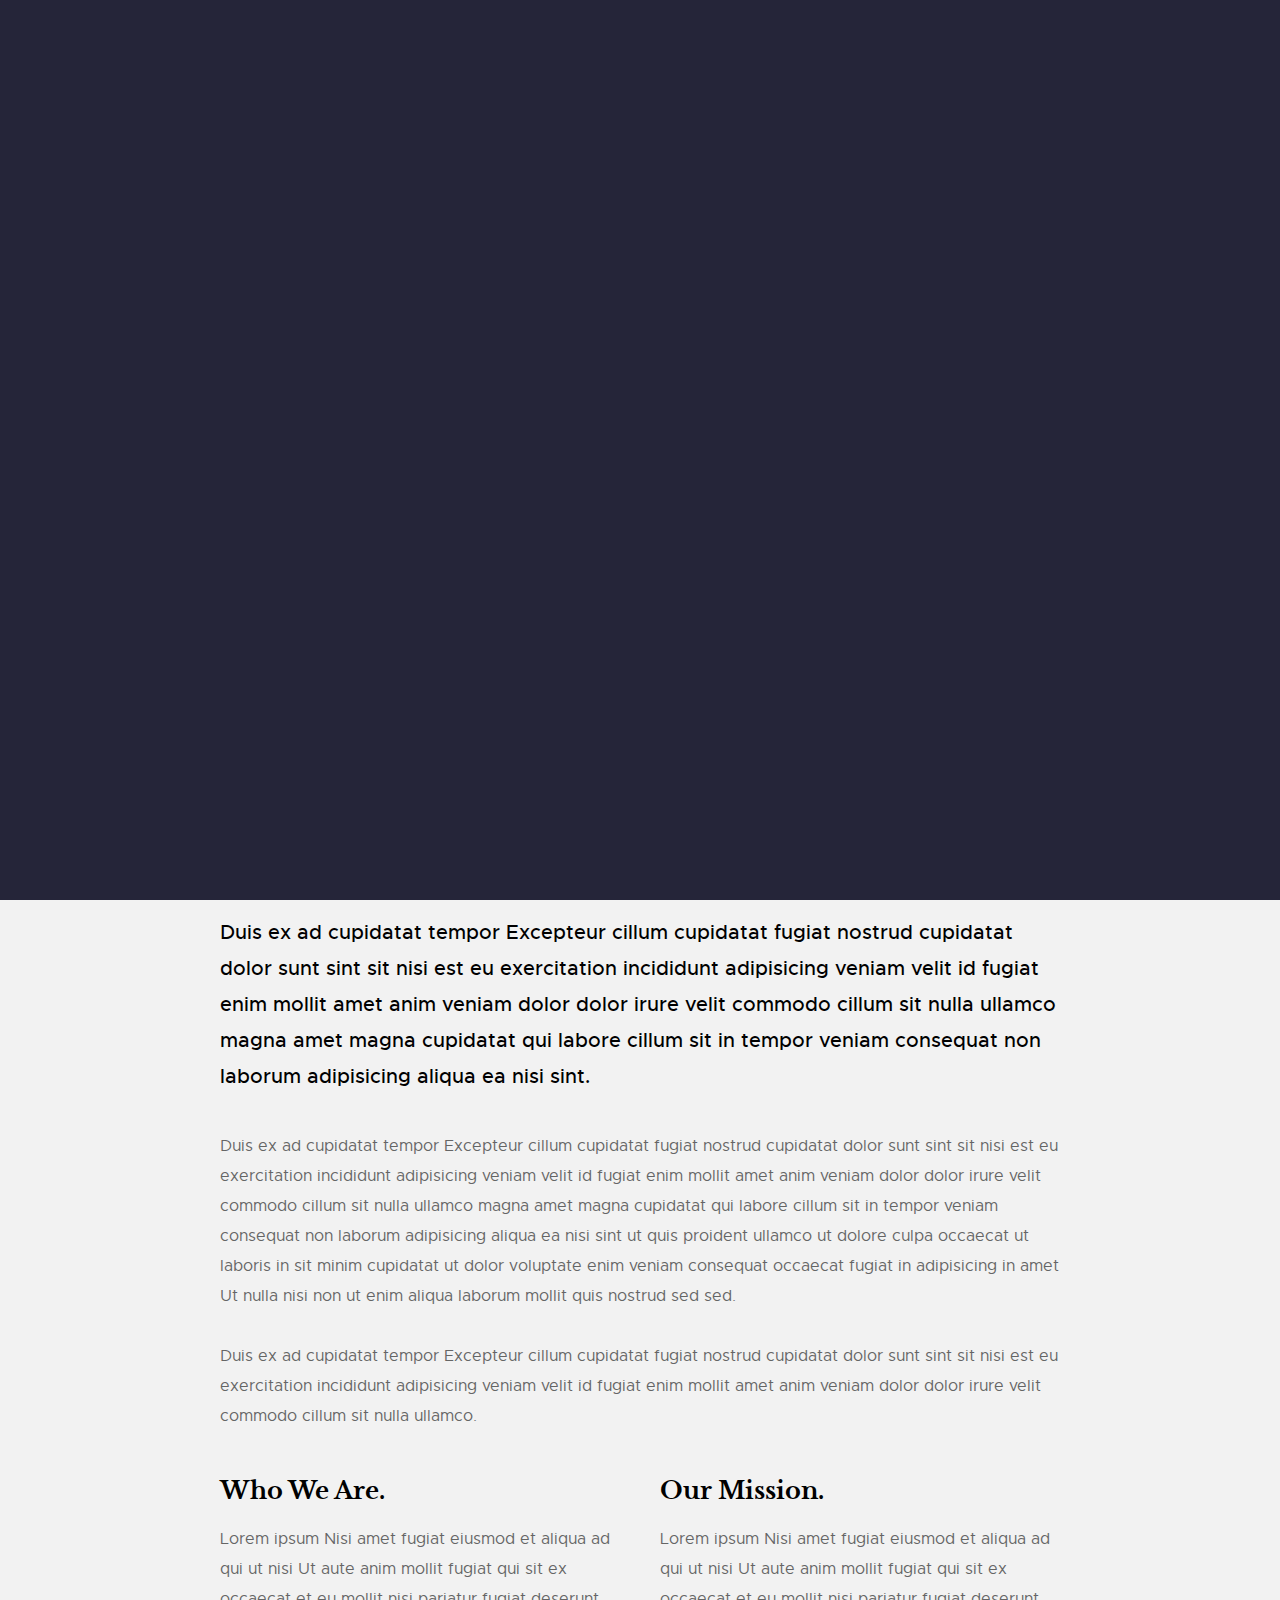
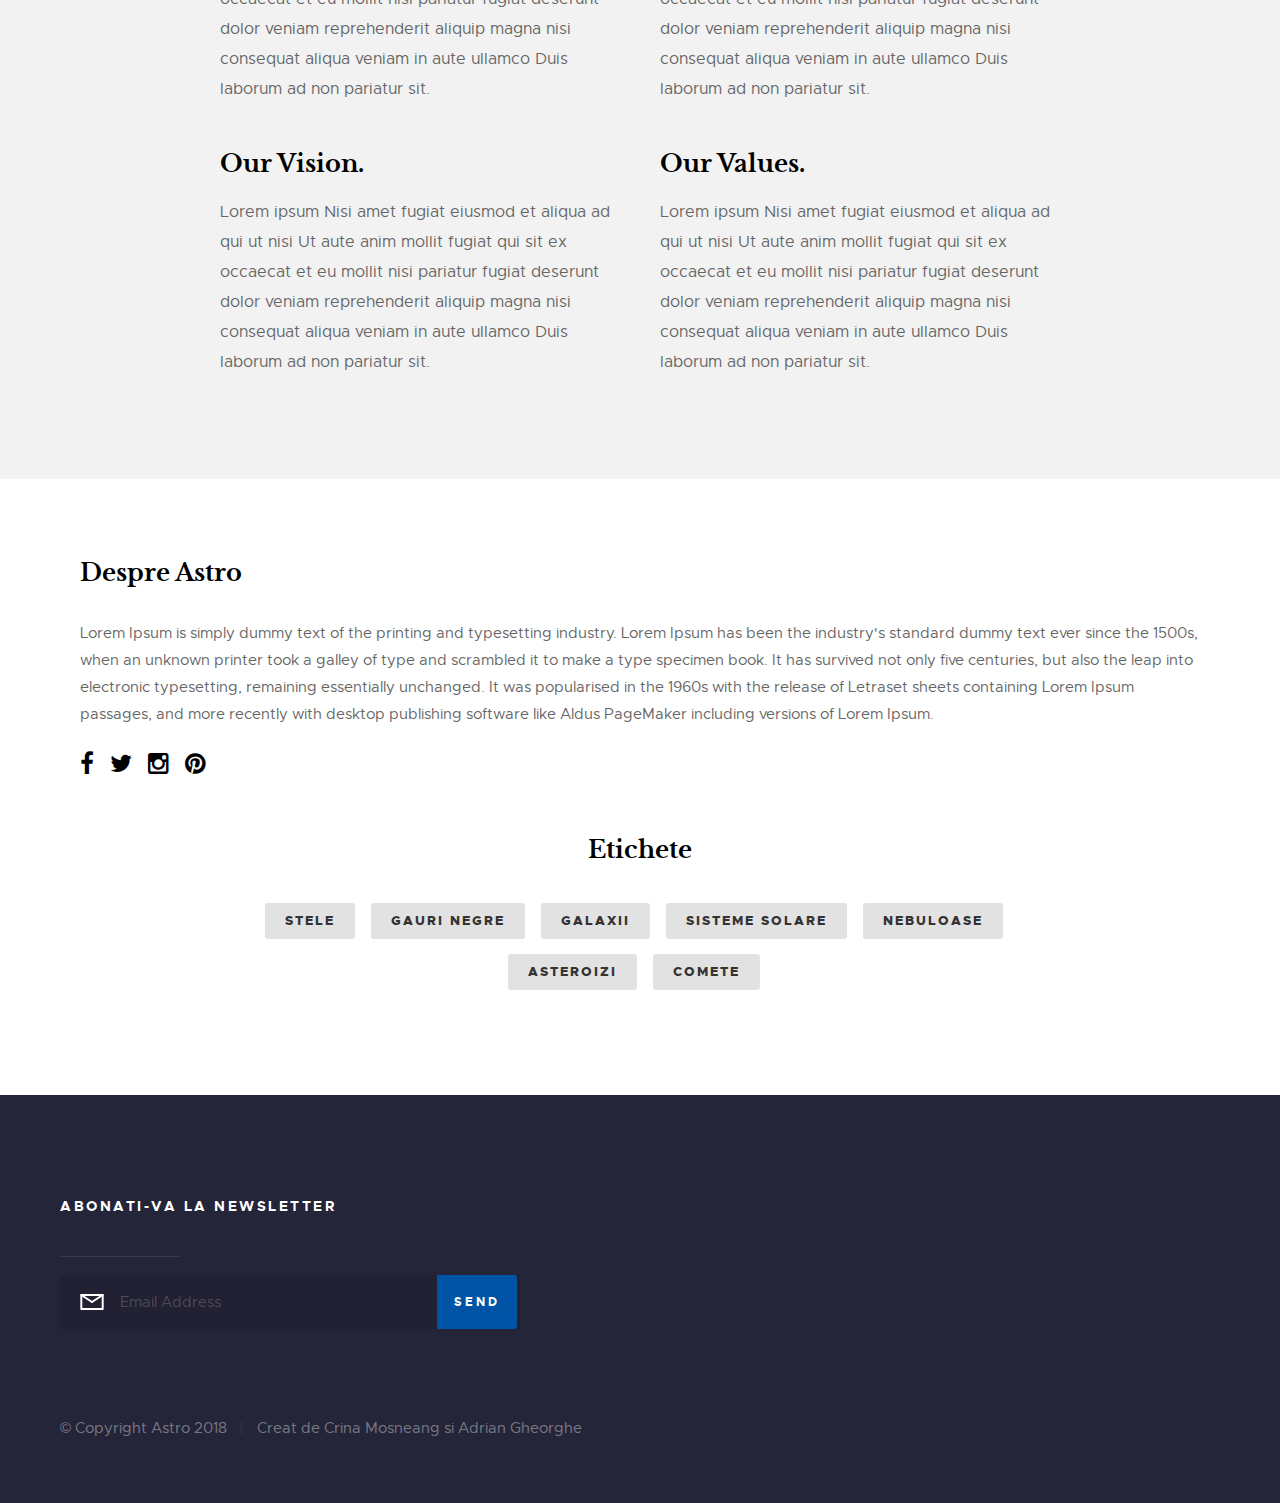
<file: about.html>
<!DOCTYPE html>
<html class="no-js" lang="en">

<head>

    <!--- basic page needs
    ================================================== -->
    <meta charset="utf-8">
    <title>About - Philosophy</title>
    <meta name="description" content="">
    <meta name="author" content="">

    <!-- mobile specific metas
    ================================================== -->
    <meta name="viewport" content="width=device-width, initial-scale=1, maximum-scale=1">

    <!-- CSS
    ================================================== -->
    <link rel="stylesheet" href="css/base.css">
    <link rel="stylesheet" href="css/vendor.css">
    <link rel="stylesheet" href="css/main.css">

    <!-- script
    ================================================== -->
    <script src="js/modernizr.js"></script>
    <script src="js/pace.min.js"></script>

    <!-- favicons
    ================================================== -->
    <link rel="shortcut icon" href="favicon.ico" type="image/x-icon">
    <link rel="icon" href="favicon.ico" type="image/x-icon">

</head>

<body id="top">

    <!-- pageheader
    ================================================== -->
    <div class="s-pageheader">

        <header class="header">
            <div class="header__content row">

                <div class="header__logo">
                    <a class="logo" href="index.html">
                        Astro
                    </a>
                </div> <!-- end header__logo -->

                <ul class="header__social">
                    <li>
                        <a href="#0"><i class="fa fa-facebook" aria-hidden="true"></i></a>
                    </li>
                    <li>
                        <a href="#0"><i class="fa fa-twitter" aria-hidden="true"></i></a>
                    </li>
                    <li>
                        <a href="#0"><i class="fa fa-instagram" aria-hidden="true"></i></a>
                    </li>
                    <li>
                        <a href="#0"><i class="fa fa-pinterest" aria-hidden="true"></i></a>
                    </li>
                </ul> <!-- end header__social -->

                <a class="header__search-trigger" href="#0"></a>

                <div class="header__search">

                    <form role="search" method="get" class="header__search-form" action="#">
                        <label>
                            <span class="hide-content">Cauta :</span>
                            <input type="search" class="search-field" placeholder="Scrie cuvinte cheie" value="" name="s"
                                title="Cauta pentru:" autocomplete="off">
                        </label>
                        <input type="submit" class="search-submit" value="Search">
                    </form>

                    <a href="#0" title="Close Search" class="header__overlay-close">Inchide</a>

                </div> <!-- end header__search -->


                <a class="header__toggle-menu" href="#0" title="Menu"><span>Menu</span></a>

                <nav class="header__nav-wrap">

                    <h2 class="header__nav-heading h6">Meniu</h2>

                    <ul class="header__nav">
                        <li><a href="index.html" title="">Acasa</a></li>
                        <li class="has-children">
                            <a href="#0" title="">Categorii</a>
                            <ul class="sub-menu">
                                <li><a href="category_istoria_astronomiei.html">Istoria Astronomiei</a></li>
                                <li><a href="category_corpurile_ceresti.html">Corpurile Ceresti</a></li>
                                <li><a href="category_astrofizica.html">Astrofizica</a></li>
                                <li><a href="category_gaurile_negre.html">Gaurile Negre</a></li>
                                <li><a href="category_sistem_solar.html">Sistem Solar</a></li>
                            </ul>
                        </li>
                        <li class="current"><a href="about.html" title="">Despre noi</a></li>
                        <li><a href="contact.html" title="">Contact</a></li>
                    </ul> <!-- end header__nav -->

                    <a href="#0" title="Close Menu" class="header__overlay-close close-mobile-menu">Close</a>

                </nav> <!-- end header__nav-wrap -->

            </div> <!-- header-content -->
        </header> <!-- header -->

    </div> <!-- end s-pageheader -->


    <!-- s-content
    ================================================== -->
    <section class="s-content s-content--narrow">

        <div class="row">

            <div class="s-content__header col-full">
                <h1 class="s-content__header-title">
                    Mai multe despre noi.
                </h1>
            </div> <!-- end s-content__header -->

            <div class="s-content__media col-full">
                <div class="s-content__post-thumb">
                    <img src="images/thumbs/about/about-1000.jpg" srcset="images/thumbs/about/about-2000.jpg 2000w, 
                                 images/thumbs/about/about-1000.jpg 1000w, 
                                 images/thumbs/about/about-500.jpg 500w"
                        sizes="(max-width: 2000px) 100vw, 2000px" alt="">
                </div>
            </div> <!-- end s-content__media -->

            <div class="col-full s-content__main">

                <p class="lead">Duis ex ad cupidatat tempor Excepteur cillum cupidatat fugiat nostrud cupidatat dolor
                    sunt sint sit nisi est eu exercitation incididunt adipisicing veniam velit id fugiat enim mollit
                    amet anim veniam dolor dolor irure velit commodo cillum sit nulla ullamco magna amet magna
                    cupidatat qui labore cillum sit in tempor veniam consequat non laborum adipisicing aliqua ea nisi
                    sint.</p>

                <p>Duis ex ad cupidatat tempor Excepteur cillum cupidatat fugiat nostrud cupidatat dolor sunt sint sit
                    nisi est eu exercitation incididunt adipisicing veniam velit id fugiat enim mollit amet anim veniam
                    dolor dolor irure velit commodo cillum sit nulla ullamco magna amet magna cupidatat qui labore
                    cillum sit in tempor veniam consequat non laborum adipisicing aliqua ea nisi sint ut quis proident
                    ullamco ut dolore culpa occaecat ut laboris in sit minim cupidatat ut dolor voluptate enim veniam
                    consequat occaecat fugiat in adipisicing in amet Ut nulla nisi non ut enim aliqua laborum mollit
                    quis nostrud sed sed.
                </p>

                <p>Duis ex ad cupidatat tempor Excepteur cillum cupidatat fugiat nostrud cupidatat dolor sunt sint sit
                    nisi est eu exercitation incididunt adipisicing veniam velit id fugiat enim mollit amet anim veniam
                    dolor dolor irure velit commodo cillum sit nulla ullamco.
                </p>

                <div class="row block-1-2 block-tab-full">
                    <div class="col-block">
                        <h3 class="quarter-top-margin">Who We Are.</h3>
                        <p>Lorem ipsum Nisi amet fugiat eiusmod et aliqua ad qui ut nisi Ut aute anim mollit fugiat qui
                            sit ex occaecat et eu mollit nisi pariatur fugiat deserunt dolor veniam reprehenderit
                            aliquip magna nisi consequat aliqua veniam in aute ullamco Duis laborum ad non pariatur
                            sit.</p>
                    </div>

                    <div class="col-block">
                        <h3 class="quarter-top-margin">Our Mission.</h3>
                        <p>Lorem ipsum Nisi amet fugiat eiusmod et aliqua ad qui ut nisi Ut aute anim mollit fugiat qui
                            sit ex occaecat et eu mollit nisi pariatur fugiat deserunt dolor veniam reprehenderit
                            aliquip magna nisi consequat aliqua veniam in aute ullamco Duis laborum ad non pariatur
                            sit.</p>
                    </div>

                    <div class="col-block">
                        <h3 class="quarter-top-margin">Our Vision.</h3>
                        <p>Lorem ipsum Nisi amet fugiat eiusmod et aliqua ad qui ut nisi Ut aute anim mollit fugiat qui
                            sit ex occaecat et eu mollit nisi pariatur fugiat deserunt dolor veniam reprehenderit
                            aliquip magna nisi consequat aliqua veniam in aute ullamco Duis laborum ad non pariatur
                            sit.</p>
                    </div>

                    <div class="col-block">
                        <h3 class="quarter-top-margin">Our Values.</h3>
                        <p>Lorem ipsum Nisi amet fugiat eiusmod et aliqua ad qui ut nisi Ut aute anim mollit fugiat qui
                            sit ex occaecat et eu mollit nisi pariatur fugiat deserunt dolor veniam reprehenderit
                            aliquip magna nisi consequat aliqua veniam in aute ullamco Duis laborum ad non pariatur
                            sit.</p>
                    </div>

                </div>


            </div> <!-- end s-content__main -->

        </div> <!-- end row -->

    </section> <!-- s-content -->

    <!-- s-extra
    ================================================== -->
    <section class="s-extra">

        <div class="row top">

            <div class="col-full md-full tab-full about">
                <h3>Despre Astro</h3>
                <p>
                    Lorem Ipsum is simply dummy text of the printing and typesetting industry. Lorem Ipsum has been the
                    industry's standard dummy text ever since the 1500s, when an unknown printer took a galley of type
                    and scrambled it to make a type specimen book. It has survived not only five centuries, but also
                    the leap into electronic typesetting, remaining essentially unchanged. It was popularised in the
                    1960s with the release of Letraset sheets containing Lorem Ipsum passages, and more recently with
                    desktop publishing software like Aldus PageMaker including versions of Lorem Ipsum.
                </p>

                <ul class="about__social">
                    <li>
                        <a href="#0"><i class="fa fa-facebook" aria-hidden="true"></i></a>
                    </li>
                    <li>
                        <a href="#0"><i class="fa fa-twitter" aria-hidden="true"></i></a>
                    </li>
                    <li>
                        <a href="#0"><i class="fa fa-instagram" aria-hidden="true"></i></a>
                    </li>
                    <li>
                        <a href="#0"><i class="fa fa-pinterest" aria-hidden="true"></i></a>
                    </li>
                </ul> <!-- end header__social -->
            </div> <!-- end about -->

        </div> <!-- end row -->

        <div class="row bottom tags-wrap">
            <div class="col-full tags">
                <h3>Etichete</h3>

                <div class="tagcloud">
                    <a href="#0">Stele</a>
                    <a href="#0">Gauri Negre</a>
                    <a href="#0">Galaxii</a>
                    <a href="#0">Sisteme Solare</a>
                    <a href="#0">Nebuloase</a>
                    <a href="#0">Asteroizi</a>
                    <a href="#0">Comete</a>
                </div> <!-- end tagcloud -->
            </div> <!-- end tags -->
        </div> <!-- end tags-wrap -->

    </section> <!-- end s-extra -->


    <!-- s-footer
        ================================================== -->
    <footer class="s-footer">

        <div class="s-footer__main">
            <div class="row">

                <div class="col-five md-full end s-footer__subscribe">

                    <h4>Abonati-va la newsletter</h4>

                    <div class="subscribe-form">
                        <form id="mc-form" class="group" novalidate="true">

                            <input type="email" value="" name="EMAIL" class="email" id="mc-email" placeholder="Email Address"
                                required="">

                            <input type="submit" name="subscribe" value="Send">

                            <label for="mc-email" class="subscribe-message"></label>

                        </form>
                    </div>

                </div> <!-- end s-footer__subscribe -->

            </div>
        </div> <!-- end s-footer__main -->

        <div class="s-footer__bottom">
            <div class="row">
                <div class="col-full">
                    <div class="s-footer__copyright">
                        <span>© Copyright Astro 2018</span>
                        <span>Creat de Crina Mosneang si Adrian Gheorghe</span>
                    </div>

                    <div class="go-top">
                        <a class="smoothscroll" title="Back to Top" href="#top"></a>
                    </div>
                </div>
            </div>
        </div> <!-- end s-footer__bottom -->

    </footer> <!-- end s-footer -->


    <!-- preloader
    ================================================== -->
    <div id="preloader">
        <div id="loader">
            <div class="line-scale">
                <div></div>
                <div></div>
                <div></div>
                <div></div>
                <div></div>
            </div>
        </div>
    </div>


    <!-- Java Script
    ================================================== -->
    <script src="js/jquery-3.2.1.min.js"></script>
    <script src="js/plugins.js"></script>
    <script src="js/main.js"></script>

</body>

</html>
</file>
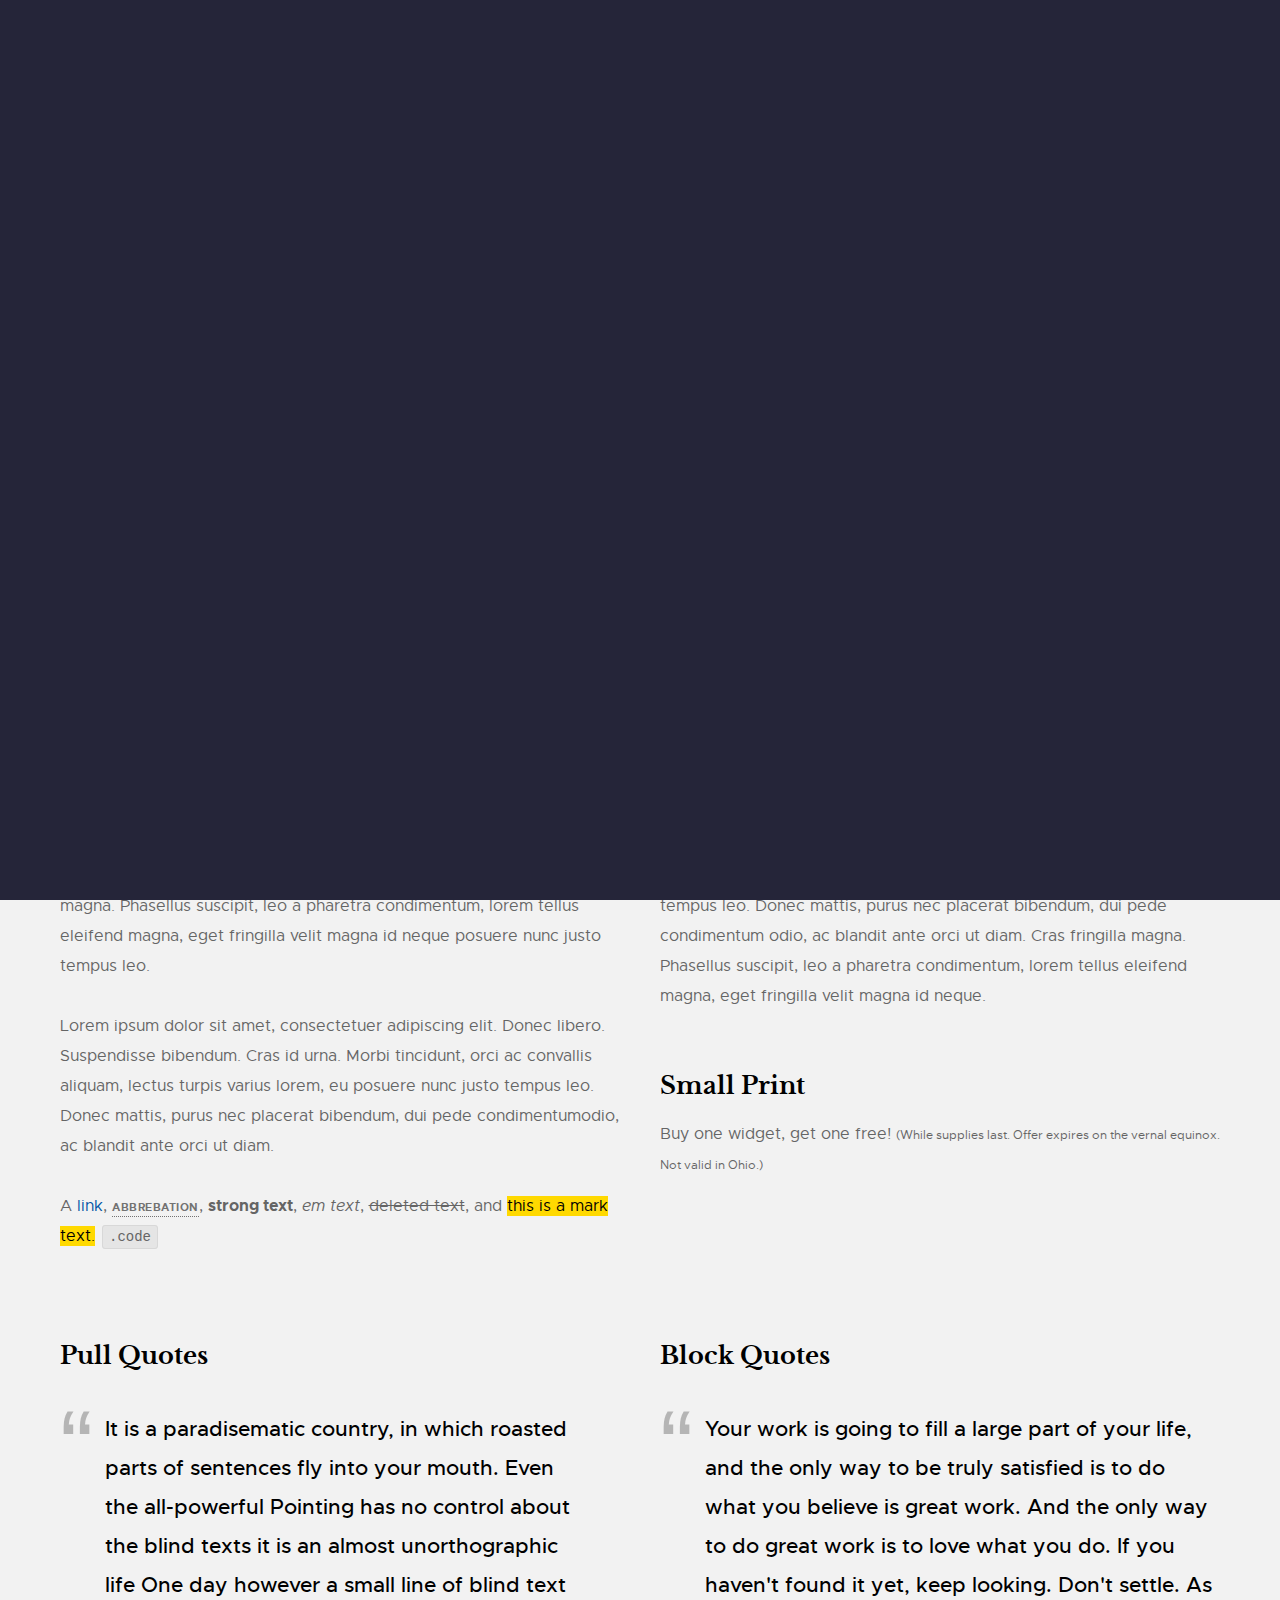
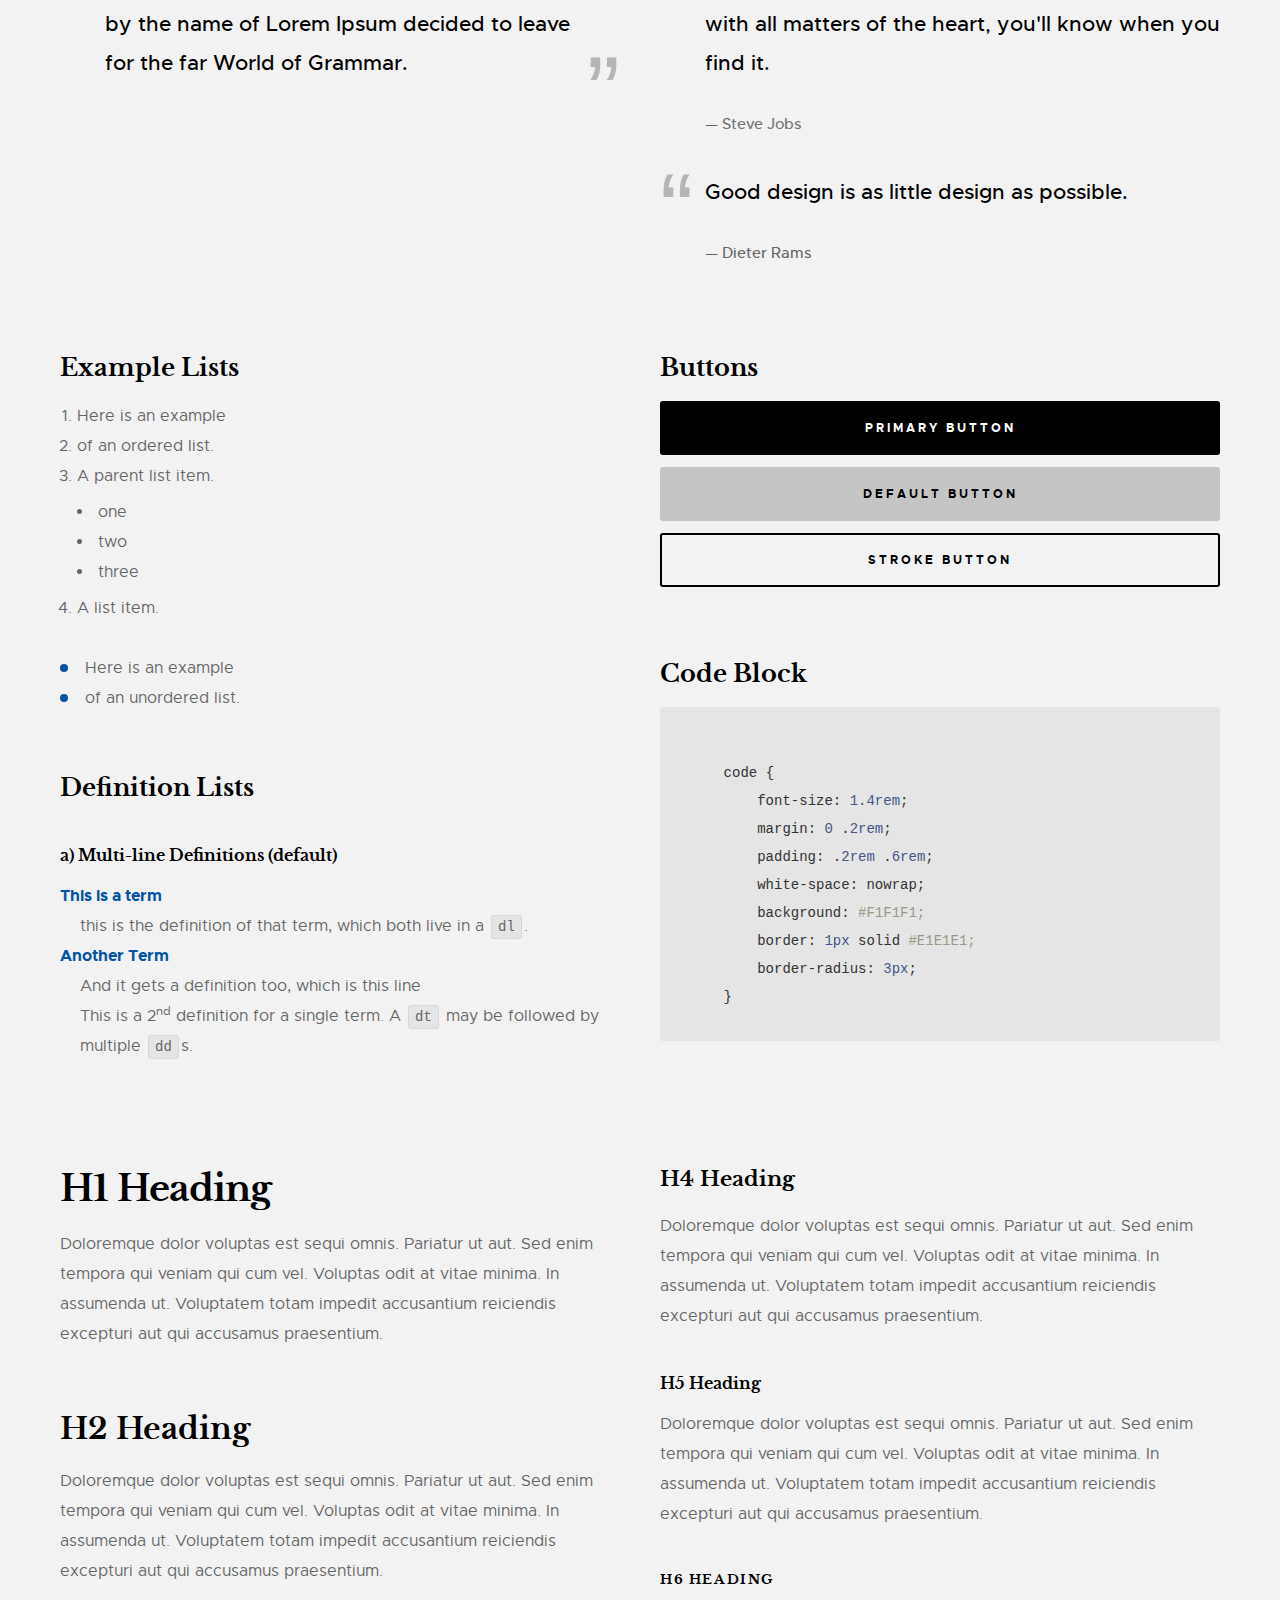
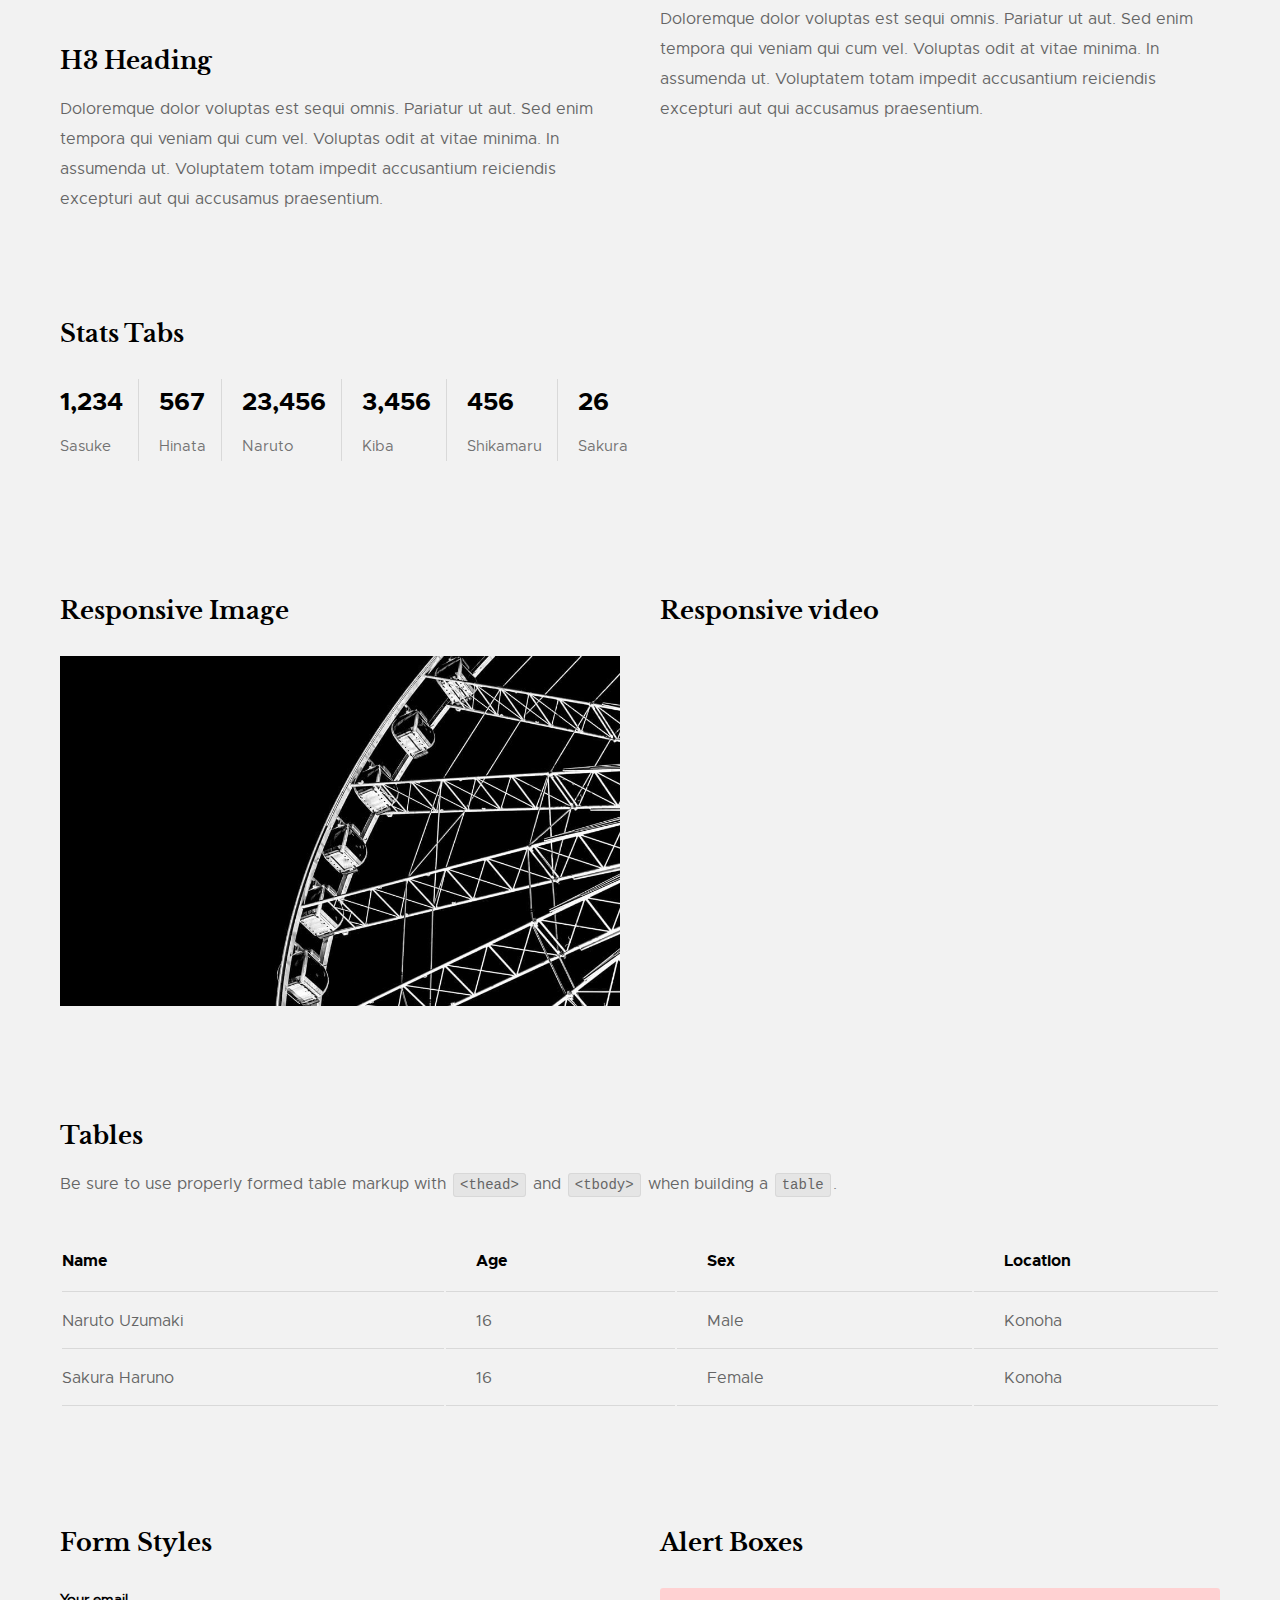
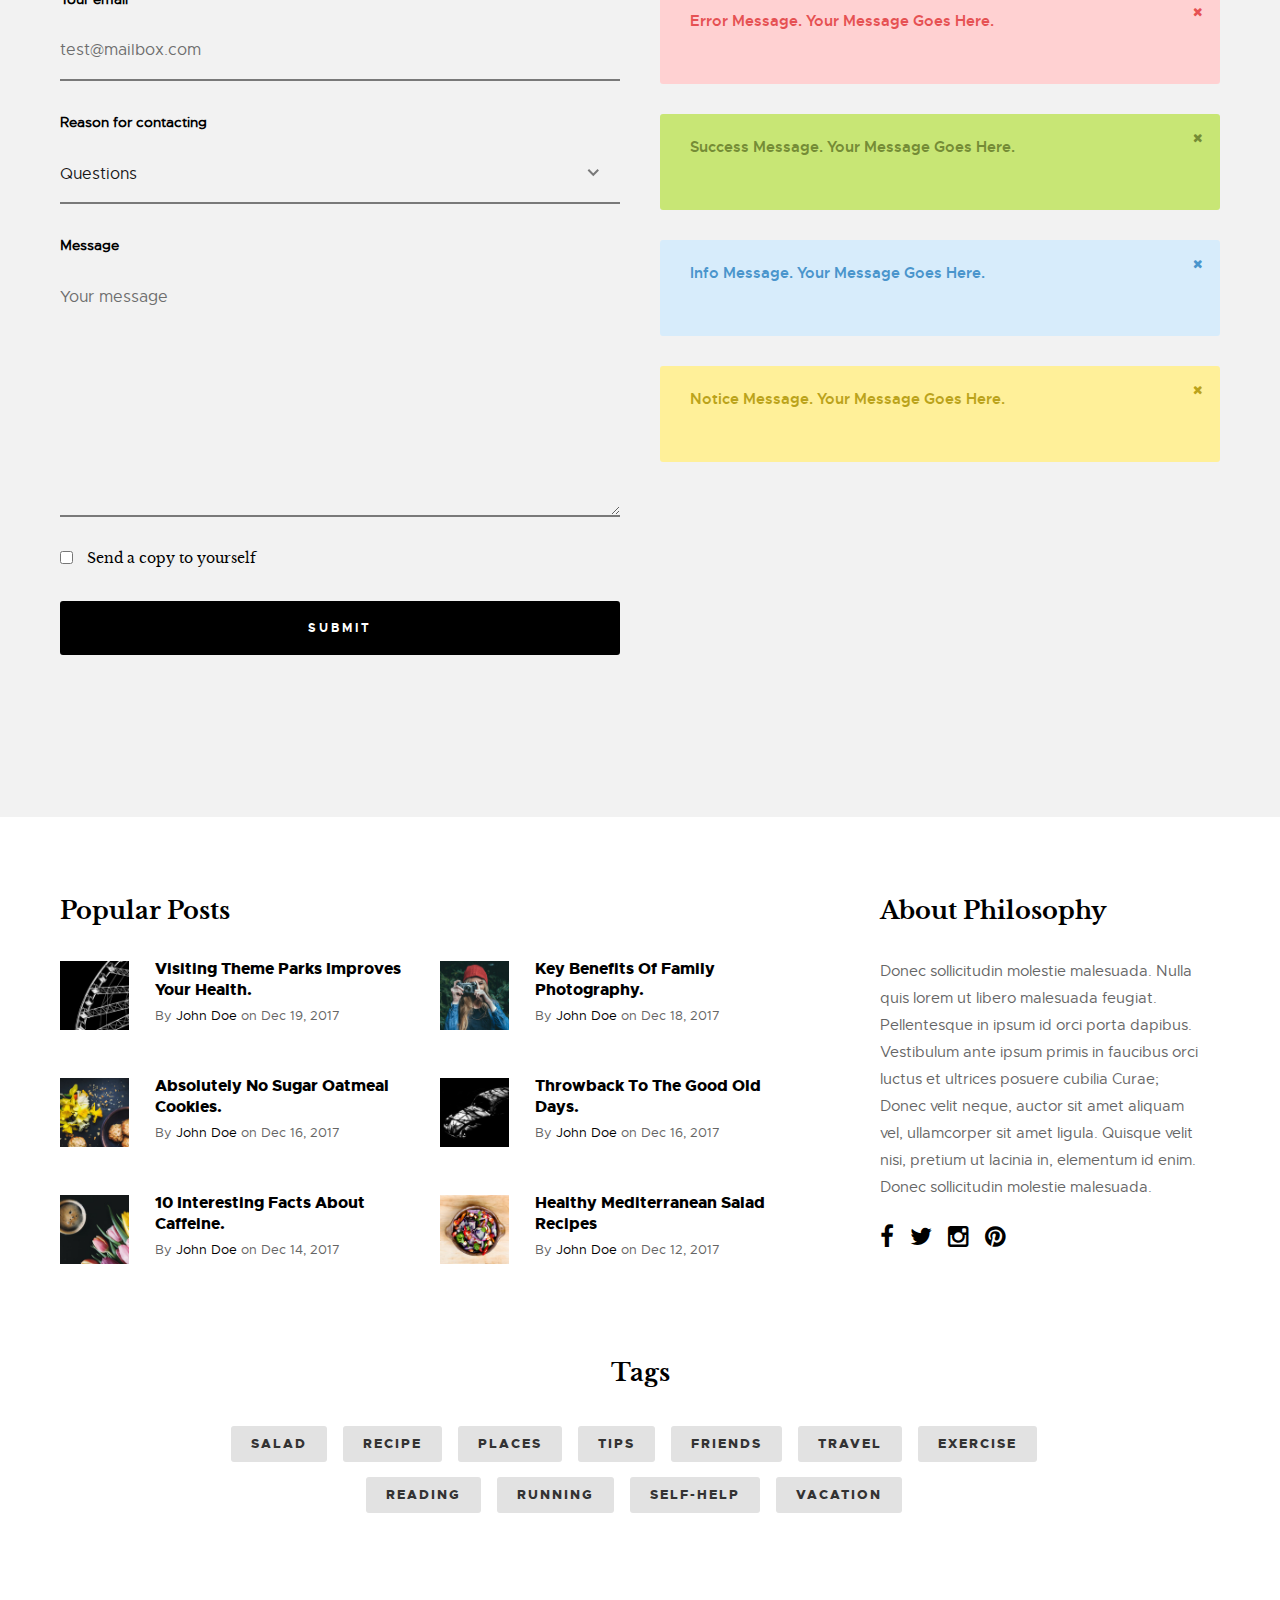
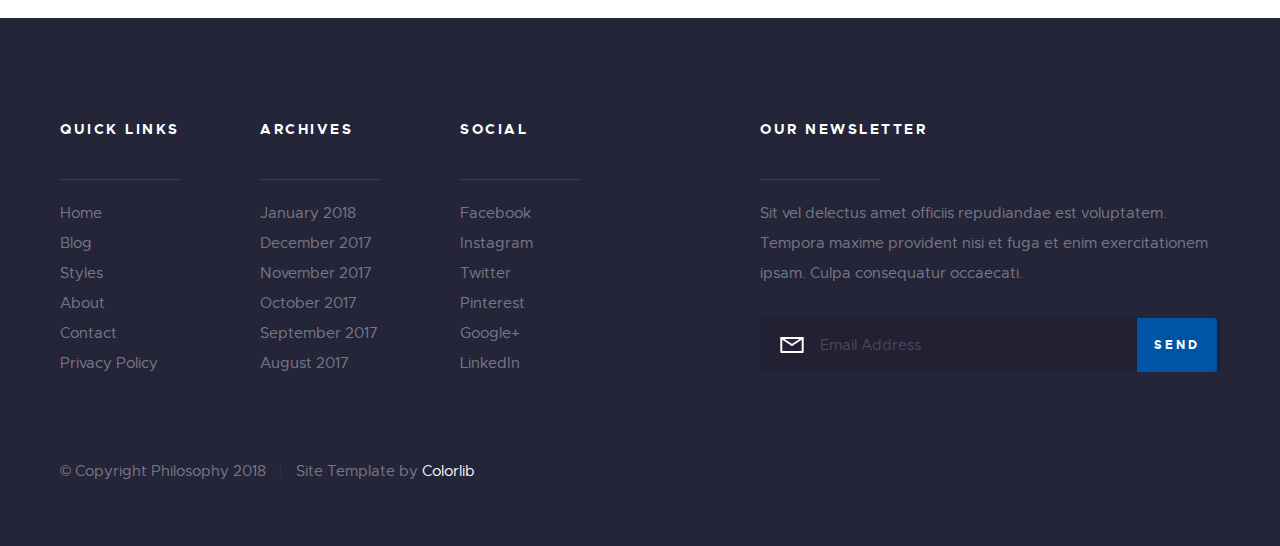
<file: style-guide.html>
<!DOCTYPE html>
<html class="no-js" lang="en">
<head>

    <!--- basic page needs
    ================================================== -->
    <meta charset="utf-8">
    <title>Style Guide - Philosophy</title>
    <meta name="description" content="">
    <meta name="author" content="">

    <!-- mobile specific metas
    ================================================== -->
    <meta name="viewport" content="width=device-width, initial-scale=1, maximum-scale=1">

    <!-- CSS
    ================================================== -->
    <link rel="stylesheet" href="css/base.css">
    <link rel="stylesheet" href="css/vendor.css">
    <link rel="stylesheet" href="css/main.css">

    <style type="text/css" media="screen">
        .s-styles { 
            background: #f2f2f2;
            padding-top: 12rem;
            padding-bottom: 12rem;
        }

        .s-styles .section-intro h1 {
            margin-top: 0;
        }
     </style> 

    <!-- script
    ================================================== -->
    <script src="js/modernizr.js"></script>
    <script src="js/pace.min.js"></script>

    <!-- favicons
    ================================================== -->
    <link rel="shortcut icon" href="favicon.ico" type="image/x-icon">
    <link rel="icon" href="favicon.ico" type="image/x-icon">

</head>

<body id="top">

    <!-- pageheader
    ================================================== -->
    <div class="s-pageheader">

        <header class="header">
            <div class="header__content row">

                <div class="header__logo">
                    <a class="logo" href="index.html">
                        <img src="images/logo.svg" alt="Homepage">
                    </a>
                </div> <!-- end header__logo -->

                <ul class="header__social">
                    <li>
                        <a href="#0"><i class="fa fa-facebook" aria-hidden="true"></i></a>
                    </li>
                    <li>
                        <a href="#0"><i class="fa fa-twitter" aria-hidden="true"></i></a>
                    </li>
                    <li>
                        <a href="#0"><i class="fa fa-instagram" aria-hidden="true"></i></a>
                    </li>
                    <li>
                        <a href="#0"><i class="fa fa-pinterest" aria-hidden="true"></i></a>
                    </li>
                </ul> <!-- end header__social -->

                <a class="header__search-trigger" href="#0"></a>

                <div class="header__search">

                    <form role="search" method="get" class="header__search-form" action="#">
                        <label>
                            <span class="hide-content">Search for:</span>
                            <input type="search" class="search-field" placeholder="Type Keywords" value="" name="s" title="Search for:" autocomplete="off">
                        </label>
                        <input type="submit" class="search-submit" value="Search">
                    </form>
        
                    <a href="#0" title="Close Search" class="header__overlay-close">Close</a>

                </div>  <!-- end header__search -->


                <a class="header__toggle-menu" href="#0" title="Menu"><span>Menu</span></a>

                <nav class="header__nav-wrap">

                    <h2 class="header__nav-heading h6">Site Navigation</h2>

                    <ul class="header__nav">
                        <li><a href="index.html" title="">Home</a></li>
                        <li class="has-children">
                            <a href="#0" title="">Categories</a>
                            <ul class="sub-menu">
                            <li><a href="category.html">Lifestyle</a></li>
                            <li><a href="category.html">Health</a></li>
                            <li><a href="category.html">Family</a></li>
                            <li><a href="category.html">Management</a></li>
                            <li><a href="category.html">Travel</a></li>
                            <li><a href="category.html">Work</a></li>
                            </ul>
                        </li>
                        <li class="has-children">
                            <a href="#0" title="">Blog</a>
                            <ul class="sub-menu">
                            <li><a href="single-video.html">Video Post</a></li>
                            <li><a href="single-audio.html">Audio Post</a></li>
                            <li><a href="single-gallery.html">Gallery Post</a></li>
                            <li><a href="single-standard.html">Standard Post</a></li>
                            </ul>
                        </li>
                        <li><a href="style-guide.html" title="">Styles</a></li>
                        <li><a href="about.html" title="">About</a></li>
                        <li><a href="contact.html" title="">Contact</a></li>
                    </ul> <!-- end header__nav -->

                    <a href="#0" title="Close Menu" class="header__overlay-close close-mobile-menu">Close</a>

                </nav> <!-- end header__nav-wrap -->

            </div> <!-- header-content -->
        </header> <!-- header -->

    </div> <!-- end s-pageheader -->


    <!-- styles
    ================================================== -->
    <section id="styles" class="s-styles">
    
        <div class="row narrow section-intro add-bottom text-center">

            <div class="col-twelve tab-full">

                <h1>Style Guide.</h1>

                <p class="lead">Lorem ipsum Officia elit ad tempor dolore est ex incididunt incididunt occaecat culpa deserunt sunt labore in cillum ullamco magna in Excepteur consequat in reprehenderit proident mollit incididunt officia commodo.
                Duis ea officia sed dolor pariatur enim dolore dolore quis incididunt nulla exercitation commodo veniam et ea incididunt.</p>

            </div>

        </div>

        <div class="row">

            <div class="col-six tab-full">

                <h3>Paragraph and Image</h3>

                <p>
                <a href="#"><img width="120" height="120" class="pull-left" alt="sample-image" src="images/sample-image.jpg"></a>
                Lorem ipsum dolor sit amet, consectetuer adipiscing elit. Donec libero. Suspendisse bibendum.Cras id urna. Morbi tincidunt, orci ac convallis aliquam, lectus turpis varius lorem, eu posuere nunc justo tempus leo. Donec mattis, purus nec placerat bibendum, dui pede condimentum odio, ac blandit ante orci ut diam. Cras fringilla magna. Phasellus suscipit, leo a pharetra condimentum, lorem tellus eleifend magna, eget fringilla velit magna id neque posuere nunc justo tempus leo. </p>

                <p>
                Lorem ipsum dolor sit amet, consectetuer adipiscing elit. Donec libero. Suspendisse bibendum. Cras id urna. Morbi tincidunt, orci ac convallis aliquam, lectus turpis varius lorem, eu posuere nunc justo tempus leo. Donec mattis, purus nec placerat bibendum, dui pede condimentumodio, ac blandit ante orci ut diam.	
                </p>

                <p>A <a href="#">link</a>,
                <abbr title="this really isn't a very good description">abbrebation</abbr>,
                <strong>strong text</strong>,
                <em>em text</em>,
                <del>deleted text</del>, and
                <mark>this is a mark text.</mark>
                <code>.code</code>
                </p>

            </div>

            <div class="col-six tab-full">

                <h3>Drop Caps</h3>

                <p class="drop-cap">Far far away, behind the word mountains, far from the countries Vokalia and Consonantia,
                there live the blind texts. Separated they live in Bookmarksgrove right at the coast of the
                Semantics, a large language ocean. A small river named Duden flows by their place and supplies it with the necessary regelialia. Morbi tincidunt, orci ac convallis aliquam, lectus turpis varius lorem, eu	posuere nunc justo tempus leo. Donec mattis, purus nec placerat bibendum, dui pede condimentum odio, ac blandit ante orci ut diam. Cras fringilla magna. Phasellus suscipit, leo a pharetra condimentum, lorem tellus eleifend magna, eget fringilla velit magna id neque.
                </p>

                <h3>Small Print</h3>

                <p>Buy one widget, get one free!
                <small>(While supplies last. Offer expires on the vernal equinox. Not valid in Ohio.)</small>
                </p>

            </div>

        </div> <!-- end row -->

        <div class="row">

            <div class="col-six tab-full">

                <h3>Pull Quotes</h3>

                <aside class="pull-quote">
                    <blockquote>
                    <p>It is a paradisematic country, in which roasted parts of
                    sentences fly into your mouth. Even the all-powerful Pointing has no control about the blind
                    texts it is an almost unorthographic life One day however a small line of blind text by the name
                    of Lorem Ipsum decided to leave for the far World of Grammar.</p>
                    </blockquote>
                </aside>

            </div>

            <div class="col-six tab-full">

                <h3>Block Quotes</h3>

                <blockquote cite="http://where-i-got-my-info-from.com">
                <p>Your work is going to fill a large part of your life, and the only way to be truly satisfied is
                to do what you believe is great work. And the only way to do great work is to love what you do.
                If you haven't found it yet, keep looking. Don't settle. As with all matters of the heart, you'll know when you find it.
                </p>
                <cite>
                    <a href="#">Steve Jobs</a>
                </cite>
                </blockquote>

                <blockquote>
                <p>Good design is as little design as possible.</p>
                <cite>Dieter Rams</cite>
                </blockquote>

            </div>

        </div> <!-- end row -->

        <div class="row half-bottom">

            <div class="col-six tab-full">

                <h3>Example Lists</h3>

                <ol>
                    <li>Here is an example</li>
                    <li>of an ordered list.</li>
                    <li>A parent list item.
                            <ul>
                                <li>one</li>
                                <li>two</li>
                                <li>three</li>
                        </ul>
                        </li>
                        <li>A list item.</li>
                    </ol>

                <ul class="disc">
                    <li>Here is an example</li>
                    <li>of an unordered list.</li>
                </ul>

                <h3>Definition Lists</h3>

                <h5>a) Multi-line Definitions (default) </h5>

                <dl>
                    <dt><strong>This is a term</strong></dt>
                        <dd>this is the definition of that term, which both live in a <code>dl</code>.</dd>
                    <dt><strong>Another Term</strong></dt>
                        <dd>And it gets a definition too, which is this line</dd>
                        <dd>This is a 2<sup>nd</sup> definition for a single term. A <code>dt</code> may be followed by multiple <code>dd</code>s.</dd>
                </dl>

            </div>

            <div class="col-six tab-full">

                <h3>Buttons</h3>

                <p>
                    <a class="btn btn--primary full-width" href="#0">Primary Button</a>
                    <a class="btn full-width" href="#0">Default Button</a>
                    <a class="btn btn--stroke full-width" href="#0">Stroke Button</a>
                </p>

                <h3>Code Block</h3>
                
<pre><code>
    code {
        font-size: 1.4rem;
        margin: 0 .2rem;
        padding: .2rem .6rem;
        white-space: nowrap;
        background: #F1F1F1;
        border: 1px solid #E1E1E1;	
        border-radius: 3px;
    }
</code></pre>

            </div>

        </div> <!-- end row -->

        <div class="row half-bottom">

            <div class="col-six tab-full">
                    
                <h1>H1 Heading</h1>
                <p>Doloremque dolor voluptas est sequi omnis. Pariatur ut aut. Sed enim tempora qui veniam qui cum vel. 
                Voluptas odit at vitae minima. In assumenda ut. Voluptatem totam impedit accusantium reiciendis excepturi aut qui accusamus praesentium.</p>

                <h2>H2 Heading</h2>
                <p>Doloremque dolor voluptas est sequi omnis. Pariatur ut aut. Sed enim tempora qui veniam qui cum vel. 
                Voluptas odit at vitae minima. In assumenda ut. Voluptatem totam impedit accusantium reiciendis excepturi aut qui accusamus praesentium.</p>

                <h3>H3 Heading</h3>
                <p>Doloremque dolor voluptas est sequi omnis. Pariatur ut aut. Sed enim tempora qui veniam qui cum vel. 
                Voluptas odit at vitae minima. In assumenda ut. Voluptatem totam impedit accusantium reiciendis excepturi aut qui accusamus praesentium.</p>

            </div>

            <div class="col-six tab-full">
                    
                <h4>H4 Heading</h4>
                <p>Doloremque dolor voluptas est sequi omnis. Pariatur ut aut. Sed enim tempora qui veniam qui cum vel. 
                Voluptas odit at vitae minima. In assumenda ut. Voluptatem totam impedit accusantium reiciendis excepturi aut qui accusamus praesentium.</p>

                <h5>H5 Heading</h5>
                <p>Doloremque dolor voluptas est sequi omnis. Pariatur ut aut. Sed enim tempora qui veniam qui cum vel. 
                Voluptas odit at vitae minima. In assumenda ut. Voluptatem totam impedit accusantium reiciendis excepturi aut qui accusamus praesentium.</p>

                <h6>H6 Heading</h6>
                <p>Doloremque dolor voluptas est sequi omnis. Pariatur ut aut. Sed enim tempora qui veniam qui cum vel. 
                Voluptas odit at vitae minima. In assumenda ut. Voluptatem totam impedit accusantium reiciendis excepturi aut qui accusamus praesentium.</p>

            </div>

        </div>


        <div class="row half-bottom">

            <div class="col-twelve">

                    <h3>Stats Tabs</h3>

                <ul class="stats-tabs">
                    <li><a href="#">1,234 <em>Sasuke</em></a></li>
                    <li><a href="#">567 <em>Hinata</em></a></li>
                    <li><a href="#">23,456 <em>Naruto</em></a></li>
                    <li><a href="#">3,456 <em>Kiba</em></a></li>
                    <li><a href="#">456 <em>Shikamaru</em></a></li>
                    <li><a href="#">26 <em>Sakura</em></a></li>
                    </ul>

            </div>

        </div> <!-- end row -->


        <div class="row half-bottom">

            <div class="col-six tab-full">

                <h3 class="add-bottom">Responsive Image</h3>

                <p><img src="images/wheel-500.jpg" 
                    srcset="images/wheel-1000.jpg 1000w, 
                    images/wheel-500.jpg 500w" 
                    sizes="(max-width: 1000px) 100vw, 1000px" alt=""></p>

            </div>

            <div class="col-six tab-full">

                <h3 class="add-bottom">Responsive video</h3>

                <div class="video-container">
                <iframe src="https://player.vimeo.com/video/14592941?title=0&amp;byline=0&amp;portrait=0&amp;color=F64B39" width="500" height="281" frameborder="0" webkitallowfullscreen mozallowfullscreen allowfullscreen></iframe> 
                </div>

            </div>
            
        </div> <!-- end row -->


        <div class="row add-bottom">

            <div class="col-twelve">

                <h3>Tables</h3>
                <p>Be sure to use properly formed table markup with <code>&lt;thead&gt;</code> and <code>&lt;tbody&gt;</code> when building a <code>table</code>.</p>

                <div class="table-responsive">

                    <table>
                            <thead>
                            <tr>
                                <th>Name</th>
                                <th>Age</th>
                                <th>Sex</th>
                                <th>Location</th>
                            </tr>
                            </thead>
                            <tbody>
                            <tr>
                                <td>Naruto Uzumaki</td>
                                <td>16</td>
                                <td>Male</td>
                                <td>Konoha</td>
                            </tr>
                            <tr>
                                <td>Sakura Haruno</td>
                                <td>16</td>
                                <td>Female</td>
                                <td>Konoha</td>
                            </tr>
                            </tbody>
                    </table>

                </div>

            </div>
            
        </div> <!-- end row -->
    

        <div class="row">

            <div class="col-six tab-full">

                <h3 class="add-bottom">Form Styles</h3>

                <form>
                    <div>
                        <label for="sampleInput">Your email</label>
                        <input class="full-width" type="email" placeholder="test@mailbox.com" id="sampleInput">
                    </div>
                    <div>
                        <label for="sampleRecipientInput">Reason for contacting</label>
                        <div class="cl-custom-select">
                            <select class="full-width" id="sampleRecipientInput">
                                <option value="Option 1">Questions</option>
                                <option value="Option 2">Report</option>
                                <option value="Option 3">Others</option>
                            </select>
                        </div>
                    </div>
                    
                    <label for="exampleMessage">Message</label>
                    <textarea class="full-width" placeholder="Your message" id="exampleMessage"></textarea>

                    <label class="add-bottom">
                        <input type="checkbox">
                        <span class="label-text">Send a copy to yourself</span>
                    </label>
                    
                    <input class="btn--primary full-width" type="submit" value="Submit">

                </form>

            </div>

            <div class="col-six tab-full">

                <h3 class="add-bottom">Alert Boxes</h3>

                
                <div class="alert-box alert-box--error hideit">
                    <p>Error Message. Your Message Goes Here.</p>
                    <i class="fa fa-times alert-box__close"></i>
                </div> <!-- end error -->
                        
                <div class="alert-box alert-box--success hideit">
                    <p>Success Message. Your Message Goes Here.</p>
                    <i class="fa fa-times alert-box__close"></i>
                </div> <!-- end success -->
                        
                <div class="alert-box alert-box--info hideit">
                    <p>Info Message. Your Message Goes Here.</p>
                    <i class="fa fa-times alert-box__close"></i>
                </div> <!-- end info -->
                        
                <div class="alert-box alert-box--notice hideit">
                    <p>Notice Message. Your Message Goes Here.</p>
                    <i class="fa fa-times alert-box__close"></i>
                </div> <!-- end notice -->
            
            </div>

        </div> <!-- end row -->

    </section> <!-- end styles -->


    <!-- s-extra
    ================================================== -->
    <section class="s-extra">

        <div class="row top">

            <div class="col-eight md-six tab-full popular">
                <h3>Popular Posts</h3>

                <div class="block-1-2 block-m-full popular__posts">
                    <article class="col-block popular__post">
                        <a href="#0" class="popular__thumb">
                            <img src="images/thumbs/small/wheel-150.jpg" alt="">
                        </a>
                        <h5><a href="#0">Visiting Theme Parks Improves Your Health.</a></h5>
                        <section class="popular__meta">
                                <span class="popular__author"><span>By</span> <a href="#0"> John Doe</a></span>
                            <span class="popular__date"><span>on</span> <time datetime="2017-12-19">Dec 19, 2017</time></span>
                        </section>
                    </article>
                    <article class="col-block popular__post">
                        <a href="#0" class="popular__thumb">
                            <img src="images/thumbs/small/shutterbug-150.jpg" alt="">
                        </a>
                        <h5><a href="#0">Key Benefits Of Family Photography.</a></h5>
                        <section class="popular__meta">
                            <span class="popular__author"><span>By</span> <a href="#0"> John Doe</a></span>
                            <span class="popular__date"><span>on</span> <time datetime="2017-12-18">Dec 18, 2017</time></span>
                        </section>
                    </article>
                    <article class="col-block popular__post">
                        <a href="#0" class="popular__thumb">
                            <img src="images/thumbs/small/cookies-150.jpg" alt="">
                        </a>
                        <h5><a href="#0">Absolutely No Sugar Oatmeal Cookies.</a></h5>
                        <section class="popular__meta">
                                <span class="popular__author"><span>By</span> <a href="#0"> John Doe</a></span>
                            <span class="popular__date"><span>on</span> <time datetime="2017-12-16">Dec 16, 2017</time></span>
                        </section>
                    </article>
                    <article class="col-block popular__post">
                        <a href="#0" class="popular__thumb">
                            <img src="images/thumbs/small/beetle-150.jpg" alt="">
                        </a>
                        <h5><a href="#0">Throwback To The Good Old Days.</a></h5>
                        <section class="popular__meta">
                            <span class="popular__author"><span>By</span> <a href="#0"> John Doe</a></span>
                            <span class="popular__date"><span>on</span> <time datetime="2017-12-16">Dec 16, 2017</time></span>
                        </section>
                    </article>
                    <article class="col-block popular__post">
                        <a href="#0" class="popular__thumb">
                            <img src="images/thumbs/small/tulips-150.jpg" alt="">
                        </a>
                        <h5><a href="#0">10 Interesting Facts About Caffeine.</a></h5>
                        <section class="popular__meta">
                            <span class="popular__author"><span>By</span> <a href="#0"> John Doe</a></span>
                            <span class="popular__date"><span>on</span> <time datetime="2017-12-14">Dec 14, 2017</time></span>
                        </section>
                    </article>
                    <article class="col-block popular__post">
                        <a href="#0" class="popular__thumb">
                            <img src="images/thumbs/small/salad-150.jpg" alt="">
                        </a>
                        <h5><a href="#0">Healthy Mediterranean Salad Recipes</a></h5>
                        <section class="popular__meta">
                            <span class="popular__author"><span>By</span> <a href="#0"> John Doe</a></span>
                            <span class="popular__date"><span>on</span> <time datetime="2017-12-12">Dec 12, 2017</time></span>
                        </section>
                    </article>
                </div> <!-- end popular_posts -->
            </div> <!-- end popular -->
            
            <div class="col-four md-six tab-full about">
                <h3>About Philosophy</h3>

                <p>
                Donec sollicitudin molestie malesuada. Nulla quis lorem ut libero malesuada feugiat. Pellentesque in ipsum id orci porta dapibus. Vestibulum ante ipsum primis in faucibus orci luctus et ultrices posuere cubilia Curae; Donec velit neque, auctor sit amet aliquam vel, ullamcorper sit amet ligula. Quisque velit nisi, pretium ut lacinia in, elementum id enim. Donec sollicitudin molestie malesuada.
                </p>

                <ul class="about__social">
                    <li>
                        <a href="#0"><i class="fa fa-facebook" aria-hidden="true"></i></a>
                    </li>
                    <li>
                        <a href="#0"><i class="fa fa-twitter" aria-hidden="true"></i></a>
                    </li>
                    <li>
                        <a href="#0"><i class="fa fa-instagram" aria-hidden="true"></i></a>
                    </li>
                    <li>
                        <a href="#0"><i class="fa fa-pinterest" aria-hidden="true"></i></a>
                    </li>
                </ul> <!-- end header__social -->
            </div> <!-- end about -->

        </div> <!-- end row -->

        <div class="row bottom tags-wrap">
            <div class="col-full tags">
                <h3>Tags</h3>

                <div class="tagcloud">
                    <a href="#0">Salad</a>
                    <a href="#0">Recipe</a>
                    <a href="#0">Places</a>
                    <a href="#0">Tips</a>
                    <a href="#0">Friends</a>
                    <a href="#0">Travel</a>
                    <a href="#0">Exercise</a>
                    <a href="#0">Reading</a>
                    <a href="#0">Running</a>
                    <a href="#0">Self-Help</a>
                    <a href="#0">Vacation</a>
                </div> <!-- end tagcloud -->
            </div> <!-- end tags -->
        </div> <!-- end tags-wrap -->

    </section> <!-- end s-extra -->


    <!-- s-footer
    ================================================== -->
    <footer class="s-footer">

        <div class="s-footer__main">
            <div class="row">
                
                <div class="col-two md-four mob-full s-footer__sitelinks">
                        
                    <h4>Quick Links</h4>

                    <ul class="s-footer__linklist">
                        <li><a href="#0">Home</a></li>
                        <li><a href="#0">Blog</a></li>
                        <li><a href="#0">Styles</a></li>
                        <li><a href="#0">About</a></li>
                        <li><a href="#0">Contact</a></li>
                        <li><a href="#0">Privacy Policy</a></li>
                    </ul>

                </div> <!-- end s-footer__sitelinks -->

                <div class="col-two md-four mob-full s-footer__archives">
                        
                    <h4>Archives</h4>

                    <ul class="s-footer__linklist">
                        <li><a href="#0">January 2018</a></li>
                        <li><a href="#0">December 2017</a></li>
                        <li><a href="#0">November 2017</a></li>
                        <li><a href="#0">October 2017</a></li>
                        <li><a href="#0">September 2017</a></li>
                        <li><a href="#0">August 2017</a></li>
                    </ul>

                </div> <!-- end s-footer__archives -->

                <div class="col-two md-four mob-full s-footer__social">
                        
                    <h4>Social</h4>

                    <ul class="s-footer__linklist">
                        <li><a href="#0">Facebook</a></li>
                        <li><a href="#0">Instagram</a></li>
                        <li><a href="#0">Twitter</a></li>
                        <li><a href="#0">Pinterest</a></li>
                        <li><a href="#0">Google+</a></li>
                        <li><a href="#0">LinkedIn</a></li>
                    </ul>

                </div> <!-- end s-footer__social -->

                <div class="col-five md-full end s-footer__subscribe">
                        
                    <h4>Our Newsletter</h4>

                    <p>Sit vel delectus amet officiis repudiandae est voluptatem. Tempora maxime provident nisi et fuga et enim exercitationem ipsam. Culpa consequatur occaecati.</p>

                    <div class="subscribe-form">
                        <form id="mc-form" class="group" novalidate="true">

                            <input type="email" value="" name="EMAIL" class="email" id="mc-email" placeholder="Email Address" required="">
                
                            <input type="submit" name="subscribe" value="Send">
                
                            <label for="mc-email" class="subscribe-message"></label>
                
                        </form>
                    </div>

                </div> <!-- end s-footer__subscribe -->

            </div>
        </div> <!-- end s-footer__main -->

        <div class="s-footer__bottom">
            <div class="row">
                <div class="col-full">
                    <div class="s-footer__copyright">
                        <span>© Copyright Philosophy 2018</span> 
                        <span>Site Template by <a href="https://colorlib.com/">Colorlib</a></span>
                    </div>

                    <div class="go-top">
                        <a class="smoothscroll" title="Back to Top" href="#top"></a>
                    </div>
                </div>
            </div>
        </div> <!-- end s-footer__bottom -->

    </footer> <!-- end s-footer -->


    <!-- preloader
    ================================================== -->
    <div id="preloader">
        <div id="loader">
            <div class="line-scale">
                <div></div>
                <div></div>
                <div></div>
                <div></div>
                <div></div>
            </div>
        </div>
    </div>


    <!-- Java Script
    ================================================== -->
    <script src="js/jquery-3.2.1.min.js"></script>
    <script src="js/plugins.js"></script>
    <script src="js/main.js"></script>

</body>

</html>
</file>
<file: css/base.css>
/* =================================================================== 
 *
 *  Philosophy v1.0 Base Stylesheet
 *  12-30-2017
 *  ------------------------------------------------------------------
 *
 *  TOC:
 *  # imports
 *  # normalize
 *  # basic/base setup styles
 *    ## Media
 *    ## Typography resets
 *    ## links
 *    ## inputs
 *  # grid
 *    ## medium size devices
 *    ## tablets
 *    ## mobile devices
 *    ## small mobile devices
 *  # block grids
 *    ## medium size devices
 *    ## tablets
 *    ## mobile devices
 *    ## small mobile devices
 *  # MISC
 *
 * =================================================================== */


/* ===================================================================
 *  # imports 
 *
 * ------------------------------------------------------------------- */
@import url("font-awesome/css/font-awesome.min.css");
@import url("fonts.css");


/* ===================================================================
 *  # normalize
 *  normalize.css v5.0.0 | MIT License | 
 *  github.com/necolas/normalize.css
 *
 * ------------------------------------------------------------------- */
html {
   font-family: sans-serif;
   line-height: 1.15;
   -ms-text-size-adjust: 100%;
   -webkit-text-size-adjust: 100%;
}

body {
   margin: 0;
}

article,
aside,
footer,
header,
nav,
section {
   display: block;
}

h1 {
   font-size: 2em;
   margin: 0.67em 0;
}

figcaption,
figure,
main {
   display: block;
}

figure {
   margin: 1em 40px;
}

hr {
   box-sizing: content-box;
   height: 0;
   overflow: visible;
}

pre {
   font-family: monospace, monospace;
   font-size: 1em;
}

a {
   background-color: transparent;
   -webkit-text-decoration-skip: objects;
}

a:active,
a:hover {
   outline-width: 0;
}

abbr[title] {
   border-bottom: none;
   text-decoration: underline;
   text-decoration: underline dotted;
}

b,
strong {
   font-weight: inherit;
}

b,
strong {
   font-weight: bolder;
}

code,
kbd,
samp {
   font-family: monospace, monospace;
   font-size: 1em;
}

dfn {
   font-style: italic;
}

mark {
   background-color: #ff0;
   color: #000;
}

small {
   font-size: 80%;
}

sub,
sup {
   font-size: 75%;
   line-height: 0;
   position: relative;
   vertical-align: baseline;
}

sub {
   bottom: -0.25em;
}

sup {
   top: -0.5em;
}

audio,
video {
   display: inline-block;
}

audio:not([controls]) {
   display: none;
   height: 0;
}

img {
   border-style: none;
}

svg:not(:root) {
   overflow: hidden;
}

button,
input,
optgroup,
select,
textarea {
   font-family: sans-serif;
   font-size: 100%;
   line-height: 1.15;
   margin: 0;
}

button,
input {
   overflow: visible;
}

button,
select {
   text-transform: none;
}

button,
html [type="button"],
[type="reset"],
[type="submit"] {
   -webkit-appearance: button;
}

button::-moz-focus-inner,
[type="button"]::-moz-focus-inner,
[type="reset"]::-moz-focus-inner,
[type="submit"]::-moz-focus-inner {
   border-style: none;
   padding: 0;
}

button:-moz-focusring,
[type="button"]:-moz-focusring,
[type="reset"]:-moz-focusring,
[type="submit"]:-moz-focusring {
   outline: 1px dotted ButtonText;
}

fieldset {
   border: 1px solid #c0c0c0;
   margin: 0 2px;
   padding: 0.35em 0.625em 0.75em;
}

legend {
   box-sizing: border-box;
   color: inherit;
   display: table;
   max-width: 100%;
   padding: 0;
   white-space: normal;
}

progress {
   display: inline-block;
   vertical-align: baseline;
}

textarea {
   overflow: auto;
}

[type="checkbox"],
[type="radio"] {
   box-sizing: border-box;
   padding: 0;
}

[type="number"]::-webkit-inner-spin-button,
[type="number"]::-webkit-outer-spin-button {
   height: auto;
}

[type="search"] {
   -webkit-appearance: textfield;
   outline-offset: -2px;
}

[type="search"]::-webkit-search-cancel-button,
[type="search"]::-webkit-search-decoration {
   -webkit-appearance: none;
}

::-webkit-file-upload-button {
   -webkit-appearance: button;
   font: inherit;
}

details,
menu {
   display: block;
}

summary {
   display: list-item;
}

canvas {
   display: inline-block;
}

template {
   display: none;
}

[hidden] {
   display: none;
}


/* ===================================================================
*  # basic/base setup styles
*
* ------------------------------------------------------------------- */
html {
   font-size: 62.5%;
   box-sizing: border-box;
}

*,
*::before,
*::after {
   box-sizing: inherit;
}

body {
   font-weight: normal;
   line-height: 1;
   word-wrap: break-word;
   text-rendering: optimizeLegibility;
   -webkit-overflow-scrolling: touch;
   -webkit-text-size-adjust: none;
}

body,
input,
button {
   -moz-osx-font-smoothing: grayscale;
   -webkit-font-smoothing: antialiased;
}

/* ------------------------------------------------------------------- 
 * ## Media
 * ------------------------------------------------------------------- */
img,
video {
   max-width: 100%;
   height: auto;
}

/* ------------------------------------------------------------------- 
 * ## Typography resets 
 * ------------------------------------------------------------------- */
div, dl, dt, dd, ul, ol, li, h1, h2, h3, h4, h5, h6, pre, form, p, blockquote, th, td {
   margin: 0;
   padding: 0;
}

h1, h2, h3, h4, h5, h6 {
   -webkit-font-smoothing: auto;
   -webkit-font-smoothing: antialiased;
   -webkit-font-variant-ligatures: common-ligatures;
   -moz-font-variant-ligatures: common-ligatures;
   font-variant-ligatures: common-ligatures;
   text-rendering: optimizeLegibility;
}

em,
i {
   font-style: italic;
   line-height: inherit;
}

strong,
b {
   font-weight: bold;
   line-height: inherit;
}

small {
   font-size: 60%;
   line-height: inherit;
}

ol,
ul {
   list-style: none;
}

li {
   display: block;
}

/* ------------------------------------------------------------------- 
 * ## links
 * ------------------------------------------------------------------- */
a {
   text-decoration: none;
   line-height: inherit;
}

a img {
   border: none;
}

/* ------------------------------------------------------------------- 
 *  ## inputs
 * ------------------------------------------------------------------- */
fieldset {
   margin: 0;
   padding: 0;
}

input[type="email"],
input[type="number"],
input[type="search"],
input[type="text"],
input[type="tel"],
input[type="url"],
input[type="password"],
textarea {
   -webkit-appearance: none;
   -moz-appearance: none;
   -ms-appearance: none;
   -o-appearance: none;
   appearance: none;
}


/* ===================================================================
 * # grid
 *
 * ------------------------------------------------------------------- */
.row {
   width: 94%;
   max-width: 1200px;
   margin: 0 auto;
}

.row:after {
   content: "";
   display: table;
   clear: both;
}

.row .row {
   width: auto;
   max-width: none;
   margin-left: -20px;
   margin-right: -20px;
}

/* column blocks
 * -------------------------------------- */
[class*="col-"] {
   float: left;
   padding: 0 20px;
}

[class*="col-"] + [class*="col-"].end {
   float: right;
}

/* column width classes 
 * -------------------------------------- */
.col-one {
   width: 8.33333%;
}

.col-two,
.col-1-6 {
   width: 16.66667%;
}

.col-three,
.col-1-4 {
   width: 25%;
}

.col-four,
.col-1-3 {
   width: 33.33333%;
}

.col-five {
   width: 41.66667%;
}

.col-six,
.col-1-2 {
   width: 50%;
}

.col-seven {
   width: 58.33333%;
}

.col-eight,
.col-2-3 {
   width: 66.66667%;
}

.col-nine,
.col-3-4 {
  width: 75%;
}

.col-ten,
.col-5-6 {
   width: 83.33333%;
}

.col-eleven {
   width: 91.66667%;
}

.col-twelve,
.col-full {
   width: 100%;
}


/* ------------------------------------------------------------------- 
 * ## medium size devices
 * ------------------------------------------------------------------- */
@media only screen and (max-width: 1200px) {
   .row .row {
      margin-left: -15px;
      margin-right: -15px;
   }

   [class*="col-"] {
      padding: 0 15px;
   }

   .md-two,
   .md-1-6 {
      width: 16.66667%;
   }

   .md-one {
      width: 8.33333%;
   }

   .md-three,
   .md-1-4 {
      width: 25%;
   }

   .md-four,
   .md-1-3 {
      width: 33.33333%;
   }

   .md-five {
      width: 41.66667%;
   }

   .md-six,
   .md-1-2 {
      width: 50%;
   }

   .md-seven {
      width: 58.33333%;
   }

   .md-eight,
   .md-2-3 {
      width: 66.66667%;
   }

   .md-nine,
   .md-3-4 {
      width: 75%;
   }

   .md-ten,
   .md-5-6 {
      width: 83.33333%;
   }

   .md-eleven {
      width: 91.66667%;
   }

   .md-twelve,
   .md-full {
      width: 100%;
   }
}

/* ------------------------------------------------------------------- 
 * ## tablets
 * ------------------------------------------------------------------- */
@media only screen and (max-width: 800px) {
   .row {
      width: 90%;
   }

   .tab-1-4 {
      width: 25%;
   }

   .tab-1-3 {
      width: 33.33333%;
   }

   .tab-1-2 {
      width: 50%;
   }

   .tab-2-3 {
      width: 66.66667%;
   }

   .tab-3-4 {
      width: 75%;
   }

   .tab-full {
      width: 100%;
   }

   .hide-on-tablet {
      display: none;
   }
}

/* ------------------------------------------------------------------- 
 * ## mobile devices
 * ------------------------------------------------------------------- */
@media only screen and (max-width: 600px) {
   .row {
      width: auto;
      padding-left: 25px;
      padding-right: 25px;
   }

   .row .row {
      margin-left: -10px;
      margin-right: -10px;
      padding-left: 0;
      padding-right: 0;
   }

   [class*="col-"] {
      padding: 0 10px;
   }

   .mob-1-4 {
      width: 25%;
   }

   .mob-1-3 {
      width: 33.33333%;
   }

   .mob-1-2 {
      width: 50%;
   }

   .mob-2-3 {
      width: 66.66667%;
   }

   .mob-3-4 {
      width: 75%;
   }

   .mob-full {
      width: 100%;
   }

   .hide-on-mobile {
      display: none;
   }
}

/* ------------------------------------------------------------------- 
 * ## small mobile devices
 * ------------------------------------------------------------------- */

/* stack columns on small mobile devices
 * ------------------------------------------------------------------- */
@media only screen and (max-width: 400px) {
   .row .row {
      margin-left: 0;
      margin-right: 0;
   }

   [class*="col-"] {
      width: 100% !important;
      float: none !important;
      clear: both !important;
      margin-left: 0;
      margin-right: 0;
      padding: 0;
   }

   [class*="col-"] + [class*="col-"].end {
      float: none;
   }
}


/* ===================================================================
 * # block grids
 *
 * ------------------------------------------------------------------- */

/* Equally-sized columns define at row level
 * ------------------------------------------------------------------- */
[class*="block-"]:after {
   content: "";
   display: table;
   clear: both;
}

.block-1-6 .col-block {
   width: 16.66667%;
}

.block-1-5 .col-block {
   width: 20%;
}

.block-1-4 .col-block {
   width: 25%;
}

.block-1-3 .col-block {
   width: 33.33333%;
}

.block-1-2 .col-block {
   width: 50%;
}

/**
 * Clearing for block grid columns. Allow columns with 
 * different heights to align properly.
 */
.block-1-6 .col-block:nth-child(6n + 1),
.block-1-5 .col-block:nth-child(5n + 1),
.block-1-4 .col-block:nth-child(4n + 1),
.block-1-3 .col-block:nth-child(3n + 1),
.block-1-2 .col-block:nth-child(2n + 1) {
   clear: both;
}

/* ------------------------------------------------------------------- 
 * ## medium size devices
 * ------------------------------------------------------------------- */
@media only screen and (max-width: 1200px) {
   .block-m-1-6 .col-block {
      width: 16.66667%;
   }

   .block-m-1-5 .col-block {
      width: 20%;
   }

   .block-m-1-4 .col-block {
      width: 25%;
   }

   .block-m-1-3 .col-block {
      width: 33.33333%;
   }

   .block-m-1-2 .col-block {
      width: 50%;
   }

   .block-m-full .col-block {
      width: 100%;
      clear: both;
   }

   [class*="block-m-"] .col-block:nth-child(n) {
      clear: none;
   }

   .block-m-1-6 .col-block:nth-child(6n + 1),
   .block-m-1-5 .col-block:nth-child(5n + 1),
   .block-m-1-4 .col-block:nth-child(4n + 1),
   .block-m-1-3 .col-block:nth-child(3n + 1),
   .block-m-1-2 .col-block:nth-child(2n + 1) {
      clear: both;
   }
}

/* ------------------------------------------------------------------- 
 * ## tablets
 * ------------------------------------------------------------------- */
@media only screen and (max-width: 800px) {
   .block-tab-1-6 .col-block {
      width: 16.66667%;
   }

   .block-tab-1-5 .col-block {
      width: 20%;
   }

   .block-tab-1-4 .col-block {
      width: 25%;
   }

   .block-tab-1-3 .col-block {
      width: 33.33333%;
   }

   .block-tab-1-2 .col-block {
      width: 50%;
   }

   .block-tab-full .col-block {
      width: 100%;
      clear: both;
   }

   [class*="block-tab-"] .col-block:nth-child(n) {
      clear: none;
   }

   .block-tab-1-6 .col-block:nth-child(6n + 1),
   .block-tab-1-6 .col-block:nth-child(5n + 1),
   .block-tab-1-4 .col-block:nth-child(4n + 1),
   .block-tab-1-3 .col-block:nth-child(3n + 1),
   .block-tab-1-2 .col-block:nth-child(2n + 1) {
      clear: both;
   }
}

/* ------------------------------------------------------------------- 
 * ## mobile devices
 * ------------------------------------------------------------------- */
@media only screen and (max-width: 600px) {
   .block-mob-1-6 .col-block {
      width: 16.66667%;
   }

   .block-mob-1-5 .col-block {
      width: 20%;
   }

   .block-mob-1-4 .col-block {
      width: 25%;
   }

   .block-mob-1-3 .col-block {
      width: 33.33333%;
   }

   .block-mob-1-2 .col-block {
      width: 50%;
   }

   .block-mob-full .col-block {
      width: 100%;
      clear: both;
   }

   [class*="block-mob-"] .col-block:nth-child(n) {
      clear: none;
   }

   .block-mob-1-6 .col-block:nth-child(6n + 1),
   .block-mob-1-5 .col-block:nth-child(5n + 1),
   .block-mob-1-4 .col-block:nth-child(4n + 1),
   .block-mob-1-3 .col-block:nth-child(3n + 1),
   .block-mob-1-2 .col-block:nth-child(2n + 1) {
      clear: both;
   }
}

/* ------------------------------------------------------------------- 
 * ## small mobile devices
 * ------------------------------------------------------------------- */

/* stack columns on small mobile devices
 * ------------------------------------------------------------------- */
@media only screen and (max-width: 400px) {
   .stack .col-block {
      width: 100% !important;
      float: none !important;
      clear: both !important;
      margin-left: 0;
      margin-right: 0;
   }
}


/* ===================================================================
 * # MISC
 *
 * ------------------------------------------------------------------- */
.group:after {
   content: "";
   display: table;
   clear: both;
}

/* Misc Helper Styles
 * -------------------------------------- */
.is-hidden {
   display: none;
}

.is-invisible {
   visibility: hidden;
}

.antialiased {
   -webkit-font-smoothing: antialiased;
   -moz-osx-font-smoothing: grayscale;
}

.overflow-hidden {
   overflow: hidden;
}

.remove-bottom {
   margin-bottom: 0;
}

.half-bottom {
   margin-bottom: 1.5rem !important;
}

.add-bottom {
   margin-bottom: 3rem !important;
}

.no-border {
   border: none;
}

.full-width {
   width: 100%;
}

.text-center {
   text-align: center;
}

.text-left {
   text-align: left;
}

.text-right {
   text-align: right;
}

.pull-left {
   float: left;
}

.pull-right {
   float: right;
}

.align-center {
   margin-left: auto;
   margin-right: auto;
   text-align: center;
}

/*# sourceMappingURL=base.css.map */
</file>
<file: css/vendor.css>
/* =================================================================== 
 *
 *  Philosophy v1.0 Vendor/Third Party CSS 
 *  12-30-2017
 *  ------------------------------------------------------------------
 *
 *  TOC:
 *  # lity - v1.6.6 - 2016-04-22
 *  # Animate on Scroll
 *  # Slick Slider
 *  # MediaElement
 *  # prettyprint GitHub Theme
 *
 * =================================================================== */


/* ===================================================================
 * # lity - v1.6.6 - 2016-04-22
 *   http://sorgalla.com/lity/
 *   Copyright (c) 2016 Jan Sorgalla; Licensed MIT 
 * ------------------------------------------------------------------- */
.lity {
   z-index: 9990;
   position: fixed;
   top: 0;
   right: 0;
   bottom: 0;
   left: 0;
   white-space: nowrap;
   background: #ffffff;
   background: white;
   outline: none !important;
   opacity: 0;
   -webkit-transition: opacity 0.3s ease;
   -o-transition: opacity 0.3s ease;
   transition: opacity 0.3s ease;
}

.lity.lity-opened {
   opacity: 1;
}

.lity.lity-closed {
   opacity: 0;
}

.lity * {
   -webkit-box-sizing: border-box;
   -moz-box-sizing: border-box;
   box-sizing: border-box;
}

.lity-wrap {
   z-index: 9990;
   position: fixed;
   top: 0;
   right: 0;
   bottom: 0;
   left: 0;
   text-align: center;
   outline: none !important;
}

.lity-wrap:before {
   content: '';
   display: inline-block;
   height: 100%;
   vertical-align: middle;
   margin-right: -0.25em;
}

.lity-loader {
   z-index: 9991;
   color: #333;
   position: absolute;
   top: 50%;
   margin-top: -0.8em;
   width: 100%;
   text-align: center;
   font-size: 14px;
   font-family: Arial, Helvetica, sans-serif;
   opacity: 0;
   -webkit-transition: opacity 0.3s ease;
   -o-transition: opacity 0.3s ease;
   transition: opacity 0.3s ease;
}

.lity-loading .lity-loader {
   opacity: 1;
}

.lity-container {
   z-index: 9992;
   position: relative;
   text-align: left;
   vertical-align: middle;
   display: inline-block;
   white-space: normal;
   max-width: 100%;
   max-height: 100%;
   outline: none !important;
}

.lity-content {
   z-index: 9993;
   width: 100%;
   -webkit-transform: scale(1);
   -ms-transform: scale(1);
   -o-transform: scale(1);
   transform: scale(1);
   -webkit-transition: -webkit-transform 0.3s ease;
   -o-transition: -o-transform 0.3s ease;
   transition: transform 0.3s ease;
}

.lity-loading .lity-content,
.lity-closed .lity-content {
   -webkit-transform: scale(0.8);
   -ms-transform: scale(0.8);
   -o-transform: scale(0.8);
   transform: scale(0.8);
}

.lity-content:after {
   content: '';
   position: absolute;
   left: 0;
   top: 0;
   bottom: 0;
   display: block;
   right: 0;
   width: auto;
   height: auto;
   z-index: -1;
}

.lity-close {
   z-index: 9994;
   width: 42px;
   height: 42px;
   position: fixed;
   text-align: center !important;
   right: 20px;
   top: 20px;
   -webkit-appearance: none;
   cursor: pointer;
   text-decoration: none;
   text-align: center;
   padding: 0;
   margin: 0;
   color: black;
   font-style: normal;
   font-size: 30px;
   font-family: Arial, sans-serif;
   line-height: 42px;
   border: 0;
   background: transparent;
   outline: none;
   -webkit-box-shadow: none;
   box-shadow: none;
   font: 0/0 a;
   text-shadow: none;
   color: transparent;
   border-radius: 50%;
}

.lity-close::before,
.lity-close::after {
   display: block;
   content: "";
   height: 20px;
   width: 2px;
   background-color: black;
   position: absolute;
   top: 11px;
   left: 20px;
}

.lity-close::before {
   -webkit-transform: rotate(-45deg);
   -ms-transform: rotate(-45deg);
   transform: rotate(-45deg);
}

.lity-close::after {
   -webkit-transform: rotate(45deg);
   -ms-transform: rotate(45deg);
   transform: rotate(45deg);
}

.lity-close::-moz-focus-inner {
   border: 0;
   padding: 0;
}

.lity-close:hover,
.lity-close:focus,
.lity-close:active,
.lity-close:visited {
   text-decoration: none;
   text-align: center;
   padding: 0;
   color: #fff;
   font-style: normal;
   font-size: 30px;
   font-family: Arial, sans-serif;
   line-height: 36px;
   border: 0;
   background: transparent;
   outline: none;
   -webkit-box-shadow: none;
   box-shadow: none;
   font: 0/0 a;
   text-shadow: none;
   color: transparent;
}

.lity-close:hover::before,
.lity-close:hover::after,
.lity-close:focus::before,
.lity-close:focus::after,
.lity-close:active::before,
.lity-close:active::after,
.lity-close:visited::before,
.lity-close:visited::after {
   background-color: #0054a5;
}

/* Image */
.lity-image img {
   max-width: 100%;
   display: block;
   line-height: 0;
   border: 0;
}

/* iFrame */
.lity-iframe .lity-container {
   width: 100%;
   max-width: 964px;
}

.lity-iframe-container {
   width: 100%;
   height: 0;
   padding-top: 56.25%;
   overflow: auto;
   pointer-events: auto;
   -webkit-transform: translateZ(0);
   transform: translateZ(0);
   -webkit-overflow-scrolling: touch;
}

.lity-iframe-container iframe {
   position: absolute;
   display: block;
   top: 0;
   left: 0;
   width: 100%;
   height: 100%;
   background: #000;
}

.lity-hide {
   display: none;
}


/* ===================================================================
 * # Animate on Scroll 
 *   https://michalsnik.github.io/aos/
 *
 * ------------------------------------------------------------------- */
[data-aos][data-aos][data-aos-duration='50'],
body[data-aos-duration='50'] [data-aos] {
   transition-duration: 50ms;
}

[data-aos][data-aos][data-aos-delay='50'],
body[data-aos-delay='50'] [data-aos] {
   transition-delay: 0;
}

[data-aos][data-aos][data-aos-delay='50'].aos-animate,
body[data-aos-delay='50'] [data-aos].aos-animate {
   transition-delay: 50ms;
}

[data-aos][data-aos][data-aos-duration='100'],
body[data-aos-duration='100'] [data-aos] {
   transition-duration: .1s;
}

[data-aos][data-aos][data-aos-delay='100'],
body[data-aos-delay='100'] [data-aos] {
   transition-delay: 0;
}

[data-aos][data-aos][data-aos-delay='100'].aos-animate,
body[data-aos-delay='100'] [data-aos].aos-animate {
   transition-delay: .1s;
}

[data-aos][data-aos][data-aos-duration='150'],
body[data-aos-duration='150'] [data-aos] {
   transition-duration: .15s;
}

[data-aos][data-aos][data-aos-delay='150'],
body[data-aos-delay='150'] [data-aos] {
   transition-delay: 0;
}

[data-aos][data-aos][data-aos-delay='150'].aos-animate,
body[data-aos-delay='150'] [data-aos].aos-animate {
   transition-delay: .15s;
}

[data-aos][data-aos][data-aos-duration='200'],
body[data-aos-duration='200'] [data-aos] {
   transition-duration: .2s;
}

[data-aos][data-aos][data-aos-delay='200'],
body[data-aos-delay='200'] [data-aos] {
   transition-delay: 0;
}

[data-aos][data-aos][data-aos-delay='200'].aos-animate,
body[data-aos-delay='200'] [data-aos].aos-animate {
   transition-delay: .2s;
}

[data-aos][data-aos][data-aos-duration='250'],
body[data-aos-duration='250'] [data-aos] {
   transition-duration: .25s;
}

[data-aos][data-aos][data-aos-delay='250'],
body[data-aos-delay='250'] [data-aos] {
   transition-delay: 0;
}

[data-aos][data-aos][data-aos-delay='250'].aos-animate,
body[data-aos-delay='250'] [data-aos].aos-animate {
   transition-delay: .25s;
}

[data-aos][data-aos][data-aos-duration='300'],
body[data-aos-duration='300'] [data-aos] {
   transition-duration: .3s;
}

[data-aos][data-aos][data-aos-delay='300'],
body[data-aos-delay='300'] [data-aos] {
   transition-delay: 0;
}

[data-aos][data-aos][data-aos-delay='300'].aos-animate,
body[data-aos-delay='300'] [data-aos].aos-animate {
   transition-delay: .3s;
}

[data-aos][data-aos][data-aos-duration='350'],
body[data-aos-duration='350'] [data-aos] {
   transition-duration: .35s;
}

[data-aos][data-aos][data-aos-delay='350'],
body[data-aos-delay='350'] [data-aos] {
   transition-delay: 0;
}

[data-aos][data-aos][data-aos-delay='350'].aos-animate,
body[data-aos-delay='350'] [data-aos].aos-animate {
   transition-delay: .35s;
}

[data-aos][data-aos][data-aos-duration='400'],
body[data-aos-duration='400'] [data-aos] {
   transition-duration: .4s;
}

[data-aos][data-aos][data-aos-delay='400'],
body[data-aos-delay='400'] [data-aos] {
   transition-delay: 0;
}

[data-aos][data-aos][data-aos-delay='400'].aos-animate,
body[data-aos-delay='400'] [data-aos].aos-animate {
   transition-delay: .4s;
}

[data-aos][data-aos][data-aos-duration='450'],
body[data-aos-duration='450'] [data-aos] {
   transition-duration: .45s;
}

[data-aos][data-aos][data-aos-delay='450'],
body[data-aos-delay='450'] [data-aos] {
   transition-delay: 0;
}

[data-aos][data-aos][data-aos-delay='450'].aos-animate,
body[data-aos-delay='450'] [data-aos].aos-animate {
   transition-delay: .45s;
}

[data-aos][data-aos][data-aos-duration='500'],
body[data-aos-duration='500'] [data-aos] {
   transition-duration: .5s;
}

[data-aos][data-aos][data-aos-delay='500'],
body[data-aos-delay='500'] [data-aos] {
   transition-delay: 0;
}

[data-aos][data-aos][data-aos-delay='500'].aos-animate,
body[data-aos-delay='500'] [data-aos].aos-animate {
   transition-delay: .5s;
}

[data-aos][data-aos][data-aos-duration='550'],
body[data-aos-duration='550'] [data-aos] {
   transition-duration: .55s;
}

[data-aos][data-aos][data-aos-delay='550'],
body[data-aos-delay='550'] [data-aos] {
   transition-delay: 0;
}

[data-aos][data-aos][data-aos-delay='550'].aos-animate,
body[data-aos-delay='550'] [data-aos].aos-animate {
   transition-delay: .55s;
}

[data-aos][data-aos][data-aos-duration='600'],
body[data-aos-duration='600'] [data-aos] {
   transition-duration: .6s;
}

[data-aos][data-aos][data-aos-delay='600'],
body[data-aos-delay='600'] [data-aos] {
   transition-delay: 0;
}

[data-aos][data-aos][data-aos-delay='600'].aos-animate,
body[data-aos-delay='600'] [data-aos].aos-animate {
   transition-delay: .6s;
}

[data-aos][data-aos][data-aos-duration='650'],
body[data-aos-duration='650'] [data-aos] {
   transition-duration: .65s;
}

[data-aos][data-aos][data-aos-delay='650'],
body[data-aos-delay='650'] [data-aos] {
   transition-delay: 0;
}

[data-aos][data-aos][data-aos-delay='650'].aos-animate,
body[data-aos-delay='650'] [data-aos].aos-animate {
   transition-delay: .65s;
}

[data-aos][data-aos][data-aos-duration='700'],
body[data-aos-duration='700'] [data-aos] {
   transition-duration: .7s;
}

[data-aos][data-aos][data-aos-delay='700'],
body[data-aos-delay='700'] [data-aos] {
   transition-delay: 0;
}

[data-aos][data-aos][data-aos-delay='700'].aos-animate,
body[data-aos-delay='700'] [data-aos].aos-animate {
   transition-delay: .7s;
}

[data-aos][data-aos][data-aos-duration='750'],
body[data-aos-duration='750'] [data-aos] {
   transition-duration: .75s;
}

[data-aos][data-aos][data-aos-delay='750'],
body[data-aos-delay='750'] [data-aos] {
   transition-delay: 0;
}

[data-aos][data-aos][data-aos-delay='750'].aos-animate,
body[data-aos-delay='750'] [data-aos].aos-animate {
   transition-delay: .75s;
}

[data-aos][data-aos][data-aos-duration='800'],
body[data-aos-duration='800'] [data-aos] {
   transition-duration: .8s;
}

[data-aos][data-aos][data-aos-delay='800'],
body[data-aos-delay='800'] [data-aos] {
   transition-delay: 0;
}

[data-aos][data-aos][data-aos-delay='800'].aos-animate,
body[data-aos-delay='800'] [data-aos].aos-animate {
   transition-delay: .8s;
}

[data-aos][data-aos][data-aos-duration='850'],
body[data-aos-duration='850'] [data-aos] {
   transition-duration: .85s;
}

[data-aos][data-aos][data-aos-delay='850'],
body[data-aos-delay='850'] [data-aos] {
   transition-delay: 0;
}

[data-aos][data-aos][data-aos-delay='850'].aos-animate,
body[data-aos-delay='850'] [data-aos].aos-animate {
   transition-delay: .85s;
}

[data-aos][data-aos][data-aos-duration='900'],
body[data-aos-duration='900'] [data-aos] {
   transition-duration: .9s;
}

[data-aos][data-aos][data-aos-delay='900'],
body[data-aos-delay='900'] [data-aos] {
   transition-delay: 0;
}

[data-aos][data-aos][data-aos-delay='900'].aos-animate,
body[data-aos-delay='900'] [data-aos].aos-animate {
   transition-delay: .9s;
}

[data-aos][data-aos][data-aos-duration='950'],
body[data-aos-duration='950'] [data-aos] {
   transition-duration: .95s;
}

[data-aos][data-aos][data-aos-delay='950'],
body[data-aos-delay='950'] [data-aos] {
   transition-delay: 0;
}

[data-aos][data-aos][data-aos-delay='950'].aos-animate,
body[data-aos-delay='950'] [data-aos].aos-animate {
   transition-delay: .95s;
}

[data-aos][data-aos][data-aos-duration='1000'],
body[data-aos-duration='1000'] [data-aos] {
   transition-duration: 1s;
}

[data-aos][data-aos][data-aos-delay='1000'],
body[data-aos-delay='1000'] [data-aos] {
   transition-delay: 0;
}

[data-aos][data-aos][data-aos-delay='1000'].aos-animate,
body[data-aos-delay='1000'] [data-aos].aos-animate {
   transition-delay: 1s;
}

[data-aos][data-aos][data-aos-duration='1050'],
body[data-aos-duration='1050'] [data-aos] {
   transition-duration: 1.05s;
}

[data-aos][data-aos][data-aos-delay='1050'],
body[data-aos-delay='1050'] [data-aos] {
   transition-delay: 0;
}

[data-aos][data-aos][data-aos-delay='1050'].aos-animate,
body[data-aos-delay='1050'] [data-aos].aos-animate {
   transition-delay: 1.05s;
}

[data-aos][data-aos][data-aos-duration='1100'],
body[data-aos-duration='1100'] [data-aos] {
   transition-duration: 1.1s;
}

[data-aos][data-aos][data-aos-delay='1100'],
body[data-aos-delay='1100'] [data-aos] {
   transition-delay: 0;
}

[data-aos][data-aos][data-aos-delay='1100'].aos-animate,
body[data-aos-delay='1100'] [data-aos].aos-animate {
   transition-delay: 1.1s;
}

[data-aos][data-aos][data-aos-duration='1150'],
body[data-aos-duration='1150'] [data-aos] {
   transition-duration: 1.15s;
}

[data-aos][data-aos][data-aos-delay='1150'],
body[data-aos-delay='1150'] [data-aos] {
   transition-delay: 0;
}

[data-aos][data-aos][data-aos-delay='1150'].aos-animate,
body[data-aos-delay='1150'] [data-aos].aos-animate {
   transition-delay: 1.15s;
}

[data-aos][data-aos][data-aos-duration='1200'],
body[data-aos-duration='1200'] [data-aos] {
   transition-duration: 1.2s;
}

[data-aos][data-aos][data-aos-delay='1200'],
body[data-aos-delay='1200'] [data-aos] {
   transition-delay: 0;
}

[data-aos][data-aos][data-aos-delay='1200'].aos-animate,
body[data-aos-delay='1200'] [data-aos].aos-animate {
   transition-delay: 1.2s;
}

[data-aos][data-aos][data-aos-duration='1250'],
body[data-aos-duration='1250'] [data-aos] {
   transition-duration: 1.25s;
}

[data-aos][data-aos][data-aos-delay='1250'],
body[data-aos-delay='1250'] [data-aos] {
   transition-delay: 0;
}

[data-aos][data-aos][data-aos-delay='1250'].aos-animate,
body[data-aos-delay='1250'] [data-aos].aos-animate {
   transition-delay: 1.25s;
}

[data-aos][data-aos][data-aos-duration='1300'],
body[data-aos-duration='1300'] [data-aos] {
   transition-duration: 1.3s;
}

[data-aos][data-aos][data-aos-delay='1300'],
body[data-aos-delay='1300'] [data-aos] {
   transition-delay: 0;
}

[data-aos][data-aos][data-aos-delay='1300'].aos-animate,
body[data-aos-delay='1300'] [data-aos].aos-animate {
   transition-delay: 1.3s;
}

[data-aos][data-aos][data-aos-duration='1350'],
body[data-aos-duration='1350'] [data-aos] {
   transition-duration: 1.35s;
}

[data-aos][data-aos][data-aos-delay='1350'],
body[data-aos-delay='1350'] [data-aos] {
   transition-delay: 0;
}

[data-aos][data-aos][data-aos-delay='1350'].aos-animate,
body[data-aos-delay='1350'] [data-aos].aos-animate {
   transition-delay: 1.35s;
}

[data-aos][data-aos][data-aos-duration='1400'],
body[data-aos-duration='1400'] [data-aos] {
   transition-duration: 1.4s;
}

[data-aos][data-aos][data-aos-delay='1400'],
body[data-aos-delay='1400'] [data-aos] {
   transition-delay: 0;
}

[data-aos][data-aos][data-aos-delay='1400'].aos-animate,
body[data-aos-delay='1400'] [data-aos].aos-animate {
   transition-delay: 1.4s;
}

[data-aos][data-aos][data-aos-duration='1450'],
body[data-aos-duration='1450'] [data-aos] {
   transition-duration: 1.45s;
}

[data-aos][data-aos][data-aos-delay='1450'],
body[data-aos-delay='1450'] [data-aos] {
   transition-delay: 0;
}

[data-aos][data-aos][data-aos-delay='1450'].aos-animate,
body[data-aos-delay='1450'] [data-aos].aos-animate {
   transition-delay: 1.45s;
}

[data-aos][data-aos][data-aos-duration='1500'],
body[data-aos-duration='1500'] [data-aos] {
   transition-duration: 1.5s;
}

[data-aos][data-aos][data-aos-delay='1500'],
body[data-aos-delay='1500'] [data-aos] {
   transition-delay: 0;
}

[data-aos][data-aos][data-aos-delay='1500'].aos-animate,
body[data-aos-delay='1500'] [data-aos].aos-animate {
   transition-delay: 1.5s;
}

[data-aos][data-aos][data-aos-duration='1550'],
body[data-aos-duration='1550'] [data-aos] {
   transition-duration: 1.55s;
}

[data-aos][data-aos][data-aos-delay='1550'],
body[data-aos-delay='1550'] [data-aos] {
   transition-delay: 0;
}

[data-aos][data-aos][data-aos-delay='1550'].aos-animate,
body[data-aos-delay='1550'] [data-aos].aos-animate {
   transition-delay: 1.55s;
}

[data-aos][data-aos][data-aos-duration='1600'],
body[data-aos-duration='1600'] [data-aos] {
   transition-duration: 1.6s;
}

[data-aos][data-aos][data-aos-delay='1600'],
body[data-aos-delay='1600'] [data-aos] {
   transition-delay: 0;
}

[data-aos][data-aos][data-aos-delay='1600'].aos-animate,
body[data-aos-delay='1600'] [data-aos].aos-animate {
   transition-delay: 1.6s;
}

[data-aos][data-aos][data-aos-duration='1650'],
body[data-aos-duration='1650'] [data-aos] {
   transition-duration: 1.65s;
}

[data-aos][data-aos][data-aos-delay='1650'],
body[data-aos-delay='1650'] [data-aos] {
   transition-delay: 0;
}

[data-aos][data-aos][data-aos-delay='1650'].aos-animate,
body[data-aos-delay='1650'] [data-aos].aos-animate {
   transition-delay: 1.65s;
}

[data-aos][data-aos][data-aos-duration='1700'],
body[data-aos-duration='1700'] [data-aos] {
   transition-duration: 1.7s;
}

[data-aos][data-aos][data-aos-delay='1700'],
body[data-aos-delay='1700'] [data-aos] {
   transition-delay: 0;
}

[data-aos][data-aos][data-aos-delay='1700'].aos-animate,
body[data-aos-delay='1700'] [data-aos].aos-animate {
   transition-delay: 1.7s;
}

[data-aos][data-aos][data-aos-duration='1750'],
body[data-aos-duration='1750'] [data-aos] {
   transition-duration: 1.75s;
}

[data-aos][data-aos][data-aos-delay='1750'],
body[data-aos-delay='1750'] [data-aos] {
   transition-delay: 0;
}

[data-aos][data-aos][data-aos-delay='1750'].aos-animate,
body[data-aos-delay='1750'] [data-aos].aos-animate {
   transition-delay: 1.75s;
}

[data-aos][data-aos][data-aos-duration='1800'],
body[data-aos-duration='1800'] [data-aos] {
   transition-duration: 1.8s;
}

[data-aos][data-aos][data-aos-delay='1800'],
body[data-aos-delay='1800'] [data-aos] {
   transition-delay: 0;
}

[data-aos][data-aos][data-aos-delay='1800'].aos-animate,
body[data-aos-delay='1800'] [data-aos].aos-animate {
   transition-delay: 1.8s;
}

[data-aos][data-aos][data-aos-duration='1850'],
body[data-aos-duration='1850'] [data-aos] {
   transition-duration: 1.85s;
}

[data-aos][data-aos][data-aos-delay='1850'],
body[data-aos-delay='1850'] [data-aos] {
   transition-delay: 0;
}

[data-aos][data-aos][data-aos-delay='1850'].aos-animate,
body[data-aos-delay='1850'] [data-aos].aos-animate {
   transition-delay: 1.85s;
}

[data-aos][data-aos][data-aos-duration='1900'],
body[data-aos-duration='1900'] [data-aos] {
   transition-duration: 1.9s;
}

[data-aos][data-aos][data-aos-delay='1900'],
body[data-aos-delay='1900'] [data-aos] {
   transition-delay: 0;
}

[data-aos][data-aos][data-aos-delay='1900'].aos-animate,
body[data-aos-delay='1900'] [data-aos].aos-animate {
   transition-delay: 1.9s;
}

[data-aos][data-aos][data-aos-duration='1950'],
body[data-aos-duration='1950'] [data-aos] {
   transition-duration: 1.95s;
}

[data-aos][data-aos][data-aos-delay='1950'],
body[data-aos-delay='1950'] [data-aos] {
   transition-delay: 0;
}

[data-aos][data-aos][data-aos-delay='1950'].aos-animate,
body[data-aos-delay='1950'] [data-aos].aos-animate {
   transition-delay: 1.95s;
}

[data-aos][data-aos][data-aos-duration='2000'],
body[data-aos-duration='2000'] [data-aos] {
   transition-duration: 2s;
}

[data-aos][data-aos][data-aos-delay='2000'],
body[data-aos-delay='2000'] [data-aos] {
   transition-delay: 0;
}

[data-aos][data-aos][data-aos-delay='2000'].aos-animate,
body[data-aos-delay='2000'] [data-aos].aos-animate {
   transition-delay: 2s;
}

[data-aos][data-aos][data-aos-duration='2050'],
body[data-aos-duration='2050'] [data-aos] {
   transition-duration: 2.05s;
}

[data-aos][data-aos][data-aos-delay='2050'],
body[data-aos-delay='2050'] [data-aos] {
   transition-delay: 0;
}

[data-aos][data-aos][data-aos-delay='2050'].aos-animate,
body[data-aos-delay='2050'] [data-aos].aos-animate {
   transition-delay: 2.05s;
}

[data-aos][data-aos][data-aos-duration='2100'],
body[data-aos-duration='2100'] [data-aos] {
   transition-duration: 2.1s;
}

[data-aos][data-aos][data-aos-delay='2100'],
body[data-aos-delay='2100'] [data-aos] {
   transition-delay: 0;
}

[data-aos][data-aos][data-aos-delay='2100'].aos-animate,
body[data-aos-delay='2100'] [data-aos].aos-animate {
   transition-delay: 2.1s;
}

[data-aos][data-aos][data-aos-duration='2150'],
body[data-aos-duration='2150'] [data-aos] {
   transition-duration: 2.15s;
}

[data-aos][data-aos][data-aos-delay='2150'],
body[data-aos-delay='2150'] [data-aos] {
   transition-delay: 0;
}

[data-aos][data-aos][data-aos-delay='2150'].aos-animate,
body[data-aos-delay='2150'] [data-aos].aos-animate {
   transition-delay: 2.15s;
}

[data-aos][data-aos][data-aos-duration='2200'],
body[data-aos-duration='2200'] [data-aos] {
   transition-duration: 2.2s;
}

[data-aos][data-aos][data-aos-delay='2200'],
body[data-aos-delay='2200'] [data-aos] {
   transition-delay: 0;
}

[data-aos][data-aos][data-aos-delay='2200'].aos-animate,
body[data-aos-delay='2200'] [data-aos].aos-animate {
   transition-delay: 2.2s;
}

[data-aos][data-aos][data-aos-duration='2250'],
body[data-aos-duration='2250'] [data-aos] {
   transition-duration: 2.25s;
}

[data-aos][data-aos][data-aos-delay='2250'],
body[data-aos-delay='2250'] [data-aos] {
   transition-delay: 0;
}

[data-aos][data-aos][data-aos-delay='2250'].aos-animate,
body[data-aos-delay='2250'] [data-aos].aos-animate {
   transition-delay: 2.25s;
}

[data-aos][data-aos][data-aos-duration='2300'],
body[data-aos-duration='2300'] [data-aos] {
   transition-duration: 2.3s;
}

[data-aos][data-aos][data-aos-delay='2300'],
body[data-aos-delay='2300'] [data-aos] {
   transition-delay: 0;
}

[data-aos][data-aos][data-aos-delay='2300'].aos-animate,
body[data-aos-delay='2300'] [data-aos].aos-animate {
   transition-delay: 2.3s;
}

[data-aos][data-aos][data-aos-duration='2350'],
body[data-aos-duration='2350'] [data-aos] {
   transition-duration: 2.35s;
}

[data-aos][data-aos][data-aos-delay='2350'],
body[data-aos-delay='2350'] [data-aos] {
   transition-delay: 0;
}

[data-aos][data-aos][data-aos-delay='2350'].aos-animate,
body[data-aos-delay='2350'] [data-aos].aos-animate {
   transition-delay: 2.35s;
}

[data-aos][data-aos][data-aos-duration='2400'],
body[data-aos-duration='2400'] [data-aos] {
   transition-duration: 2.4s;
}

[data-aos][data-aos][data-aos-delay='2400'],
body[data-aos-delay='2400'] [data-aos] {
   transition-delay: 0;
}

[data-aos][data-aos][data-aos-delay='2400'].aos-animate,
body[data-aos-delay='2400'] [data-aos].aos-animate {
   transition-delay: 2.4s;
}

[data-aos][data-aos][data-aos-duration='2450'],
body[data-aos-duration='2450'] [data-aos] {
   transition-duration: 2.45s;
}

[data-aos][data-aos][data-aos-delay='2450'],
body[data-aos-delay='2450'] [data-aos] {
   transition-delay: 0;
}

[data-aos][data-aos][data-aos-delay='2450'].aos-animate,
body[data-aos-delay='2450'] [data-aos].aos-animate {
   transition-delay: 2.45s;
}

[data-aos][data-aos][data-aos-duration='2500'],
body[data-aos-duration='2500'] [data-aos] {
   transition-duration: 2.5s;
}

[data-aos][data-aos][data-aos-delay='2500'],
body[data-aos-delay='2500'] [data-aos] {
   transition-delay: 0;
}

[data-aos][data-aos][data-aos-delay='2500'].aos-animate,
body[data-aos-delay='2500'] [data-aos].aos-animate {
   transition-delay: 2.5s;
}

[data-aos][data-aos][data-aos-duration='2550'],
body[data-aos-duration='2550'] [data-aos] {
   transition-duration: 2.55s;
}

[data-aos][data-aos][data-aos-delay='2550'],
body[data-aos-delay='2550'] [data-aos] {
   transition-delay: 0;
}

[data-aos][data-aos][data-aos-delay='2550'].aos-animate,
body[data-aos-delay='2550'] [data-aos].aos-animate {
   transition-delay: 2.55s;
}

[data-aos][data-aos][data-aos-duration='2600'],
body[data-aos-duration='2600'] [data-aos] {
   transition-duration: 2.6s;
}

[data-aos][data-aos][data-aos-delay='2600'],
body[data-aos-delay='2600'] [data-aos] {
   transition-delay: 0;
}

[data-aos][data-aos][data-aos-delay='2600'].aos-animate,
body[data-aos-delay='2600'] [data-aos].aos-animate {
   transition-delay: 2.6s;
}

[data-aos][data-aos][data-aos-duration='2650'],
body[data-aos-duration='2650'] [data-aos] {
   transition-duration: 2.65s;
}

[data-aos][data-aos][data-aos-delay='2650'],
body[data-aos-delay='2650'] [data-aos] {
   transition-delay: 0;
}

[data-aos][data-aos][data-aos-delay='2650'].aos-animate,
body[data-aos-delay='2650'] [data-aos].aos-animate {
   transition-delay: 2.65s;
}

[data-aos][data-aos][data-aos-duration='2700'],
body[data-aos-duration='2700'] [data-aos] {
   transition-duration: 2.7s;
}

[data-aos][data-aos][data-aos-delay='2700'],
body[data-aos-delay='2700'] [data-aos] {
   transition-delay: 0;
}

[data-aos][data-aos][data-aos-delay='2700'].aos-animate,
body[data-aos-delay='2700'] [data-aos].aos-animate {
   transition-delay: 2.7s;
}

[data-aos][data-aos][data-aos-duration='2750'],
body[data-aos-duration='2750'] [data-aos] {
   transition-duration: 2.75s;
}

[data-aos][data-aos][data-aos-delay='2750'],
body[data-aos-delay='2750'] [data-aos] {
   transition-delay: 0;
}

[data-aos][data-aos][data-aos-delay='2750'].aos-animate,
body[data-aos-delay='2750'] [data-aos].aos-animate {
   transition-delay: 2.75s;
}

[data-aos][data-aos][data-aos-duration='2800'],
body[data-aos-duration='2800'] [data-aos] {
   transition-duration: 2.8s;
}

[data-aos][data-aos][data-aos-delay='2800'],
body[data-aos-delay='2800'] [data-aos] {
   transition-delay: 0;
}

[data-aos][data-aos][data-aos-delay='2800'].aos-animate,
body[data-aos-delay='2800'] [data-aos].aos-animate {
   transition-delay: 2.8s;
}

[data-aos][data-aos][data-aos-duration='2850'],
body[data-aos-duration='2850'] [data-aos] {
   transition-duration: 2.85s;
}

[data-aos][data-aos][data-aos-delay='2850'],
body[data-aos-delay='2850'] [data-aos] {
   transition-delay: 0;
}

[data-aos][data-aos][data-aos-delay='2850'].aos-animate,
body[data-aos-delay='2850'] [data-aos].aos-animate {
   transition-delay: 2.85s;
}

[data-aos][data-aos][data-aos-duration='2900'],
body[data-aos-duration='2900'] [data-aos] {
   transition-duration: 2.9s;
}

[data-aos][data-aos][data-aos-delay='2900'],
body[data-aos-delay='2900'] [data-aos] {
   transition-delay: 0;
}

[data-aos][data-aos][data-aos-delay='2900'].aos-animate,
body[data-aos-delay='2900'] [data-aos].aos-animate {
   transition-delay: 2.9s;
}

[data-aos][data-aos][data-aos-duration='2950'],
body[data-aos-duration='2950'] [data-aos] {
   transition-duration: 2.95s;
}

[data-aos][data-aos][data-aos-delay='2950'],
body[data-aos-delay='2950'] [data-aos] {
   transition-delay: 0;
}

[data-aos][data-aos][data-aos-delay='2950'].aos-animate,
body[data-aos-delay='2950'] [data-aos].aos-animate {
   transition-delay: 2.95s;
}

[data-aos][data-aos][data-aos-duration='3000'],
body[data-aos-duration='3000'] [data-aos] {
   transition-duration: 3s;
}

[data-aos][data-aos][data-aos-delay='3000'],
body[data-aos-delay='3000'] [data-aos] {
   transition-delay: 0;
}

[data-aos][data-aos][data-aos-delay='3000'].aos-animate,
body[data-aos-delay='3000'] [data-aos].aos-animate {
   transition-delay: 3s;
}

[data-aos][data-aos][data-aos-easing=linear],
body[data-aos-easing=linear] [data-aos] {
   transition-timing-function: cubic-bezier(0.25, 0.25, 0.75, 0.75);
}

[data-aos][data-aos][data-aos-easing=ease],
body[data-aos-easing=ease] [data-aos] {
   transition-timing-function: ease;
}

[data-aos][data-aos][data-aos-easing=ease-in],
body[data-aos-easing=ease-in] [data-aos] {
   transition-timing-function: ease-in;
}

[data-aos][data-aos][data-aos-easing=ease-out],
body[data-aos-easing=ease-out] [data-aos] {
   transition-timing-function: ease-out;
}

[data-aos][data-aos][data-aos-easing=ease-in-out],
body[data-aos-easing=ease-in-out] [data-aos] {
   transition-timing-function: ease-in-out;
}

[data-aos][data-aos][data-aos-easing=ease-in-back],
body[data-aos-easing=ease-in-back] [data-aos] {
   transition-timing-function: cubic-bezier(0.6, -0.28, 0.735, 0.045);
}

[data-aos][data-aos][data-aos-easing=ease-out-back],
body[data-aos-easing=ease-out-back] [data-aos] {
   transition-timing-function: cubic-bezier(0.175, 0.885, 0.32, 1.275);
}

[data-aos][data-aos][data-aos-easing=ease-in-out-back],
body[data-aos-easing=ease-in-out-back] [data-aos] {
   transition-timing-function: cubic-bezier(0.68, -0.55, 0.265, 1.55);
}

[data-aos][data-aos][data-aos-easing=ease-in-sine],
body[data-aos-easing=ease-in-sine] [data-aos] {
   transition-timing-function: cubic-bezier(0.47, 0, 0.745, 0.715);
}

[data-aos][data-aos][data-aos-easing=ease-out-sine],
body[data-aos-easing=ease-out-sine] [data-aos] {
   transition-timing-function: cubic-bezier(0.39, 0.575, 0.565, 1);
}

[data-aos][data-aos][data-aos-easing=ease-in-out-sine],
body[data-aos-easing=ease-in-out-sine] [data-aos] {
   transition-timing-function: cubic-bezier(0.445, 0.05, 0.55, 0.95);
}

[data-aos][data-aos][data-aos-easing=ease-in-quad],
body[data-aos-easing=ease-in-quad] [data-aos] {
   transition-timing-function: cubic-bezier(0.55, 0.085, 0.68, 0.53);
}

[data-aos][data-aos][data-aos-easing=ease-out-quad],
body[data-aos-easing=ease-out-quad] [data-aos] {
   transition-timing-function: cubic-bezier(0.25, 0.46, 0.45, 0.94);
}

[data-aos][data-aos][data-aos-easing=ease-in-out-quad],
body[data-aos-easing=ease-in-out-quad] [data-aos] {
   transition-timing-function: cubic-bezier(0.455, 0.03, 0.515, 0.955);
}

[data-aos][data-aos][data-aos-easing=ease-in-cubic],
body[data-aos-easing=ease-in-cubic] [data-aos] {
   transition-timing-function: cubic-bezier(0.55, 0.085, 0.68, 0.53);
}

[data-aos][data-aos][data-aos-easing=ease-out-cubic],
body[data-aos-easing=ease-out-cubic] [data-aos] {
   transition-timing-function: cubic-bezier(0.25, 0.46, 0.45, 0.94);
}

[data-aos][data-aos][data-aos-easing=ease-in-out-cubic],
body[data-aos-easing=ease-in-out-cubic] [data-aos] {
   transition-timing-function: cubic-bezier(0.455, 0.03, 0.515, 0.955);
}

[data-aos][data-aos][data-aos-easing=ease-in-quart],
body[data-aos-easing=ease-in-quart] [data-aos] {
   transition-timing-function: cubic-bezier(0.55, 0.085, 0.68, 0.53);
}

[data-aos][data-aos][data-aos-easing=ease-out-quart],
body[data-aos-easing=ease-out-quart] [data-aos] {
   transition-timing-function: cubic-bezier(0.25, 0.46, 0.45, 0.94);
}

[data-aos][data-aos][data-aos-easing=ease-in-out-quart],
body[data-aos-easing=ease-in-out-quart] [data-aos] {
   transition-timing-function: cubic-bezier(0.455, 0.03, 0.515, 0.955);
}

[data-aos^=fade][data-aos^=fade] {
   opacity: 0;
   transition-property: opacity, transform;
}

[data-aos^=fade][data-aos^=fade].aos-animate {
   opacity: 1;
   transform: translate(0);
}

[data-aos=fade-up] {
   transform: translateY(100px);
}

[data-aos=fade-down] {
   transform: translateY(-100px);
}

[data-aos=fade-right] {
   transform: translate(-100px);
}

[data-aos=fade-left] {
   transform: translate(100px);
}

[data-aos=fade-up-right] {
   transform: translate(-100px, 100px);
}

[data-aos=fade-up-left] {
   transform: translate(100px, 100px);
}

[data-aos=fade-down-right] {
   transform: translate(-100px, -100px);
}

[data-aos=fade-down-left] {
   transform: translate(100px, -100px);
}

[data-aos^=zoom][data-aos^=zoom] {
   opacity: 0;
   transition-property: opacity, transform;
}

[data-aos^=zoom][data-aos^=zoom].aos-animate {
   opacity: 1;
   transform: translate(0) scale(1);
}

[data-aos=zoom-in] {
   transform: scale(0.6);
}

[data-aos=zoom-in-up] {
   transform: translateY(100px) scale(0.6);
}

[data-aos=zoom-in-down] {
   transform: translateY(-100px) scale(0.6);
}

[data-aos=zoom-in-right] {
   transform: translate(-100px) scale(0.6);
}

[data-aos=zoom-in-left] {
   transform: translate(100px) scale(0.6);
}

[data-aos=zoom-out] {
   transform: scale(1.2);
}

[data-aos=zoom-out-up] {
   transform: translateY(100px) scale(1.2);
}

[data-aos=zoom-out-down] {
   transform: translateY(-100px) scale(1.2);
}

[data-aos=zoom-out-right] {
   transform: translate(-100px) scale(1.2);
}

[data-aos=zoom-out-left] {
   transform: translate(100px) scale(1.2);
}

[data-aos^=slide][data-aos^=slide] {
   transition-property: transform;
}

[data-aos^=slide][data-aos^=slide].aos-animate {
   transform: translate(0);
}

[data-aos=slide-up] {
   transform: translateY(100%);
}

[data-aos=slide-down] {
   transform: translateY(-100%);
}

[data-aos=slide-right] {
   transform: translateX(-100%);
}

[data-aos=slide-left] {
   transform: translateX(100%);
}

[data-aos^=flip][data-aos^=flip] {
   backface-visibility: hidden;
   transition-property: transform;
}

[data-aos=flip-left] {
   transform: perspective(2500px) rotateY(-100deg);
}

[data-aos=flip-left].aos-animate {
   transform: perspective(2500px) rotateY(0);
}

[data-aos=flip-right] {
   transform: perspective(2500px) rotateY(100deg);
}

[data-aos=flip-right].aos-animate {
   transform: perspective(2500px) rotateY(0);
}

[data-aos=flip-up] {
   transform: perspective(2500px) rotateX(-100deg);
}

[data-aos=flip-up].aos-animate {
   transform: perspective(2500px) rotateX(0);
}

[data-aos=flip-down] {
   transform: perspective(2500px) rotateX(100deg);
}

[data-aos=flip-down].aos-animate {
   transform: perspective(2500px) rotateX(0);
}

/*# sourceMappingURL=aos.css.map*/


/* ===================================================================
 * # Slick Slider
 *
 * ------------------------------------------------------------------- */
.slick-slider {
   position: relative;
   display: block;
   box-sizing: border-box;
   -webkit-touch-callout: none;
   -webkit-user-select: none;
   -khtml-user-select: none;
   -moz-user-select: none;
   -ms-user-select: none;
   user-select: none;
   -ms-touch-action: pan-y;
   touch-action: pan-y;
   -webkit-tap-highlight-color: transparent;
}

.slick-list {
   position: relative;
   overflow: hidden;
   display: block;
   margin: 0;
   padding: 0;
}

.slick-list:focus {
   outline: none;
}

.slick-list.dragging {
   cursor: pointer;
   cursor: hand;
}

.slick-slider .slick-track,
.slick-slider .slick-list {
   -webkit-transform: translate3d(0, 0, 0);
   -moz-transform: translate3d(0, 0, 0);
   -ms-transform: translate3d(0, 0, 0);
   -o-transform: translate3d(0, 0, 0);
   transform: translate3d(0, 0, 0);
}

.slick-track {
   position: relative;
   left: 0;
   top: 0;
   display: block;
}

.slick-track:before,
.slick-track:after {
   content: "";
   display: table;
}

.slick-track:after {
   clear: both;
}

.slick-loading .slick-track {
   visibility: hidden;
}

.slick-slide {
   float: left;
   height: 100%;
   min-height: 1px;
   display: none;
}

[dir="rtl"] .slick-slide {
   float: right;
}

.slick-slide img {
   display: block;
}

.slick-slide.slick-loading img {
   display: none;
}

.slick-slide.dragging img {
   pointer-events: none;
}

.slick-initialized .slick-slide {
   display: block;
}

.slick-loading .slick-slide {
   visibility: hidden;
}

.slick-vertical .slick-slide {
   display: block;
   height: auto;
   border: 1px solid transparent;
}

.slick-arrow.slick-hidden {
   display: none;
}


/* ===================================================================
 * # MediaElement
 *
 * ------------------------------------------------------------------- */

/* Accessibility: hide screen reader texts (and prefer "top" for RTL languages).
Reference: http://blog.rrwd.nl/2015/04/04/the-screen-reader-text-class-why-and-how/ */
.mejs__offscreen {
   border: 0;
   clip: rect(1px, 1px, 1px, 1px);
   -webkit-clip-path: inset(50%);
   clip-path: inset(50%);
   height: 1px;
   margin: -1px;
   overflow: hidden;
   padding: 0;
   position: absolute;
   width: 1px;
   word-wrap: normal;
}

.mejs__container {
   background: #000;
   box-sizing: border-box;
   font-family: 'Helvetica', Arial, serif;
   position: relative;
   text-align: left;
   text-indent: 0;
   vertical-align: top;
}

.mejs__container * {
   box-sizing: border-box;
}

/* Hide native play button and control bar from iOS to favor plugin button */
.mejs__container video::-webkit-media-controls,
.mejs__container video::-webkit-media-controls-panel,
.mejs__container video::-webkit-media-controls-panel-container,
.mejs__container video::-webkit-media-controls-start-playback-button {
   -webkit-appearance: none;
   display: none !important;
}

.mejs__fill-container,
.mejs__fill-container .mejs__container {
   height: 100%;
   width: 100%;
}

.mejs__fill-container {
   background: transparent;
   margin: 0 auto;
   overflow: hidden;
   position: relative;
}

.mejs__container:focus {
   outline: none;
}

.mejs__iframe-overlay {
   height: 100%;
   position: absolute;
   width: 100%;
}

.mejs__embed,
.mejs__embed body {
   background: #000;
   height: 100%;
   margin: 0;
   overflow: hidden;
   padding: 0;
   width: 100%;
}

.mejs__fullscreen {
   overflow: hidden !important;
}

.mejs__container-fullscreen {
   bottom: 0;
   left: 0;
   overflow: hidden;
   position: fixed;
   right: 0;
   top: 0;
   z-index: 1000;
}

.mejs__container-fullscreen .mejs__mediaelement,
.mejs__container-fullscreen video {
   height: 100% !important;
   width: 100% !important;
}

/* Start: LAYERS */
.mejs__background {
   left: 0;
   position: absolute;
   top: 0;
}

.mejs__mediaelement {
   height: 100%;
   left: 0;
   position: absolute;
   top: 0;
   width: 100%;
   z-index: 0;
}

.mejs__poster {
   background-position: 50% 50%;
   background-repeat: no-repeat;
   background-size: cover;
   left: 0;
   position: absolute;
   top: 0;
   z-index: 1;
}

:root .mejs__poster-img {
   display: none;
}

.mejs__poster-img {
   border: 0;
   padding: 0;
}

.mejs__overlay {
   -webkit-box-align: center;
   -webkit-align-items: center;
   -ms-flex-align: center;
   align-items: center;
   display: -webkit-box;
   display: -webkit-flex;
   display: -ms-flexbox;
   display: flex;
   -webkit-box-pack: center;
   -webkit-justify-content: center;
   -ms-flex-pack: center;
   justify-content: center;
   left: 0;
   position: absolute;
   top: 0;
}

.mejs__layer {
   z-index: 1;
}

.mejs__overlay-play {
   cursor: pointer;
}

.mejs__overlay-button {
   background: url("mejs-controls.svg") no-repeat;
   background-position: 0 -39px;
   height: 80px;
   width: 80px;
}

.mejs__overlay:hover > .mejs__overlay-button {
   background-position: -80px -39px;
}

.mejs__overlay-loading {
   height: 80px;
   width: 80px;
}

.mejs__overlay-loading-bg-img {
   -webkit-animation: mejs__loading-spinner 1s linear infinite;
   animation: mejs__loading-spinner 1s linear infinite;
   background: transparent url("mejs-controls.svg") -160px -40px no-repeat;
   display: block;
   height: 80px;
   width: 80px;
   z-index: 1;
}

@-webkit-keyframes mejs__loading-spinner {
   100% {
      -webkit-transform: rotate(360deg);
      transform: rotate(360deg);
   }

}

@keyframes mejs__loading-spinner {
   100% {
      -webkit-transform: rotate(360deg);
      transform: rotate(360deg);
   }

}

/* End: LAYERS */

/* Start: CONTROL BAR */
.mejs__controls {
   bottom: 0;
   display: -webkit-box;
   display: -webkit-flex;
   display: -ms-flexbox;
   display: flex;
   height: 40px;
   left: 0;
   list-style-type: none;
   margin: 0;
   padding: 0 10px;
   position: absolute;
   width: 100%;
   z-index: 3;
}

.mejs__controls:not([style*='display:none']) {
   background: rgba(255, 0, 0, 0.7);
   background: -webkit-linear-gradient(transparent, rgba(0, 0, 0, 0.35));
   background: linear-gradient(transparent, rgba(0, 0, 0, 0.35));
}

.mejs__button,
.mejs__time,
.mejs__time-rail {
   font-size: 10px;
   height: 40px;
   line-height: 10px;
   margin: 0;
   width: 32px;
}

.mejs__button > button {
   background: transparent url("mejs-controls.svg");
   border: 0;
   cursor: pointer;
   display: block;
   font-size: 0;
   height: 20px;
   line-height: 0;
   margin: 10px 6px;
   overflow: hidden;
   padding: 0;
   position: absolute;
   text-decoration: none;
   width: 20px;
}

/* :focus for accessibility */
.mejs__button > button:focus {
   outline: dotted 1px #999;
}

.mejs__container-keyboard-inactive a,
.mejs__container-keyboard-inactive a:focus,
.mejs__container-keyboard-inactive button,
.mejs__container-keyboard-inactive button:focus,
.mejs__container-keyboard-inactive [role=slider],
.mejs__container-keyboard-inactive [role=slider]:focus {
   outline: 0;
}

/* End: CONTROL BAR */

/* Start: Time (Current / Duration) */
.mejs__time {
   box-sizing: content-box;
   color: #fff;
   font-size: 11px;
   font-weight: bold;
   height: 24px;
   overflow: hidden;
   padding: 16px 6px 0;
   text-align: center;
   width: auto;
}

/* End: Time (Current / Duration) */

/* Start: Play/Pause/Stop */
.mejs__play > button {
   background-position: 0 0;
}

.mejs__pause > button {
   background-position: -20px 0;
}

.mejs__replay > button {
   background-position: -160px 0;
}

/* End: Play/Pause/Stop */

/* Start: Progress Bar */
.mejs__time-rail {
   direction: ltr;
   -webkit-box-flex: 1;
   -webkit-flex-grow: 1;
   -ms-flex-positive: 1;
   flex-grow: 1;
   height: 40px;
   margin: 0 10px;
   padding-top: 10px;
   position: relative;
}

.mejs__time-total,
.mejs__time-buffering,
.mejs__time-loaded,
.mejs__time-current,
.mejs__time-float,
.mejs__time-hovered,
.mejs__time-float-current,
.mejs__time-float-corner,
.mejs__time-marker {
   border-radius: 2px;
   cursor: pointer;
   display: block;
   height: 10px;
   position: absolute;
}

.mejs__time-total {
   background: rgba(255, 255, 255, 0.3);
   margin: 5px 0 0;
   width: 100%;
}

.mejs__time-buffering {
   -webkit-animation: buffering-stripes 2s linear infinite;
   animation: buffering-stripes 2s linear infinite;
   background: -webkit-linear-gradient(135deg, rgba(255, 255, 255, 0.4) 25%, transparent 25%, transparent 50%, rgba(255, 255, 255, 0.4) 50%, rgba(255, 255, 255, 0.4) 75%, transparent 75%, transparent);
   background: linear-gradient(-45deg, rgba(255, 255, 255, 0.4) 25%, transparent 25%, transparent 50%, rgba(255, 255, 255, 0.4) 50%, rgba(255, 255, 255, 0.4) 75%, transparent 75%, transparent);
   background-size: 15px 15px;
   width: 100%;
}

@-webkit-keyframes buffering-stripes {
   from {
      background-position: 0 0;
   }

   to {
      background-position: 30px 0;
   }

}

@keyframes buffering-stripes {
   from {
      background-position: 0 0;
   }

   to {
      background-position: 30px 0;
   }

}

.mejs__time-loaded {
   background: rgba(255, 255, 255, 0.3);
}

.mejs__time-current,
.mejs__time-handle-content {
   background: rgba(255, 255, 255, 0.9);
}

.mejs__time-hovered {
   background: rgba(255, 255, 255, 0.5);
   z-index: 10;
}

.mejs__time-hovered.negative {
   background: rgba(0, 0, 0, 0.2);
}

.mejs__time-current,
.mejs__time-buffering,
.mejs__time-loaded,
.mejs__time-hovered {
   left: 0;
   -webkit-transform: scaleX(0);
   -ms-transform: scaleX(0);
   transform: scaleX(0);
   -webkit-transform-origin: 0 0;
   -ms-transform-origin: 0 0;
   transform-origin: 0 0;
   -webkit-transition: 0.15s ease-in all;
   transition: 0.15s ease-in all;
   width: 100%;
}

.mejs__time-buffering {
   -webkit-transform: scaleX(1);
   -ms-transform: scaleX(1);
   transform: scaleX(1);
}

.mejs__time-hovered {
   -webkit-transition: height 0.1s cubic-bezier(0.44, 0, 1, 1);
   transition: height 0.1s cubic-bezier(0.44, 0, 1, 1);
}

.mejs__time-hovered.no-hover {
   -webkit-transform: scaleX(0) !important;
   -ms-transform: scaleX(0) !important;
   transform: scaleX(0) !important;
}

.mejs__time-handle,
.mejs__time-handle-content {
   border: 4px solid transparent;
   cursor: pointer;
   left: 0;
   position: absolute;
   -webkit-transform: translateX(0);
   -ms-transform: translateX(0);
   transform: translateX(0);
   z-index: 11;
}

.mejs__time-handle-content {
   border: 4px solid rgba(255, 255, 255, 0.9);
   border-radius: 50%;
   height: 10px;
   left: -7px;
   top: -4px;
   -webkit-transform: scale(0);
   -ms-transform: scale(0);
   transform: scale(0);
   width: 10px;
}

.mejs__time-rail:hover .mejs__time-handle-content,
.mejs__time-rail .mejs__time-handle-content:focus,
.mejs__time-rail .mejs__time-handle-content:active {
   -webkit-transform: scale(1);
   -ms-transform: scale(1);
   transform: scale(1);
}

.mejs__time-float {
   background: #eee;
   border: solid 1px #333;
   bottom: 100%;
   color: #111;
   display: none;
   height: 17px;
   margin-bottom: 9px;
   position: absolute;
   text-align: center;
   -webkit-transform: translateX(-50%);
   -ms-transform: translateX(-50%);
   transform: translateX(-50%);
   width: 36px;
}

.mejs__time-float-current {
   display: block;
   left: 0;
   margin: 2px;
   text-align: center;
   width: 30px;
}

.mejs__time-float-corner {
   border: solid 5px #eee;
   border-color: #eee transparent transparent;
   border-radius: 0;
   display: block;
   height: 0;
   left: 50%;
   line-height: 0;
   position: absolute;
   top: 100%;
   -webkit-transform: translateX(-50%);
   -ms-transform: translateX(-50%);
   transform: translateX(-50%);
   width: 0;
}

.mejs__long-video .mejs__time-float {
   margin-left: -23px;
   width: 64px;
}

.mejs__long-video .mejs__time-float-current {
   width: 60px;
}

.mejs__broadcast {
   color: #fff;
   height: 10px;
   position: absolute;
   top: 15px;
   width: 100%;
}

/* End: Progress Bar */

/* Start: Fullscreen */
.mejs__fullscreen-button > button {
   background-position: -80px 0;
}

.mejs__unfullscreen > button {
   background-position: -100px 0;
}

/* End: Fullscreen */

/* Start: Mute/Volume */
.mejs__mute > button {
   background-position: -60px 0;
}

.mejs__unmute > button {
   background-position: -40px 0;
}

.mejs__volume-button {
   position: relative;
}

.mejs__volume-button > .mejs__volume-slider {
   -webkit-backface-visibility: hidden;
   background: rgba(50, 50, 50, 0.7);
   border-radius: 0;
   bottom: 100%;
   display: none;
   height: 115px;
   left: 50%;
   margin: 0;
   position: absolute;
   -webkit-transform: translateX(-50%);
   -ms-transform: translateX(-50%);
   transform: translateX(-50%);
   width: 25px;
   z-index: 1;
}

.mejs__volume-button:hover {
   border-radius: 0 0 4px 4px;
}

.mejs__volume-total {
   background: rgba(255, 255, 255, 0.5);
   height: 100px;
   left: 50%;
   margin: 0;
   position: absolute;
   top: 8px;
   -webkit-transform: translateX(-50%);
   -ms-transform: translateX(-50%);
   transform: translateX(-50%);
   width: 2px;
}

.mejs__volume-current {
   background: rgba(255, 255, 255, 0.9);
   left: 0;
   margin: 0;
   position: absolute;
   width: 100%;
}

.mejs__volume-handle {
   background: rgba(255, 255, 255, 0.9);
   border-radius: 1px;
   cursor: ns-resize;
   height: 6px;
   left: 50%;
   position: absolute;
   -webkit-transform: translateX(-50%);
   -ms-transform: translateX(-50%);
   transform: translateX(-50%);
   width: 16px;
}

.mejs__horizontal-volume-slider {
   display: block;
   height: 36px;
   position: relative;
   vertical-align: middle;
   width: 56px;
}

.mejs__horizontal-volume-total {
   background: rgba(50, 50, 50, 0.8);
   border-radius: 2px;
   font-size: 1px;
   height: 8px;
   left: 0;
   margin: 0;
   padding: 0;
   position: absolute;
   top: 16px;
   width: 50px;
}

.mejs__horizontal-volume-current {
   background: rgba(255, 255, 255, 0.8);
   border-radius: 2px;
   font-size: 1px;
   height: 100%;
   left: 0;
   margin: 0;
   padding: 0;
   position: absolute;
   top: 0;
   width: 100%;
}

.mejs__horizontal-volume-handle {
   display: none;
}

/* End: Mute/Volume */

/* Start: Track (Captions and Chapters) */
.mejs__captions-button,
.mejs__chapters-button {
   position: relative;
}

.mejs__captions-button > button {
   background-position: -140px 0;
}

.mejs__chapters-button > button {
   background-position: -180px 0;
}

.mejs__captions-button > .mejs__captions-selector,
.mejs__chapters-button > .mejs__chapters-selector {
   background: rgba(50, 50, 50, 0.7);
   border: solid 1px transparent;
   border-radius: 0;
   bottom: 100%;
   margin-right: -43px;
   overflow: hidden;
   padding: 0;
   position: absolute;
   right: 50%;
   visibility: visible;
   width: 86px;
}

.mejs__chapters-button > .mejs__chapters-selector {
   margin-right: -55px;
   width: 110px;
}

.mejs__captions-selector-list,
.mejs__chapters-selector-list {
   list-style-type: none !important;
   margin: 0;
   overflow: hidden;
   padding: 0;
}

.mejs__captions-selector-list-item,
.mejs__chapters-selector-list-item {
   color: #fff;
   cursor: pointer;
   display: block;
   list-style-type: none !important;
   margin: 0 0 6px;
   overflow: hidden;
   padding: 0;
}

.mejs__captions-selector-list-item:hover,
.mejs__chapters-selector-list-item:hover {
   background-color: #c8c8c8 !important;
   background-color: rgba(255, 255, 255, 0.4) !important;
}

.mejs__captions-selector-input,
.mejs__chapters-selector-input {
   clear: both;
   float: left;
   left: -1000px;
   margin: 3px 3px 0 5px;
   position: absolute;
}

.mejs__captions-selector-label,
.mejs__chapters-selector-label {
   cursor: pointer;
   float: left;
   font-size: 10px;
   line-height: 15px;
   padding: 4px 10px 0;
   width: 100%;
}

.mejs__captions-selected,
.mejs__chapters-selected {
   color: #21f8f8;
}

.mejs__captions-translations {
   font-size: 10px;
   margin: 0 0 5px;
}

.mejs__captions-layer {
   bottom: 0;
   color: #fff;
   font-size: 16px;
   left: 0;
   line-height: 20px;
   position: absolute;
   text-align: center;
}

.mejs__captions-layer a {
   color: #fff;
   text-decoration: underline;
}

.mejs__captions-layer[lang=ar] {
   font-size: 20px;
   font-weight: normal;
}

.mejs__captions-position {
   bottom: 15px;
   left: 0;
   position: absolute;
   width: 100%;
}

.mejs__captions-position-hover {
   bottom: 35px;
}

.mejs__captions-text,
.mejs__captions-text * {
   background: rgba(20, 20, 20, 0.5);
   box-shadow: 5px 0 0 rgba(20, 20, 20, 0.5), -5px 0 0 rgba(20, 20, 20, 0.5);
   padding: 0;
   white-space: pre-wrap;
}

.mejs__container.mejs__hide-cues video::-webkit-media-text-track-container {
   display: none;
}

/* End: Track (Captions and Chapters) */

/* Start: Error */
.mejs__overlay-error {
   position: relative;
}

.mejs__overlay-error > img {
   left: 0;
   max-width: 100%;
   position: absolute;
   top: 0;
   z-index: -1;
}

.mejs__cannotplay,
.mejs__cannotplay a {
   color: #fff;
   font-size: 0.8em;
}

.mejs__cannotplay {
   position: relative;
}

.mejs__cannotplay p,
.mejs__cannotplay a {
   display: inline-block;
   padding: 0 15px;
   width: 100%;
}

/* End: Error */


/* ===================================================================
 * # prettyprint GitHub Theme 
 *
 * ------------------------------------------------------------------- */
.prettyprint {
   background: #e5e5e5;
   font-family: Menlo, 'Bitstream Vera Sans Mono', 'DejaVu Sans Mono', Monaco, Consolas, monospace;
   font-size: 12px;
   line-height: 1.5;
   border-radius: 3px;
   border: none;
}

.pln {
   color: #333333;
}

@media screen {
   .str {
      color: #dd1144;
   }

   .kwd {
      color: #333333;
   }

   .com {
      color: #999988;
   }

   .typ {
      color: #445588;
   }

   .lit {
      color: #445588;
   }

   .pun {
      color: #333333;
   }

   .opn {
      color: #333333;
   }

   .clo {
      color: #333333;
   }

   .tag {
      color: navy;
   }

   .atn {
      color: teal;
   }

   .atv {
      color: #dd1144;
   }

   .dec {
      color: #333333;
   }

   .var {
      color: teal;
   }

   .fun {
      color: #990000;
   }

}

@media print, projection {
   .str {
      color: #006600;
   }

   .kwd {
      color: #006;
      font-weight: bold;
   }

   .com {
      color: #600;
      font-style: italic;
   }

   .typ {
      color: #404;
      font-weight: bold;
   }

   .lit {
      color: #004444;
   }

   .pun,
   .opn,
   .clo {
      color: #444400;
   }

   .tag {
      color: #006;
      font-weight: bold;
   }

   .atn {
      color: #440044;
   }

   .atv {
      color: #006600;
   }

}

/* Specify class=linenums on a pre to get line numbering */
ol.linenums {
   margin-top: 0;
   margin-bottom: 0;
}

/* IE indents via margin-left */
li.L0,
li.L1,
li.L2,
li.L3,
li.L4,
li.L5,
li.L6,
li.L7,
li.L8,
li.L9 {

   /* */
}

/* Alternate shading for lines */
li.L1,
li.L3,
li.L5,
li.L7,
li.L9 {

   /* */
}

/*# sourceMappingURL=vendor.css.map */
</file>
<file: css/main.css>
/* ===================================================================
 * # base style overrides
 *
 * ------------------------------------------------------------------- */
html {
   font-size: 10px;
}

@media only screen and (max-width:400px) {
   html {
      font-size: 9.375px;
   }

}

html, body {
   height: 100%;
}

body {
   background: #19191b;
   font-family: "metropolis-regular", sans-serif;
   font-size: 1.6rem;
   font-style: normal;
   font-weight: normal;
   line-height: 1.875;
   color: #656565;
   margin: 0;
   padding: 0;
}


/* ------------------------------------------------------------------- 
 * ## links
 * ------------------------------------------------------------------- */
a {
   color: #0054a5;
   -webkit-transition: all 0.3s ease-in-out;
   transition: all 0.3s ease-in-out;
}

a:hover, a:focus, a:active {
   color: #000000;
}

a:hover, a:active {
   outline: 0;
}



/* ===================================================================
 * # typography & general theme styles
 * 
 * ------------------------------------------------------------------- */
h1, h2, h3, h4, h5, h6, .h1, .h2, .h3, .h4, .h5, .h6 {
   font-family: "librebaskerville-bold", serif;
   color: #000000;
   font-style: normal;
   font-weight: normal;
   text-rendering: optimizeLegibility;
}

h1, .h1, h2, .h2, h3, .h3, h4, .h4 {
   margin-top: 6rem;
   margin-bottom: 1.8rem;
}

@media only screen and (max-width:600px) {
   h1, .h1, h2, .h2, h3, .h3, h4, .h4 {
      margin-top: 5.1rem;
   }

}

h5, .h5, h6, .h6 {
   margin-top: 4.2rem;
   margin-bottom: 1.5rem;
}

@media only screen and (max-width:600px) {
   h5, .h5, h6, .h6 {
      margin-top: 3.6rem;
      margin-bottom: 0.9rem;
   }

}

h1, .h1 {
   font-size: 3.6rem;
   line-height: 1.25;
   letter-spacing: -.1rem;
}

@media only screen and (max-width:600px) {
   h1, .h1 {
      font-size: 3.3rem;
      letter-spacing: -.07rem;
   }

}

h2, .h2 {
   font-size: 3rem;
   line-height: 1.3;
}

@media only screen and (max-width:600px) {
   h2, .h2 {
      font-size: 2.8rem;
   }

}

h3, .h3 {
   font-size: 2.4rem;
   line-height: 1.25;
}

h4, .h4 {
   font-size: 2.1rem;
   line-height: 1.286;
}

h5, .h5 {
   font-size: 1.6rem;
   line-height: 1.313;
}

h6, .h6 {
   font-size: 1.3rem;
   line-height: 1.385;
   text-transform: uppercase;
   letter-spacing: .16rem;
}

p img {
   margin: 0;
}

p.lead {
   font-family: "metropolis-medium", sans-serif;
   font-size: 2rem;
   line-height: 1.8;
   margin-bottom: 3.6rem;
   color: #000000;
}

@media only screen and (max-width:800px) {
   p.lead {
      font-size: 1.8rem;
   }

}

em, i, strong, b {
   font-size: inherit;
   line-height: inherit;
   font-style: normal;
   font-weight: normal;
}

em, i {
   font-family: "metropolis-italic", sans-serif;
}

strong, b {
   font-family: "metropolis-bold", sans-serif;
}

small {
   font-size: 1.2rem;
   line-height: inherit;
}

blockquote {
   margin: 3.9rem 0;
   padding-left: 4.5rem;
   position: relative;
}

blockquote:before {
   content: "\201C";
   font-size: 10rem;
   line-height: 0px;
   margin: 0;
   color: rgba(0, 0, 0, 0.25);
   font-family: arial, sans-serif;
   position: absolute;
   top: 3.6rem;
   left: 0;
}

blockquote p {
   font-family: "metropolis-medium", sans-serif;
   padding: 0;
   font-size: 2.1rem;
   line-height: 1.857;
   color: #000000;
}

blockquote cite {
   display: block;
   font-family: "metropolis-medium", sans-serif;
   font-size: 1.5rem;
   font-style: normal;
   line-height: 1.4;
}

blockquote cite:before {
   content: "\2014 \0020";
}

blockquote cite a, blockquote cite a:visited {
   color: #727272;
   border: none;
}

abbr {
   font-family: "metropolis-bold", sans-serif;
   font-variant: small-caps;
   text-transform: lowercase;
   letter-spacing: .05rem;
   color: #727272;
}

var, kbd, samp, code, pre {
   font-family: Consolas, "Andale Mono", Courier, "Courier New", monospace;
}

pre {
   padding: 2.4rem 3rem 3rem;
   background: #F1F1F1;
   overflow-x: auto;
}

code {
   font-size: 1.4rem;
   margin: 0 .2rem;
   padding: .3rem .6rem;
   white-space: nowrap;
   background: #e5e5e5;
   border: 1px solid #d8d8d8;
   border-radius: 3px;
}

pre > code {
   display: block;
   white-space: pre;
   line-height: 2;
   padding: 0;
   margin: 0;
}

pre.prettyprint > code {
   border: none;
}

del {
   text-decoration: line-through;
}

abbr[title], dfn[title] {
   border-bottom: 1px dotted;
   cursor: help;
   text-decoration: none;
}

mark {
   background: #ffd900;
   color: #000000;
}

hr {
   border: solid rgba(0, 0, 0, 0.1);
   border-width: 1px 0 0;
   clear: both;
   margin: 2.4rem 0 1.5rem;
   height: 0;
}


/* ------------------------------------------------------------------- 
 * ## Lists
 * ------------------------------------------------------------------- */
ol {
   list-style: decimal;
}

ul {
   list-style: disc;
}

li {
   display: list-item;
}

ol, ul {
   margin-left: 1.7rem;
}

ul li {
   padding-left: .4rem;
}

ul ul, ul ol, ol ol, ol ul {
   margin: .6rem 0 .6rem 1.7rem;
}

ul.disc li {
   display: list-item;
   list-style: none;
   padding: 0 0 0 .8rem;
   position: relative;
}

ul.disc li::before {
   content: "";
   display: inline-block;
   width: 8px;
   height: 8px;
   border-radius: 50%;
   background: #0054a5;
   position: absolute;
   left: -17px;
   top: 11px;
   vertical-align: middle;
}

dt {
   margin: 0;
   color: #0054a5;
}

dd {
   margin: 0 0 0 2rem;
}


/* ------------------------------------------------------------------- 
 * ## responsive video container
 * ------------------------------------------------------------------- */
.video-container {
   position: relative;
   padding-bottom: 56.25%;
   height: 0;
   overflow: hidden;
}

.video-container iframe,
.video-container object,
.video-container embed,
.video-container video {
   position: absolute;
   top: 0;
   left: 0;
   width: 100%;
   height: 100%;
}


/* ------------------------------------------------------------------- 
 * ## floated image
 * ------------------------------------------------------------------- */
img.pull-right {
   margin: 1.5rem 0 0 3rem;
}

img.pull-left {
   margin: 1.5rem 3rem 0 0;
}


/* ------------------------------------------------------------------- 
 * ## tables
 * ------------------------------------------------------------------- */
table {
   border-width: 0;
   width: 100%;
   max-width: 100%;
   font-family: "metropolis-regular", sans-serif;
}

th, td {
   padding: 1.5rem 3rem;
   text-align: left;
   border-bottom: 1px solid rgba(0, 0, 0, 0.1);
}

th {
   color: #000000;
   font-family: "metropolis-bold", sans-serif;
}

td {
   line-height: 1.5;
}

th:first-child, td:first-child {
   padding-left: 0;
}

th:last-child, td:last-child {
   padding-right: 0;
}

.table-responsive {
   overflow-x: auto;
   -webkit-overflow-scrolling: touch;
}


/* ------------------------------------------------------------------- 
 * ## spacing 
 * ------------------------------------------------------------------- */
button, .btn {
   margin-bottom: 1.2rem;
}

fieldset {
   margin-bottom: 1.5rem;
}

input,
textarea,
select,
pre,
blockquote,
figure,
table,
p,
ul,
ol,
dl,
form,
.video-container,
.cl-custom-select {
   margin-bottom: 3rem;
}


/* ------------------------------------------------------------------- 
 * ## pace.js styles - minimal
 * ------------------------------------------------------------------- */
.pace {
   -webkit-pointer-events: none;
   pointer-events: none;
   -webkit-user-select: none;
   -moz-user-select: none;
   user-select: none;
}

.pace-inactive {
   display: none;
}

.pace .pace-progress {
   background: #FFFFFF;
   position: fixed;
   z-index: 900;
   top: 0;
   right: 100%;
   width: 100%;
   height: 4px;
}

.oldie .pace {
   display: none;
}



/* ===================================================================
 * # preloader (line scale)
 *
 * ------------------------------------------------------------------- */
#preloader {
   position: fixed;
   top: 0;
   left: 0;
   right: 0;
   bottom: 0;
   background: #252539;
   z-index: 800;
   height: 100%;
   width: 100%;
   display: table;
}

.no-js #preloader, .oldie #preloader {
   display: none;
}

#loader {
   display: table-cell;
   text-align: center;
   vertical-align: middle;
}

.line-scale > div:nth-child(1) {
   -webkit-animation: line-scale 1s -0.4s infinite cubic-bezier(0.2, 0.68, 0.18, 1.08);
   animation: line-scale 1s -0.4s infinite cubic-bezier(0.2, 0.68, 0.18, 1.08);
}

.line-scale > div:nth-child(2) {
   -webkit-animation: line-scale 1s -0.3s infinite cubic-bezier(0.2, 0.68, 0.18, 1.08);
   animation: line-scale 1s -0.3s infinite cubic-bezier(0.2, 0.68, 0.18, 1.08);
}

.line-scale > div:nth-child(3) {
   -webkit-animation: line-scale 1s -0.2s infinite cubic-bezier(0.2, 0.68, 0.18, 1.08);
   animation: line-scale 1s -0.2s infinite cubic-bezier(0.2, 0.68, 0.18, 1.08);
}

.line-scale > div:nth-child(4) {
   -webkit-animation: line-scale 1s -0.1s infinite cubic-bezier(0.2, 0.68, 0.18, 1.08);
   animation: line-scale 1s -0.1s infinite cubic-bezier(0.2, 0.68, 0.18, 1.08);
}

.line-scale > div:nth-child(5) {
   -webkit-animation: line-scale 1s 0s infinite cubic-bezier(0.2, 0.68, 0.18, 1.08);
   animation: line-scale 1s 0s infinite cubic-bezier(0.2, 0.68, 0.18, 1.08);
}

.line-scale > div {
   background-color: #fff;
   width: 4px;
   height: 35px;
   border-radius: 2px;
   margin: 2px;
   -webkit-animation-fill-mode: both;
   animation-fill-mode: both;
   display: inline-block;
}

@-webkit-keyframes line-scale {
   0% {
      -webkit-transform: scaley(1);
      transform: scaley(1);
   }

   50% {
      -webkit-transform: scaley(0.4);
      transform: scaley(0.4);
   }

   100% {
      -webkit-transform: scaley(1);
      transform: scaley(1);
   }

}

@keyframes line-scale {
   0% {
      -webkit-transform: scaley(1);
      transform: scaley(1);
   }

   50% {
      -webkit-transform: scaley(0.4);
      transform: scaley(0.4);
   }

   100% {
      -webkit-transform: scaley(1);
      transform: scaley(1);
   }

}



/* ===================================================================
 * # forms
 *
 * ------------------------------------------------------------------- */
fieldset {
   border: none;
}

input[type="email"],
input[type="number"],
input[type="search"],
input[type="text"],
input[type="tel"],
input[type="url"],
input[type="password"],
textarea,
select {
   display: block;
   height: 6rem;
   padding: 1.5rem 0;
   border: 0;
   outline: none;
   color: #151515;
   font-family: "metropolis-regular", sans-serif;
   font-size: 1.6rem;
   line-height: 3rem;
   max-width: 100%;
   background: transparent;
   border-bottom: 2px solid rgba(0, 0, 0, 0.5);
   -webkit-transition: all 0.3s ease-in-out;
   transition: all 0.3s ease-in-out;
}

.cl-custom-select {
   position: relative;
   padding: 0;
}

.cl-custom-select select {
   -webkit-appearance: none;
   -moz-appearance: none;
   -ms-appearance: none;
   -o-appearance: none;
   appearance: none;
   text-indent: 0.01px;
   text-overflow: '';
   margin: 0;
   line-height: 3rem;
   vertical-align: middle;
}

.cl-custom-select select option {
   padding-left: 2rem;
   padding-right: 2rem;
}

.cl-custom-select select::-ms-expand {
   display: none;
}

.cl-custom-select::after {
   border-bottom: 2px solid rgba(0, 0, 0, 0.5);
   border-right: 2px solid rgba(0, 0, 0, 0.5);
   content: '';
   display: block;
   height: 8px;
   width: 8px;
   margin-top: -7px;
   pointer-events: none;
   position: absolute;
   right: 2.4rem;
   top: 50%;
   -webkit-transform-origin: 66% 66%;
   -ms-transform-origin: 66% 66%;
   transform-origin: 66% 66%;
   -webkit-transform: rotate(45deg);
   -ms-transform: rotate(45deg);
   transform: rotate(45deg);
   -webkit-transition: all 0.15s ease-in-out;
   transition: all 0.15s ease-in-out;
}

/* IE9 and below */
.oldie .cl-custom-select::after {
   display: none;
}

textarea {
   min-height: 25rem;
}

input[type="email"]:focus,
input[type="number"]:focus,
input[type="search"]:focus,
input[type="text"]:focus,
input[type="tel"]:focus,
input[type="url"]:focus,
input[type="password"]:focus,
textarea:focus,
select:focus {
   color: #0054a5;
   border-bottom: 2px solid #0054a5;
}

label, legend {
   font-family: "metropolis-regular", sans-serif;
   font-size: 1.4rem;
   font-weight: bold;
   margin-bottom: .9rem;
   line-height: 1.714;
   color: #000000;
   display: block;
}

input[type="checkbox"], input[type="radio"] {
   display: inline;
}

label > .label-text {
   display: inline-block;
   margin-left: 1rem;
   font-family: "librebaskerville-regular", serif;
   font-weight: normal;
   line-height: inherit;
}

label > input[type="checkbox"], label > input[type="radio"] {
   margin: 0;
   position: relative;
   top: .15rem;
}


/* ------------------------------------------------------------------- 
 * ## Style Placeholder Text
 * ------------------------------------------------------------------- */
::-webkit-input-placeholder {
   color: #6d6d6d;
}

:-moz-placeholder {
   color: #6d6d6d;  /* Firefox 18- */
}

::-moz-placeholder {
   color: #6d6d6d;  /* Firefox 19+ */
}

:-ms-input-placeholder {
   color: #6d6d6d;
}

.placeholder {
   color: #6d6d6d !important;
}


/* ------------------------------------------------------------------- 
 * ## Change Autocomplete styles in Chrome
 * ------------------------------------------------------------------- */
input:-webkit-autofill, input:-webkit-autofill:hover, input:-webkit-autofill:focus
input:-webkit-autofill, textarea:-webkit-autofill, textarea:-webkit-autofill:hover
textarea:-webkit-autofill:focus, select:-webkit-autofill, select:-webkit-autofill:hover, select:-webkit-autofill:focus {
   -webkit-text-fill-color: #0054a5;
   transition: background-color 5000s ease-in-out 0s;
}



/* ===================================================================
 * # buttons
 *
 * ------------------------------------------------------------------- */
.btn,
button,
input[type="submit"],
input[type="reset"],
input[type="button"] {
   display: inline-block;
   font-family: "metropolis-bold", sans-serif;
   font-size: 1.2rem;
   text-transform: uppercase;
   letter-spacing: .3rem;
   height: 5.4rem;
   line-height: 5rem;
   padding: 0 3rem;
   margin: 0 .3rem 1.2rem 0;
   color: #000000;
   text-decoration: none;
   text-align: center;
   white-space: nowrap;
   border-radius: 3px;
   cursor: pointer;
   -webkit-transition: all 0.3s ease-in-out;
   transition: all 0.3s ease-in-out;
   background-color: #c5c5c5;
   border: .2rem solid #c5c5c5;
}

.btn:hover,
button:hover,
input[type="submit"]:hover,
input[type="reset"]:hover,
input[type="button"]:hover,
.btn:focus,
button:focus,
input[type="submit"]:focus,
input[type="reset"]:focus,
input[type="button"]:focus {
   background-color: #b8b8b8;
   border-color: #b8b8b8;
   color: #000000;
   outline: 0;
}

/* button primary
 * ------------------------------------------------- */
.btn.btn--primary,
button.btn--primary,
input[type="submit"].btn--primary,
input[type="reset"].btn--primary,
input[type="button"].btn--primary {
   background: #000000;
   border-color: #000000;
   color: #FFFFFF;
}

.btn.btn--primary:hover,
button.btn--primary:hover,
input[type="submit"].btn--primary:hover,
input[type="reset"].btn--primary:hover,
input[type="button"].btn--primary:hover,
.btn.btn--primary:focus,
button.btn--primary:focus,
input[type="submit"].btn--primary:focus,
input[type="reset"].btn--primary:focus,
input[type="button"].btn--primary:focus {
   background: #0054a5;
   border-color: #0054a5;
}

/* button modifiers
 * ------------------------------------------------- */
.btn.full-width, button.full-width {
   width: 100%;
   margin-right: 0;
}

.btn--medium, button.btn--medium {
   height: 5.7rem !important;
   line-height: 5.3rem !important;
}

.btn--large, button.btn--large {
   height: 6rem !important;
   line-height: 5.6rem !important;
}

.btn--stroke, button.btn--stroke {
   background: transparent !important;
   border: 0.2rem solid #000000;
   color: #000000;
}

.btn--stroke:hover, button.btn--stroke:hover {
   border: 0.2rem solid #0054a5;
   color: #0054a5;
}

.btn--pill, button.btn--pill {
   padding-left: 3rem !important;
   padding-right: 3rem !important;
   border-radius: 1000px !important;
}

button::-moz-focus-inner, input::-moz-focus-inner {
   border: 0;
   padding: 0;
}



/* =================================================================== 
 * # additional components
 *
 * ------------------------------------------------------------------- */

/* ------------------------------------------------------------------- 
 * ## alert box
 * ------------------------------------------------------------------- */
.alert-box {
   padding: 2.1rem 4rem 2.1rem 3rem;
   position: relative;
   margin-bottom: 3rem;
   border-radius: 3px;
   font-family: "metropolis-semibold", sans-serif;
   font-size: 1.5rem;
   line-height: 1.6;
}

.alert-box__close {
   position: absolute;
   right: 1.8rem;
   top: 1.8rem;
   cursor: pointer;
}

.alert-box__close.fa {
   font-size: 12px;
}

.alert-box--error {
   background-color: #ffd1d2;
   color: #e65153;
}

.alert-box--success {
   background-color: #c8e675;
   color: #758c36;
}

.alert-box--info {
   background-color: #d7ecfb;
   color: #4a95cc;
}

.alert-box--notice {
   background-color: #fff099;
   color: #bba31b;
}


/* ------------------------------------------------------------------- 
 * ## additional typo styles
 * ------------------------------------------------------------------- */

/* drop cap 
 * ----------------------------------------------- */
.drop-cap::first-letter {
   float: left;
   margin: 0;
   padding: 1.5rem .6rem 0 0;
   font-size: 8.4rem;
   font-family: "metropolis-extrabold", sans-serif;
   font-weight: bold;
   line-height: 6rem;
   text-indent: 0;
   background: transparent;
   color: #000000;
}

/* line definition style 
 * ----------------------------------------------- */
.lining dt, .lining dd {
   display: inline;
   margin: 0;
}

.lining dt + dt::before, .lining dd + dt::before {
   content: "\A";
   white-space: pre;
}

.lining dd + dd::before {
   content: ", ";
}

.lining dd + dd::before {
   content: ", ";
}

.lining dd::before {
   content: ": ";
   margin-left: -0.2em;
}

/* dictionary definition style 
 * ----------------------------------------------- */
.dictionary-style dt {
   display: inline;
   counter-reset: definitions;
}

.dictionary-style dt + dt::before {
   content: ", ";
   margin-left: -0.2em;
}

.dictionary-style dd {
   display: block;
   counter-increment: definitions;
}

.dictionary-style dd::before {
   content: counter(definitions, decimal) ". ";
}

/** 
 * Pull Quotes
 * -----------
 * markup:
 *
 * <aside class="pull-quote">
 *    <blockquote>
 *       <p></p>
 *    </blockquote>
 * </aside>
 *
 * --------------------------------------------------------------------- */
.pull-quote {
   position: relative;
   padding: 2.1rem 3rem 2.1rem 0px;
}

.pull-quote::before, .pull-quote::after {
   height: 1em;
   position: absolute;
   font-size: 10rem;
   font-family: Arial, Sans-Serif;
   color: rgba(0, 0, 0, 0.25);
}

.pull-quote::before {
   content: "\201C";
   top: -3.6rem;
   left: 0;
}

.pull-quote::after {
   content: '\201D';
   bottom: 3.6rem;
   right: 0;
}

.pull-quote blockquote {
   margin: 0;
}

.pull-quote blockquote::before {
   content: none;
}

/** 
 * Stats Tab
 * ---------
 * markup:
 *
 * <ul class="stats-tabs">
 *    <li><a href="#">[value]<em>[name]</em></a></li>
 * </ul>
 *
 * Extend this object into your markup.
 *
 * --------------------------------------------------------------------- */
.stats-tabs {
   padding: 0;
   margin: 3rem 0;
}

.stats-tabs li {
   display: inline-block;
   margin: 0 1.5rem 3rem 0;
   padding: 0 1.5rem 0 0;
   border-right: 1px solid rgba(0, 0, 0, 0.1);
}

.stats-tabs li:last-child {
   margin: 0;
   padding: 0;
   border: none;
}

.stats-tabs li a {
   display: inline-block;
   font-size: 2.5rem;
   font-family: "metropolis-bold", sans-serif;
   font-weight: bold;
   border: none;
   color: #000000;
}

.stats-tabs li a:hover {
   color: #0054a5;
}

.stats-tabs li a em {
   display: block;
   margin: .6rem 0 0 0;
   font-size: 1.5rem;
   font-family: "metropolis-regular", sans-serif;
   color: #727272;
}


/* -------------------------------------------------------------------
 * ## pagination 
 * ------------------------------------------------------------------- */
.pgn {
   margin: 3rem auto;
   text-align: center;
}

.pgn ul {
   display: inline-block;
   list-style: none;
   margin-left: 0;
   position: relative;
   padding: 0 6rem;
}

.pgn ul li {
   display: inline-block;
   margin: 0;
   padding: 0;
}

.pgn__num {
   font-family: "metropolis-bold", sans-serif;
   font-size: 1.5rem;
   line-height: 2.4rem;
   display: inline-block;
   padding: .6rem 1.2rem;
   height: 3.6rem;
   margin: .3rem .15rem;
   color: #151515;
   border-radius: 3px;
   -webkit-transition: all 0.3s ease-in-out;
   transition: all 0.3s ease-in-out;
}

.pgn__num:hover {
   background: #c4c4c4;
   color: #151515;
}

.pgn .current, .pgn .current:hover {
   background-color: #151515;
   color: #FFFFFF;
}

.pgn .inactive, .pgn .inactive:hover {
   color: #888888;
   cursor: default;
}

.pgn__prev, .pgn__next {
   display: block;
   background-color: #FFFFFF;
   background-repeat: no-repeat;
   background-size: 18px 12px;
   background-position: center;
   height: 4.8rem;
   width: 4.8rem;
   line-height: 4.8rem;
   padding: 0;
   margin: 0;
   border-radius: 50%;
   box-shadow: 0 2px 3px rgba(0, 0, 0, 0.15);
   font: 0/0 a;
   text-shadow: none;
   color: transparent;
   -webkit-transition: all 0.2s ease-in-out;
   transition: all 0.2s ease-in-out;
   position: absolute;
   top: 50%;
   -webkit-transform: translateY(-50%);
   -ms-transform: translateY(-50%);
   transform: translateY(-50%);
}

.pgn__prev:hover, .pgn__next:hover {
   background-color: #151515;
   color: #FFFFFF;
   text-decoration: none;
   background-repeat: no-repeat;
   background-position: center;
}

.pgn__prev {
   background-image: url("../images/icons/icon-arrow-left.svg");
   left: 0;
}

.pgn__prev:hover {
   background-image: url("../images/icons/icon-arrow-left-w.svg");
}

.pgn__next {
   background-image: url("../images/icons/icon-arrow-right.svg");
   right: 0;
}

.pgn__next:hover {
   background-image: url("../images/icons/icon-arrow-right-w.svg");
}

.pgn__prev.inactive, .pgn__next.inactive {
   background-color: #ffffff;
   opacity: 0.5;
   cursor: default;
}

.pgn__prev.inactive:hover {
   background-image: url("../images/icons/icon-arrow-left.svg");
}

.pgn__next.inactive:hover {
   background-image: url("../images/icons/icon-arrow-right.svg");
}

/* ------------------------------------------------------------------- 
 * responsive:
 * pagination
 * ------------------------------------------------------------------- */
@media only screen and (max-width:600px) {
   .pgn ul {
      padding: 0 5rem;
   }

   .pgn__prev, .pgn__next {
      height: 3.6rem;
      width: 3.6rem;
      line-height: 3.6rem;
      background-size: 12px 8px;
   }

}



/* ===================================================================
 * # reusable and common theme styles
 *
 * ------------------------------------------------------------------- */
.wide {
   max-width: 1400px;
}

.narrow {
   max-width: 800px;
}


/* ------------------------------------------------------------------- 
 * ## mediaelement style overrides
 * ------------------------------------------------------------------- */
.mejs__overlay-button {
   background-image: url("../images/mejs/mejs-controls.svg");
}

.mejs__overlay-loading-bg-img {
   background-image: url("../images/mejs/mejs-controls.svg");
}

.mejs__button > button {
   background-image: url("../images/mejs/mejs-controls.svg");
   background-color: transparent;
   outline: none !important;
}

.audio-wrap .mejs__container {
   background-color: rgba(0, 0, 0, 0.8) !important;
   font-family: "metropolis-light", sans-serif;
}

.audio-wrap .mejs__time-buffering,
.audio-wrap .mejs__time-current,
.audio-wrap .mejs__time-handle,
.audio-wrap .mejs__time-loaded,
.audio-wrap .mejs__time-marker,
.audio-wrap .mejs__time-total,
.audio-wrap .mejs__time-hovered {
   height: 2px;
}

.audio-wrap .mejs__time-total {
   margin-top: 9px;
}

.audio-wrap .mejs__time-handle {
   left: -5px;
   width: 12px;
   height: 12px;
   border-radius: 50%;
   background: #FFFFFF;
   top: -5px;
   cursor: pointer;
   display: block;
   position: absolute;
   z-index: 2;
   border: none;
}

.audio-wrap .mejs__time-handle-content {
   top: 0;
   left: 0;
   width: 12px;
   height: 12px;
}

.audio-wrap .mejs__horizontal-volume-total,
.audio-wrap .mejs__horizontal-volume-current {
   border-radius: 0;
}


/* ------------------------------------------------------------------- 
 * ## close button for search and mobile navigation 
 * ------------------------------------------------------------------- */
.header__overlay-close {
   position: absolute;
   display: block;
   width: 45px;
   height: 45px;
   top: 21px;
   left: 50%;
   margin-left: -23px;
   font: 0/0 a;
   text-shadow: none;
   color: transparent;
}

.header__overlay-close::before, .header__overlay-close::after {
   content: '';
   position: absolute;
   display: inline-block;
   width: 2px;
   height: 20px;
   top: 12px;
   left: 22px;
   background-color: #FFFFFF;
}

.header__overlay-close::before {
   -webkit-transform: rotate(45deg);
   -ms-transform: rotate(45deg);
   transform: rotate(45deg);
}

.header__overlay-close::after {
   -webkit-transform: rotate(-45deg);
   -ms-transform: rotate(-45deg);
   transform: rotate(-45deg);
}


/* ------------------------------------------------------------------- 
 * ## slick slider 
 * ------------------------------------------------------------------- */
.slick-slider .slick-slide {
   outline: none;
}

.slick-slider .slick-dots {
   display: block;
   list-style: none;
   width: 100%;
   padding: 0;
   margin: 3rem 0 0 0;
   text-align: center;
   position: absolute;
   top: 100%;
   left: 0;
}

.slick-slider .slick-dots li {
   display: inline-block;
   width: 18px;
   height: 18px;
   margin: 0;
   padding: 4px;
   cursor: pointer;
}

.slick-slider .slick-dots li button {
   display: block;
   width: 10px;
   height: 10px;
   border-radius: 50%;
   background: rgba(255, 255, 255, 0.6);
   border: none;
   line-height: 10px;
   padding: 0;
   margin: 0;
   cursor: pointer;
   font: 0/0 a;
   text-shadow: none;
   color: transparent;
}

.slick-slider .slick-dots li button:hover,
.slick-slider .slick-dots li button:focus {
   outline: none;
}

.slick-slider .slick-dots li.slick-active button,
.slick-slider .slick-dots li:hover button {
   background: #FFFFFF;
}


/* ------------------------------------------------------------------- 
 * ## masonry entries 
 * ------------------------------------------------------------------- */
.masonry .entry {
   margin-bottom: 40px;
}

.masonry .entry__thumb, .masonry .entry__text {
   box-shadow: 0 2px 3px rgba(0, 0, 0, 0.05);
}

.masonry .entry__thumb {
   position: relative;
   overflow: hidden;
}

.masonry .entry__thumb-link img {
   vertical-align: bottom;
   -webkit-transition: all 0.3s ease-in-out;
   transition: all 0.3s ease-in-out;
}

.masonry .entry__thumb-link::before {
   content: "";
   display: block;
   background: rgba(0, 0, 0, 0.8);
   opacity: 0;
   visibility: hidden;
   position: absolute;
   top: 0;
   left: 0;
   width: 100%;
   height: 100%;
   -webkit-transition: all 0.3s ease-in-out;
   transition: all 0.3s ease-in-out;
   z-index: 1;
}

.masonry .entry__thumb-link::after {
   content: "...";
   font-family: georgia, serif;
   font-size: 2.7rem;
   z-index: 1;
   display: block;
   height: 90px;
   width: 90px;
   letter-spacing: -1px;
   line-height: 90px;
   margin-left: -45px;
   margin-top: -45px;
   position: absolute;
   left: 50%;
   top: 50%;
   text-align: center;
   color: #FFFFFF;
   opacity: 0;
   visibility: hidden;
   -webkit-transition: all 0.3s ease-in-out;
   transition: all 0.3s ease-in-out;
   -webkit-transform: scale(0.5);
   -ms-transform: scale(0.5);
   transform: scale(0.5);
}

.masonry .entry__thumb:hover .entry__thumb-link::before {
   opacity: 1;
   visibility: visible;
}

.masonry .entry__thumb:hover .entry__thumb-link::after {
   opacity: 1;
   visibility: visible;
   -webkit-transform: scale(1);
   -ms-transform: scale(1);
   transform: scale(1);
}

.masonry .entry__thumb:hover .entry__thumb-link img {
   -webkit-transform: scale(1.05);
   -ms-transform: scale(1.05);
   transform: scale(1.05);
}

.masonry .entry__text {
   padding: 3rem 2.8rem 3.6rem;
   background-color: #FFFFFF;
}

.masonry .entry__title {
   font-size: 2.4rem;
   line-height: 1.375;
   margin-top: 0;
   margin-bottom: 2.1rem;
}

.masonry .entry__title a {
   color: #000000;
   border-bottom: 1px solid transparent;
}

.masonry .entry__title a:hover, .masonry .entry__title a:focus {
   border-bottom: 1px solid rgba(0, 0, 0, 0.15);
}

.masonry .entry__date {
   font-family: "metropolis-medium", sans-serif;
   font-size: 1.4rem;
   line-height: 1.714;
   margin-bottom: .6rem;
}

.masonry .entry__date a {
   color: #858585;
}

.masonry .entry__excerpt {
   font-size: 1.5rem;
   line-height: 1.8;
}

.masonry .entry__meta {
   font-family: "metropolis-semibold", sans-serif;
   font-size: 1.5rem;
   margin-bottom: 0;
}

.masonry .entry__meta a {
   color: #0054a5;
}

.masonry .entry__meta a:hover, .masonry .entry__meta a:focus {
   color: #000000;
}

.masonry .entry__meta-links a::after {
   content: ", ";
}

.masonry .entry__meta-links a:last-child::after {
   display: none;
}


/* ------------------------------------------------------------------- 
 *  ## post formats - masonry view
 * ------------------------------------------------------------------- */

/* format quote & format link
 * --------------------------------------- */
.format-quote, .format-link {
   text-align: center;
}

.format-quote .entry__thumb,
.format-link .entry__thumb {
   display: table;
   background: #FFFFFF;
   padding: 2.4rem 3rem 4.8rem;
   min-height: 324px;
   width: 100%;
   position: relative;
}

.format-quote .entry__thumb::before,
.format-link .entry__thumb::before {
   content: "";
   display: block;
   height: 3.6rem;
   width: 3.6rem;
   background-position: center center;
   background-repeat: no-repeat;
   background-size: contain;
   opacity: .2;
   margin-bottom: 1.5rem;
   position: absolute;
   top: 3.3rem;
   left: 50%;
   -webkit-transform: translateX(-50%);
   -ms-transform: translateX(-50%);
   transform: translateX(-50%);
}

.format-quote blockquote::before {
   display: none;
}

.format-quote blockquote, .format-link .link-wrap {
   display: table-cell;
   margin: 0;
   padding-left: 0;
   vertical-align: middle;
}

.format-quote blockquote p, .format-link .link-wrap p {
   font-family: "librebaskerville-bold", serif;
   color: #000000;
   padding: 7.8rem 0 0 0;
   margin-bottom: 3.3rem;
   font-size: 2.4rem;
   line-height: 1.625;
}

.format-quote cite, .format-link cite {
   display: block;
   font-family: "metropolis-regular", sans-serif;
   font-size: 1.5rem;
   font-style: normal;
   line-height: 1.6;
   color: #999999;
}

.format-quote cite::before,
.format-link cite::before {
   display: none;
}

.format-quote cite a,
.format-quote cite a:visited {
   color: #999999;
   border: none;
}

.format-quote .entry__thumb::before {
   background-image: url(../images/icons/icon-quote.svg);
}

.format-link .entry__thumb::before {
   background-image: url(../images/icons/icon-link.svg);
   width: 3.3rem;
}

.format-link .link-wrap cite:before {
   display: none;
}

.format-link .link-wrap cite a,
.format-link .link-wrap cite a:visited {
   color: #999999;
   display: inline-block;
   padding-bottom: .3rem;
}

.format-link .link-wrap cite a:hover,
.format-link .link-wrap cite a:focus {
   color: #000000;
   border-bottom: 1px solid rgba(0, 0, 0, 0.2);
}

/* format video
 * --------------------------------------- */
.format-video .entry__thumb a {
   cursor: zoom-in;
   display: block;
   position: relative;
}

.format-video .entry__thumb a img {
   vertical-align: bottom;
}

.format-video .entry__thumb a::before {
   content: "";
   display: block;
   height: 4.5rem;
   width: 4.5rem;
   position: absolute;
   bottom: 3rem;
   left: 3rem;
   cursor: zoom-in;
   background-image: url(../images/icons/icon-video.svg);
   background-position: center center;
   background-repeat: no-repeat;
   background-size: contain;
}



/* ===================================================================
 * # pageheader
 *
 * ------------------------------------------------------------------- */
.s-pageheader {
   min-height: 174px;
   background-image: url(../images/hero-bg.jpg);
   background-repeat: no-repeat;
   background-position: center center;
   position: relative;
}

.s-pageheader::before {
   display: block;
   content: "";
   position: absolute;
   top: 0;
   left: 0;
   width: 100%;
   height: 100%;
   background-color: #252539;
   opacity: .95;
}

.s-pageheader--home {
   min-height: 480px;
   padding-top: 222px;
}

.header {
   position: absolute;
   text-align: center;
   top: 30px;
   width: 100%;
}

.header__content {
   position: relative;
   padding: 0 20px;
}

.pageheader-content {
   overflow: hidden;
   padding: 0 75px;
   max-width: 1350px;
}


/* -------------------------------------------------------------------
 * ## header logo
 * ------------------------------------------------------------------- */
.header__logo {
   display: inline-block;
   margin: 0;
   padding: 0;
   z-index: 501;
}

.header__logo a {
   display: block;
   margin: 0 0 0 6px;
   padding: 0;
   outline: 0;
   border: none;
   -webkit-transition: all 0.3s ease-in-out;
   transition: all 0.3s ease-in-out;
   color : white;
   font-size: 35px;
   font-family: 'Times New Roman', Times, serif;
}

.header__logo img {
   width: 265px;
   height: 48px;
}


/* -------------------------------------------------------------------
 * ## header social
 * ------------------------------------------------------------------- */
.header__social {
   list-style: none;
   font-size: 23px;
   line-height: 1;
   margin: 0;
   padding: 0;
   position: absolute;
   left: 20px;
   top: 12px;
}

.header__social a {
   color: #FFFFFF;
}

.header__social li {
   display: inline-block;
   margin-right: 5px;
   padding-left: 0;
}

.header__social li:last-child {
   margin-right: 0;
}


/* ------------------------------------------------------------------- 
 * ## header-toggle
 * ------------------------------------------------------------------- */
.header__toggle-menu {
   display: none;
   width: 40px;
   height: 40px;
   position: absolute;
   left: 20px;
   top: 6px;
}

.header__toggle-menu span {
   display: block;
   width: 22px;
   height: 2px;
   margin-top: -1px;
   position: absolute;
   right: 9px;
   top: 50%;
   bottom: auto;
   left: auto;
   background-color: white;
   -webkit-transition: background 0.2s ease-in-out;
   transition: background 0.2s ease-in-out;
   font: 0/0 a;
   text-shadow: none;
   color: transparent;
}

.header__toggle-menu span::before,
.header__toggle-menu span::after {
   content: '';
   width: 100%;
   height: 100%;
   position: absolute;
   background-color: inherit;
   left: 0;
}

.header__toggle-menu span::before {
   top: -8px;
}

.header__toggle-menu span::after {
   bottom: -8px;
}


/* ------------------------------------------------------------------- 
 * ## header-search
 * ------------------------------------------------------------------- */
.header__search {
   display: block;
   text-align: center;
   background: #151515;
   opacity: 0;
   visibility: hidden;
   position: fixed;
   top: 0;
   left: 0;
   width: 100%;
   height: 100%;
   -webkit-transition: all 0.3s ease-in-out;
   transition: all 0.3s ease-in-out;
   z-index: 900;
}

.header__search-form {
   width: 100%;
   position: absolute;
   top: 50%;
   -webkit-transform: translateY(-50%);
   -ms-transform: translateY(-50%);
   transform: translateY(-50%);
}

.header__search-form label {
   color: #FFFFFF;
}

.header__search-form::after {
   content: "Apasa Enter pentru a incepe cautarea.";
   display: block;
   letter-spacing: 0.6px;
   font-size: 1.6rem;
   margin-top: 3rem;
   text-align: center;
   color: rgba(255, 255, 255, 0.5);
}

.header__search-form input[type="search"] {
   background-color: transparent;
   color: #000000;
   height: auto;
   width: 100%;
   font-family: "metropolis-semibold", sans-serif;
   font-size: 6rem;
   line-height: 1.5;
   border: none;
   border-bottom: 1px solid rgba(255, 255, 255, 0.1) !important;
   max-width: 680px;
   padding-top: .6rem !important;
   padding-bottom: .6rem !important;
   margin: 0 auto;
}

.header__search-form input[type="search"]::-webkit-input-placeholder {
   color: #FFFFFF;
   text-align: center !important;
   opacity: 1;
}

.header__search-form input[type="search"]:-moz-placeholder {
   color: #FFFFFF;
   text-align: center !important;
   opacity: 1;
}

.header__search-form input[type="search"]::-moz-placeholder {
   color: #FFFFFF;
   text-align: center !important;
   opacity: 1;
}

.header__search-form input[type="search"]:-ms-input-placeholder {
   color: #FFFFFF;
   text-align: center !important;
   opacity: 1;
}

.header__search-form input[type="search"].placeholder {
   color: #FFFFFF;
   text-align: center !important;
   opacity: 1;
}

.header__search-form input[type="search"]:focus {
   outline: none;
}

.header__search-form input[type="submit"] {
   display: none;
}

body.search-is-visible {
   overflow: hidden;
}

.search-is-visible .header__search {
   opacity: 1;
   visibility: visible;
}


/* -------------------------------------------------------------------
 * ## header search trigger
 * ------------------------------------------------------------------- */
.header__search-trigger {
   height: 21px;
   min-width: 21px;
   position: absolute;
   right: 20px;
   top: 15px;
   background-image: url(../images/icons/icon-search.svg);
   background-repeat: no-repeat;
   background-position: right center;
   background-size: contain;
}

.header__search-trigger::before {
   font-family: "metropolis-semibold", sans-serif;
   font-size: 12px;
   text-transform: uppercase;
   letter-spacing: 2px;
   line-height: 21px;
   content: "Cauta";
   display: block;
   color: #FFFFFF;
   float: left;
   padding-right: 33px;
}

/* ------------------------------------------------------------------- 
 * responsive:
 * header components
 * ------------------------------------------------------------------- */
@media only screen and (max-width:1000px) {
   .header__social {
      font-size: 21px;
   }

}

@media only screen and (max-width:900px) {
   .header__logo img {
      width: 250px;
      height: 45px;
   }

}

@media only screen and (max-width:800px) {
   .s-pageheader {
      min-height: 90px;
   }

   .s-pageheader--home {
      padding-top: 120px;
   }

   .header {
      top: 24px;
   }

   .header__logo img {
      width: 225px;
      height: 40px;
   }

   .header__social {
      display: none;
   }

   .header__toggle-menu {
      top: 0;
      display: block;
   }

   .header__search-trigger {
      top: 9px;
      right: 28px;
   }

   .header__search-trigger::before {
      display: none;
   }

   .header__search-form::after {
      font-size: 1.5rem;
   }

   .header__search-form input[type="search"] {
      max-width: none;
      width: 80%;
      font-size: 4.2rem;
   }

}

@media only screen and (max-width:600px) {
   .s-pageheader {
      min-height: 84px;
   }

   .header__logo img {
      width: 200px;
      height: 36px;
   }

   .header__toggle-menu {
      top: -3px;
   }

   .header__search-trigger {
      top: 6px;
   }

   .header__search-form input[type="search"] {
      font-size: 3.4rem;
   }

}

@media only screen and (max-width:400px) {
   .s-pageheader {
      min-height: 78px;
   }

   .s-pageheader--home {
      padding-top: 96px;
   }

   .header__logo img {
      width: 160px;
      height: 29px;
   }

   .header__toggle-menu {
      top: -7px;
   }

   .header__search-trigger {
      top: 3px;
   }

   .header__search-form input[type="search"] {
      font-size: 2.6rem;
   }

}


/* -------------------------------------------------------------------
 * ## main navigation
 * ------------------------------------------------------------------- */
.header__nav-wrap {
   margin-top: 15px;
   border-top: 1px solid rgba(255, 255, 255, 0.04);
   padding-top: 15px;
}

.header__nav-wrap a {
   color: rgba(255, 255, 255, 0.6);
}

.header__nav-wrap .header__nav-heading {
   text-align: center;
   font-family: "metropolis-semibold", sans-serif;
   font-size: 1.4rem;
   color: #FFFFFF;
   text-transform: uppercase;
   letter-spacing: .3rem;
   margin-top: 6rem;
}

.header__nav-wrap .header__nav-heading,
.header__nav-wrap .close-mobile-menu {
   display: none;
}

.header__nav {
   list-style: none;
   margin: 0;
   padding: 0;
   font-family: "metropolis-medium", sans-serif;
   font-size: 15px;
}

.header__nav li {
   display: inline-block;
   position: relative;
   padding: 0 2rem;
}

.header__nav li.has-children {
   padding-right: 3.3rem;
}

.header__nav li a {
   display: block;
   color: rgba(255, 255, 255, 0.6);
   line-height: 39px;
}

.header__nav li.has-children > a::after {
   border-bottom: 1px solid rgba(255, 255, 255, 0.3);
   border-right: 1px solid rgba(255, 255, 255, 0.3);
   content: '';
   display: block;
   height: 5px;
   width: 5px;
   margin-top: -4px;
   pointer-events: none;
   position: absolute;
   right: 1.8rem;
   top: 21px;
   -webkit-transform-origin: 66% 66%;
   -ms-transform-origin: 66% 66%;
   transform-origin: 66% 66%;
   -webkit-transform: rotate(45deg);
   -ms-transform: rotate(45deg);
   transform: rotate(45deg);
   -webkit-transition: all 0.3s ease-in-out;
   transition: all 0.3s ease-in-out;
}

.header__nav li:hover > a, .header__nav li:focus > a {
   color: #FFFFFF;
}

.header__nav li:hover li, .header__nav li:focus li {
   background: transparent;
}

.header__nav li.current > a {
   color: #FFFFFF;
}

.header__nav li ul {
   position: absolute;
   top: 45px;
   left: 0;
   font-size: 14px;
   margin: 0;
   padding: 1.8rem 0;
   background: #252539;
   border-radius: 0 0 3px 3px;
   z-index: 500;
   -webkit-transform: translate3d(0, 15px, 0);
   -ms-transform: translate3d(0, 15px, 0);
   transform: translate3d(0, 15px, 0);
   -webkit-transition: all 0.5s ease-in-out;
   transition: all 0.5s ease-in-out;
   opacity: 0;
   visibility: hidden;
}

.header__nav li ul ul {
   position: absolute;
   top: 0;
   left: 100%;
   left: calc(100% + 1px);
   border-radius: 0 0 3px 3px;
   padding-top: 1.2rem;
}

.header__nav li ul li {
   display: block;
   text-align: left;
   padding: 0;
   margin: 0;
   min-height: 33px;
   width: 100%;
}

.header__nav li ul li a {
   display: block;
   white-space: nowrap;
   padding: 7.5px 3rem 7.5px 2rem;
   font-family: "metropolis-regular", sans-serif;
   line-height: 18px;
   color: rgba(255, 255, 255, 0.6);
}

.header__nav li ul li a:hover, .header__nav li ul li a:focus {
   color: #FFFFFF;
}

.header__nav li:hover > ul {
   opacity: 1;
   visibility: visible;
   -webkit-transform: translate3d(0, 0, 0);
   -ms-transform: translate3d(0, 0, 0);
   transform: translate3d(0, 0, 0);
}

/* ------------------------------------------------------------------- 
 * responsive:
 * main navigation
 * ------------------------------------------------------------------- */
@media only screen and (min-width:801px) {
   .header__nav li.has-children:hover > a::after, 
   .header__nav li.has-children:focus > a::after {
      -webkit-transform: rotate(225deg);
      -ms-transform: rotate(225deg);
      transform: rotate(225deg);
   }

   .header__nav li ul {
      display: block !important;
   }

}

@media only screen and (max-width:800px) {
   .header__nav-wrap {
      background-color: #151515;
      opacity: 0;
      visibility: hidden;
      position: fixed;
      top: 0;
      left: 0;
      width: 100%;
      height: 100%;
      -webkit-transition: all 0.3s ease-in-out;
      transition: all 0.3s ease-in-out;
      margin: 0;
      border: none;
      z-index: 600;
      overflow-y: auto;
   }

   .header__nav-wrap .header__nav-heading, 
   .header__nav-wrap .close-mobile-menu {
      display: block;
   }

   .header__nav {
      margin: 4.8rem 6rem 3rem 6rem;
      border-bottom: 1px solid rgba(255, 255, 255, 0.03);
      font-family: "metropolis-semibold", sans-serif;
      font-size: 16px;
   }

   .header__nav li {
      display: block;
      padding: 0;
      text-align: left;
   }

   .header__nav li ul {
      display: none;
      position: static;
      -webkit-transform: translate3d(0, 0, 0);
      -ms-transform: translate3d(0, 0, 0);
      transform: translate3d(0, 0, 0);
      opacity: 1;
      visibility: visible;
      background-color: transparent;
      padding: 0 0 1.8rem 0;
      -webkit-transition: none !important;
      transition: none !important;
   }

   .header__nav li.has-children > a::after {
      top: 27px;
   }

   .header__nav li.has-children > a.sub-menu-is-open::after {
      -webkit-transform: rotate(225deg);
      -ms-transform: rotate(225deg);
      transform: rotate(225deg);
   }

   .header__nav li ul li a {
      padding: 7.5px 1.5rem 7.5px 1.5rem;
   }

   .header__nav > li {
      border-top: 1px solid rgba(255, 255, 255, 0.03);
   }

   .header__nav > li a {
      line-height: 54px;
   }

   body.nav-wrap-is-visible {
      overflow: hidden;
   }

   .nav-wrap-is-visible .header__nav-wrap {
      opacity: 1;
      visibility: visible;
   }

}

@media only screen and (max-width:400px) {
   .header__nav {
      margin: 4.2rem 4.2rem 3rem 4.2rem;
   }

}


/* -------------------------------------------------------------------
 * ## pageheader content
 * ------------------------------------------------------------------- */
.featured {
   background-color: #151515;
   height: 564px;
   position: relative;
}

.featured::before, .featured::after {
   content: "";
   display: block;
   height: 1px;
   width: 60px;
   background-color: rgba(255, 255, 255, 0.15);
   position: absolute;
   top: 50%;
}

.featured::before {
   left: -75px;
}

.featured::after {
   right: -75px;
}

.featured__column {
   float: left;
}

.featured .entry {
   display: block;
   background-size: cover;
   background-position: center;
   background-repeat: no-repeat;
   overflow: hidden;
   position: relative;
}

.featured .entry h1 {
   font-size: 3.6rem;
   line-height: 1.333;
   margin-top: 0;
   margin-bottom: 3rem;
}

.featured .entry h1 a {
   color: #FFFFFF;
   border-bottom: 1px solid transparent;
   -webkit-transition: all 0.5s ease-in-out;
   transition: all 0.5s ease-in-out;
}

.featured .entry h1 a:focus, .featured .entry h1 a:hover {
   border-bottom: 1px solid rgba(255, 255, 255, 0.1);
}

.featured .entry::before {
   display: block;
   content: "";
   position: absolute;
   top: 0;
   left: 0;
   width: 100%;
   height: 100%;
   -webkit-transition: all 0.4s ease-in-out;
   transition: all 0.4s ease-in-out;
   opacity: .5;
   background-color: #151515;
}

.featured .entry:hover::before {
   opacity: .8;
}

.featured .entry__content {
   position: absolute;
   left: 0;
   bottom: 6rem;
   width: 100%;
   padding: 0 20% 0 6rem;
   display: block;
}

.featured .entry__category {
   display: inline-block;
   font-family: "metropolis-bold", sans-serif;
   font-size: 1.1rem;
   line-height: 2.4rem;
   text-transform: uppercase;
   letter-spacing: .2rem;
   margin-bottom: 2.4rem;
}

.featured .entry__category a {
   display: inline-block;
   color: #FFFFFF;
   padding: 0 1.5rem;
}

.featured .entry__info {
   position: relative;
}

.featured .entry__profile-pic {
   float: left;
   height: 4.2rem;
   width: 4.2rem;
   margin-top: -.9rem;
}

.featured .entry__profile-pic img {
   border-radius: 50%;
}

.featured .entry__meta {
   list-style: none;
   margin: 0 0 0 6rem;
   padding: 0;
   font-family: "metropolis-semibold", sans-serif;
   color: rgba(255, 255, 255, 0.5);
   line-height: 1.5;
}

.featured .entry__meta li {
   display: inline-block;
   padding-left: 0;
}

.featured .entry__meta li::after {
   content: '\2022';
   margin-left: 9px;
   margin-right: 6px;
}

.featured .entry__meta li:last-child::after {
   display: none;
}

.featured .entry__meta a {
   color: rgba(255, 255, 255, 0.5);
}

.featured .entry__meta a:focus, .featured .entry__meta a:hover {
   color: #FFFFFF;
}

.featured__column--big {
   width: 66.66666%;
   position: relative;
}

.featured__column--big .entry {
   height: 564px;
}

.featured__column--big .entry__category a {
   background-color: #01aef0;
}

.featured__column--small {
   width: 33.333333333%;
   position: relative;
}

.featured__column--small .entry {
   height: 282px;
}

.featured__column--small .entry h1 {
   font-size: 2rem;
   margin-bottom: 1.2rem;
}

.featured__column--small .entry__content {
   bottom: 2.4rem;
   padding: 0 10% 0 3rem;
}

.featured__column--small .entry__category {
   font-size: 1rem;
   line-height: 2.1rem;
   margin-bottom: 1.5rem;
}

.featured__column--small .entry__category a {
   background-color: #679a23;
}

.featured__column--small .entry__profile-pic {
   display: none;
}

.featured__column--small .entry__meta {
   margin: 0;
   font-size: 1.4rem;
}

/* animate .featured
 * ------------------------------------------------------------------- */
html.cl-preload .featured {
   opacity: 0;
}

html.cl-loaded .featured {
   animation-duration: 2s;
   -webkit-animation-name: fadeIn;
   animation-name: fadeIn;
}

html.no-csstransitions .featured {
   opacity: 1;
}


/* ------------------------------------------------------------------- 
 * ## feature section animation
 * ------------------------------------------------------------------- */

/* fade in */
@-webkit-keyframes fadeIn {
   from {
      opacity: 0;
      -webkit-transform: translate3d(0, 150%, 0);
      -ms-transform: translate3d(0, 150%, 0);
      transform: translate3d(0, 150%, 0);
   }

   to {
      opacity: 1;
      -webkit-transform: translate3d(0, 0, 0);
      -ms-transform: translate3d(0, 0, 0);
      transform: translate3d(0, 0, 0);
   }

}

@keyframes fadeIn {
   from {
      opacity: 0;
      -webkit-transform: translate3d(0, 150%, 0);
      -ms-transform: translate3d(0, 150%, 0);
      transform: translate3d(0, 150%, 0);
   }

   to {
      opacity: 1;
      -webkit-transform: translate3d(0, 0, 0);
      -ms-transform: translate3d(0, 0, 0);
      transform: translate3d(0, 0, 0);
   }

}

/* fade out */
@-webkit-keyframes fadeOut {
   from {
      opacity: 1;
   }

   to {
      opacity: 0;
      -webkit-transform: translate3d(0, -150%, 0);
      -ms-transform: translate3d(0, -150%, 0);
      transform: translate3d(0, -150%, 0);
   }

}

@keyframes fadeOut {
   from {
      opacity: 1;
   }

   to {
      opacity: 0;
      -webkit-transform: translate3d(0, -150%, 0);
      -ms-transform: translate3d(0, -150%, 0);
      transform: translate3d(0, -150%, 0);
   }

}

/* ------------------------------------------------------------------- 
 * responsive:
 * pageheader content
 * ------------------------------------------------------------------- */
@media only screen and (max-width:1400px) {
   .pageheader-content {
      padding: 0;
   }
   .featured::before, .featured::after {
      display: none;
   }

}

@media only screen and (max-width:1200px) {
   .featured {
      height: auto;
   }

   .featured__column--big .entry {
      height: 522px;
   }

   .featured__column--big .entry h1 {
      font-size: 3.2rem;
   }

   .featured__column--small .entry {
      height: 261px;
   }

}

@media only screen and (max-width:1000px) {
   .featured__column--big {
      width: 60%;
   }

   .featured__column--big .entry {
      height: 504px;
   }

   .featured__column--big .entry h1 {
      font-size: 3rem;
   }

   .featured__column--big .entry__content {
      padding: 0 10% 0 4.2rem;
   }

   .featured__column--small {
      width: 40%;
   }

   .featured__column--small .entry {
      height: 252px;
   }

}

@media only screen and (max-width:900px) {
   .pageheader-content {
      max-width: 780px;
   }

   .featured__column {
      float: none;
      width: 100%;
   }

   .featured__column--big .entry {
      height: 468px;
   }

   .featured__column--small:after {
      content: "";
      display: table;
      clear: both;
   }

   .featured__column--small .entry {
      height: 300px;
      float: left;
      width: 50%;
   }

}

@media only screen and (max-width:800px) {
   .featured__column .entry {
      height: 360px;
   }

   .featured__column .entry h1 {
      font-size: 2.8rem;
      margin-bottom: 3rem;
   }

   .featured__column .entry__content {
      bottom: 5.4rem;
      padding: 0 10% 0 4.2rem;
   }

   .featured__column--small .entry {
      float: none;
      width: 100%;
   }

   .featured__column--small .entry:last-child {
      display: none;
   }

   .featured__column--small .entry__category {
      font-size: 1.1rem;
      line-height: 2.4rem;
      margin-bottom: 2.4rem;
   }

   .featured__column--small .entry__profile-pic {
      display: block;
   }

   .featured__column--small .entry__meta {
      margin: 0 0 0 6rem;
      font-size: 1.6rem;
   }

}

@media only screen and (max-width:700px) {
   .pageheader-content {
      max-width: 540px;
   }

}

@media only screen and (max-width:600px) {
   .pageheader-content {
      max-width: 500px;
      width: auto;
      padding-left: 25px;
      padding-right: 25px;
   }

   .featured__column .entry {
      height: 330px;
   }

   .featured__column .entry h1 {
      font-size: 2.6rem;
      margin-bottom: 1.5rem;
   }

   .featured__column .entry__content {
      bottom: 4.2rem;
      padding: 0 3rem 0;
   }

   .featured__column .entry__category {
      font-size: 1rem;
      line-height: 2.1rem;
      margin-bottom: 1.5rem;
   }

   .featured__column .entry__profile-pic {
      display: none;
   }

   .featured__column .entry__meta {
      margin: 0rem;
      font-size: 1.5rem;
   }

}

@media only screen and (max-width:500px) {
   .featured__column .entry h1 {
      font-size: 2.4rem;
   }

   .featured .entry__content {
      bottom: 3.6rem;
   }

   .featured .entry__meta {
      font-size: 1.4rem;
   }

}

@media only screen and (max-width:400px) {
   .featured__column .entry {
      height: 288px;
   }

   .featured__column .entry h1 {
      font-size: 2rem;
   }

   .featured .entry__content {
      bottom: 3rem;
      padding: 0 2.4rem 0;
   }

}



/* ===================================================================
 * # s-content
 *
 * ------------------------------------------------------------------- */
.s-content {
   background-color: #f2f2f2;
   padding-top: 8.4rem;
   padding-bottom: 7.2rem;
}

.s-content--no-padding-bottom {
   padding-bottom: 0;
}

.s-content--narrow .row {
   max-width: 960px;
}

.s-content__header {
   padding-bottom: 3rem;
   text-align: center;
}

.s-content__header h1 {
   font-size: 4.8rem;
   line-height: 1.25;
   margin-top: 0;
   letter-spacing: -.15rem;
}

.s-content__header .lead {
   color: rgba(0, 0, 0, 0.5);
}

/* ------------------------------------------------------------------- 
 * responsive:
 * s-content
 * ------------------------------------------------------------------- */
@media only screen and (max-width:1200px) {
   .s-content--narrow .row {
      max-width: 900px;
   }

}

@media only screen and (max-width:1000px) {
   .s-content--narrow .row {
      max-width: 800px;
   }

   .s-content__header h1 {
      font-size: 4.5rem;
   }

}

@media only screen and (max-width:800px) {
   .s-content {
      padding-top: 6rem;
   }

   .s-content__header h1 {
      font-size: 4rem;
   }

}

@media only screen and (max-width:600px) {
   .s-content__header h1 {
      font-size: 3.6rem;
   }

}

/* -------------------------------------------------------------------
 * ## masonry layout
 * ------------------------------------------------------------------- */
.masonry-wrap {
   max-width: none;
   width: 1440px;
   overflow: hidden;
}

.masonry {
   margin-bottom: 3rem;
}

.masonry:after {
   content: "";
   display: table;
   clear: both;
}

.masonry .grid-sizer, .masonry__brick {
   width: 360px;
}

.masonry__brick {
   float: left;
   padding: 0 20px;
}

/* ------------------------------------------------------------------- 
 * responsive:
 * masonry layout
 * ------------------------------------------------------------------- */
@media only screen and (max-width:1480px) {
   .masonry-wrap {
      width: 1080px;
   }

}

@media only screen and (max-width:1140px) {
   .masonry-wrap {
      width: 1020px;
   }

   .masonry .grid-sizer, .masonry .masonry__brick {
      width: 340px;
   }

}

@media only screen and (max-width:1060px) {
   .masonry-wrap {
      width: 740px;
   }

   .masonry .grid-sizer, .masonry .masonry__brick {
      width: 370px;
   }

}

@media only screen and (max-width:800px) {
   .masonry-wrap {
      max-width: 700px;
      width: 90%;
   }

   .masonry .grid-sizer, .masonry .masonry__brick {
      width: 50%;
      padding: 0 15px;
   }

}

@media only screen and (max-width:700px) {
   .masonry-wrap {
      max-width: 400px;
   }

   .masonry .grid-sizer, .masonry .masonry__brick {
      width: 100%;
      clear: both;
   }

}

@media only screen and (max-width:600px) {
   .masonry-wrap {
      width: auto;
   }

   .masonry .grid-sizer, .masonry .masonry__brick {
      padding: 0 10px;
   }

}

@media only screen and (max-width:400px) {
   .masonry .masonry__brick {
      width: 100% !important;
      float: none !important;
      clear: both !important;
      margin-left: 0;
      margin-right: 0;
      padding: 0;
   }

}


/* ===================================================================
 * # s-extra
 *
 * ------------------------------------------------------------------- */
.s-extra {
   background-color: #FFFFFF;
   padding-top: 7.8rem;
   padding-bottom: 9rem;
   font-family: "metropolis-regular", sans-serif;
   font-size: 1.5rem;
   line-height: 1.8;
}

.s-extra a {
   color: #000000;
}

.s-extra a:hover, .s-extra a:focus {
   color: #0054a5;
}

.s-extra h3, .s-extra h5 {
   margin-top: 0;
}

.s-extra h3 {
   font-size: 2.4rem;
   line-height: 1.375;
   margin-bottom: 3rem;
}

.s-extra h5 {
   font-family: "metropolis-extrabold", sans-serif;
   font-size: 1.6rem;
   line-height: 1.3125;
   margin-bottom: .6rem;
}

.s-extra .top [class*="col-"] {
   margin-bottom: 4.8rem;
}


/* -------------------------------------------------------------------
 * ## popular posts
 * ------------------------------------------------------------------- */
.s-extra .popular__post {
   position: relative;
   padding-left: 9.5rem;
   margin-bottom: 3.3rem;
   min-height: 5.4rem;
}

.s-extra .popular__thumb {
   position: absolute;
   top: .3rem;
   left: 0;
}

.s-extra .popular__thumb img {
   height: 6.9rem;
   width: 6.9rem;
}

.s-extra .popular__meta {
   font-size: 1.3rem;
   line-height: 1.615;
}


/* -------------------------------------------------------------------
 * ## about
 * ------------------------------------------------------------------- */
.s-extra .about {
   padding: 0 40px;
}

.s-extra .about p {
   margin-bottom: 1.5rem;
}

.s-extra .about__social {
   list-style: none;
   margin: 0;
   padding: 0;
   font-size: 2.4rem;
}

.s-extra .about__social li {
   display: inline-block;
   padding-left: 0;
   margin-right: 9px;
}


/* -------------------------------------------------------------------
 * ## tags
 * ------------------------------------------------------------------- */
.s-extra .tags-wrap {
   max-width: 900px;
}

.s-extra .tags {
   text-align: center;
}

.s-extra .tagcloud {
   padding-top: .6rem;
}

.s-extra .tagcloud a {
   display: inline-block;
   font-family: "metropolis-extrabold", sans-serif;
   font-size: 1.3rem;
   line-height: 3.6rem;
   text-transform: uppercase;
   letter-spacing: .2rem;
   padding: 0 2rem;
   margin: 0 1.2rem 1.5rem 0;
   border-radius: 3px;
   background: #e2e2e2;
   text-decoration: none;
   color: #333333;
   position: relative;
}

.s-extra .tagcloud a:hover, .s-extra .tagcloud a:focus {
   color: #FFFFFF;
   background: #151515;
}

/* ------------------------------------------------------------------- 
 * responsive:
 * s-extra
 * ------------------------------------------------------------------- */
@media only screen and (max-width:1200px) {
   .s-extra .top {
      max-width: 900px;
   }

   .s-extra .popular__posts article:nth-child(n+5) {
      display: none;
   }

}

@media only screen and (max-width:1000px) {
   .s-extra .top, .s-extra .tags-wrap {
      max-width: 800px;
   }

}

@media only screen and (max-width:800px) {
   .s-extra .top, .s-extra .tags-wrap {
      max-width: 550px;
   }

   .s-extra .about {
      padding: 0 15px;
   }

   .s-extra .tags {
      text-align: left;
   }

}

@media only screen and (max-width:600px) {
   .s-extra h3, .s-extra .about, .s-extra .tags {
      text-align: center;
   }

   .s-extra .popular__thumb {
      left: .6rem;
   }

   .s-extra .popular__thumb img {
      height: 6.6rem;
      width: 6.6rem;
   }

   .s-extra .about {
      padding: 0 10px;
   }

}

@media only screen and (max-width:400px) {
   .s-extra .popular__post {
      padding-left: 8.5rem;
   }

   .s-extra .popular__thumb {
      left: .6rem;
   }

   .s-extra .popular__thumb img {
      height: 6.3rem;
      width: 6.3rem;
   }

   .s-extra .about {
      padding: 0;
   }

}



/* ===================================================================
 * # footer
 *
 * ------------------------------------------------------------------- */
footer {
   padding-top: 10.2rem;
   background : #252539;
   padding-bottom: 6rem;
   font-size: 1.5rem;
   line-height: 2;
   color: rgba(255, 255, 255, 0.4);
}

footer a {
   color: #FFFFFF;
}

footer h4 {
   font-family: "metropolis-bold", sans-serif;
   font-size: 1.4rem;
   line-height: 1.286;
   text-transform: uppercase;
   letter-spacing: .25rem;
   padding-bottom: 4.2rem;
   color: #FFFFFF;
   margin-top: 0;
   position: relative;
}

footer h4::after {
   content: "";
   display: block;
   height: 1px;
   width: 120px;
   background-color: rgba(255, 255, 255, 0.1);
   position: absolute;
   left: 0;
   bottom: 0;
}

.s-footer__main {
   margin-bottom: 3.6rem;
}


/* -------------------------------------------------------------------
 * ## footer link list
 * ------------------------------------------------------------------- */
.s-footer__linklist {
   list-style: none;
   margin-left: 0;
}

.s-footer__linklist a {
   color: rgba(255, 255, 255, 0.4);
}

.s-footer__linklist li {
   padding-left: 0;
}


/* -------------------------------------------------------------------
 * ## subscribe form
 * ------------------------------------------------------------------- */
.s-footer__subscribe .subscribe-form {
   margin: 0;
   padding: 0;
   position: relative;
}

.s-footer__subscribe #mc-form {
   width: 100%;
}

.s-footer__subscribe #mc-form input[type="email"] {
   width: 100%;
   height: 5.4rem;
   font-size: 1.5rem;
   padding: 1.2rem 100px 1.2rem 60px;
   background: url(../images/icons/icon-mail.svg) 20px center no-repeat, rgba(0, 0, 0, 0.1);
   background-size: 24px 16px, auto;
   margin-bottom: 1.8rem;
   color: rgba(255, 255, 255, 0.5);
   border-radius: 3px;
   border: none;
}

.s-footer__subscribe #mc-form input[type="email"]:hover, 
.s-footer__subscribe #mc-form input[type="email"]:focus {
   color: #FFFFFF;
}

.s-footer__subscribe #mc-form input[type="email"]::-webkit-input-placeholder {
   color: rgba(255, 255, 255, 0.2);
}

.s-footer__subscribe #mc-form input[type="email"]:-moz-placeholder {
   color: rgba(255, 255, 255, 0.2);  /* Firefox 18- */
}

.s-footer__subscribe #mc-form input[type="email"]::-moz-placeholder {
   color: rgba(255, 255, 255, 0.2);  /* Firefox 19+ */
}

.s-footer__subscribe #mc-form input[type="email"]:-ms-input-placeholder {
   color: rgba(255, 255, 255, 0.2);
}

.s-footer__subscribe #mc-form input[type="email"].placeholder {
   color: rgba(255, 255, 255, 0.2) !important;
}

.s-footer__subscribe #mc-form input[type=submit] {
   position: absolute;
   top: 0;
   right: 0;
   color: #FFFFFF;
   background: #0054a5;
   border-color: #0054a5;
   padding: 0 15px;
   border-radius: 0 3px 3px 0;
}

.s-footer__subscribe #mc-form label {
   color: #FFFFFF;
   font-family: "metropolis-regular", sans-serif, sans-serif;
   font-size: 1.3rem;
   padding: 0 2rem;
}

.s-footer__subscribe #mc-form label i {
   padding-right: 6px;
}


/* -------------------------------------------------------------------
 * ## copyright
 * ------------------------------------------------------------------- */
.s-footer__bottom .s-footer__copyright span {
   display: inline-block;
}

.s-footer__bottom .s-footer__copyright span::after {
   content: "|";
   display: inline-block;
   padding: 0 1rem 0 1.2rem;
   color: rgba(255, 255, 255, 0.1);
}

.s-footer__bottom .s-footer__copyright span:last-child::after {
   display: none;
}


/* ------------------------------------------------------------------- 
 * ## go to top
 * ------------------------------------------------------------------- */
.go-top {
   position: fixed;
   bottom: 30px;
   right: 30px;
   z-index: 600;
   opacity: 0;
   visibility: hidden;
   -webkit-transition: all 0.8s ease-in-out;
   transition: all 0.8s ease-in-out;
   -webkit-transform: translate3d(0, 200%, 0);
   -ms-transform: translate3d(0, 200%, 0);
   transform: translate3d(0, 200%, 0);
}

.go-top a, .go-top a:visited {
   text-decoration: none;
   border: 0 none;
   display: block;
   height: 5.4rem;
   width: 5.4rem;
   line-height: 5.4rem;
   text-align: center;
   background-image: url(../images/icons/icon-arrow-up.svg);
   background-color: #000000;
   background-repeat: no-repeat;
   background-position: center center;
   background-size: 10px 16px;
   color: rgba(255, 255, 255, 0.5);
   text-align: center;
   text-transform: uppercase;
   border-radius: 50%;
   -webkit-transition: all 0.3s ease-in-out;
   transition: all 0.3s ease-in-out;
}

.go-top a:hover, .go-top a:focus {
   color: #FFFFFF;
   background-color: #0054a5;
}

.go-top.link-is-visible {
   opacity: 1;
   visibility: visible;
   -webkit-transform: translate3d(0, 0, 0);
   -ms-transform: translate3d(0, 0, 0);
   transform: translate3d(0, 0, 0);
}

/* ------------------------------------------------------------------- 
 * responsive:
 * footer components
 * ------------------------------------------------------------------- */
@media only screen and (max-width:1200px) {
   .s-footer__main > .row {
      max-width: 800px;
   }

   .s-footer__sitelinks, .s-footer__archives, .s-footer__social {
      margin-bottom: 3rem;
   }

   .s-footer__subscribe {
      clear: both;
   }

   .s-footer__bottom {
      text-align: center;
   }

}

@media only screen and (max-width:600px) {
   footer {
      padding-top: 7.8rem;
   }

   .s-footer__main .row {
      max-width: 480px;
   }

   .s-footer__main h4 {
      padding-bottom: 0;
      margin-bottom: 2.4rem;
   }

   .s-footer__main h4::after {
      display: none;
   }

   .s-footer__main .s-footer__linklist {
      width: 80%;
      margin: 0 auto;
   }

   .s-footer__main .s-footer__linklist li a {
      display: block;
      border-bottom: 1px solid rgba(255, 255, 255, 0.03);
      padding: .6rem 0;
   }

   .s-footer__main .s-footer__linklist li:first-child a {
      border-top: 1px solid rgba(255, 255, 255, 0.03);
   }

   .s-footer__sitelinks, .s-footer__archives, .s-footer__social, .s-footer__subscribe {
      text-align: center;
   }

   .s-footer__sitelinks, .s-footer__archives, .s-footer__social {
      margin-bottom: 4.2rem;
   }

   .s-footer__main .row [class*="col-"]:nth-child(2) {
      display: none;
   }

   .s-footer__bottom {
      padding-bottom: .6rem;
   }

   .s-footer__bottom .s-footer__copyright span {
      display: block;
   }

   .s-footer__bottom .s-footer__copyright span::after {
      display: none;
   }

}

/* ===================================================================
 * # blog styles
 *
 * ------------------------------------------------------------------- */
.s-content--narrow .s-content__header {
   padding: 0 8rem;
}

.s-content--narrow h3.remove-top-margin {
   margin-top: 0;
}

.s-content--narrow h3.quarter-top-margin {
   margin-top: 1.5rem;
}

.s-content--narrow h3.half-top-margin {
   margin-top: 3rem;
}

.s-content__header-title {
   font-size: 4.2rem;
   line-height: 1.214;
   margin-bottom: .9rem;
}

.s-content__header-meta {
   list-style: none;
   margin-left: 0;
   margin-bottom: 1.2rem;
   font-family: "metropolis-medium", sans-serif;
   font-size: 1.5rem;
   line-height: 1.8;
   position: relative;
}

.s-content__header-meta li {
   display: inline-block;
   padding-left: 0;
   margin: 0 1rem;
}

.s-content__header-meta span, .s-content__header-meta a {
   color: #000000;
}

.s-content__header-meta .cat a::after {
   content: ",";
}

.s-content__header-meta .cat a:last-child::after {
   content: none;
}


/* -------------------------------------------------------------------
 * ## content main
 * ------------------------------------------------------------------- */
.s-content__main {
   margin-top: 6rem;
   padding-left: 6rem;
   padding-right: 6rem;
}

.s-content__main img {
   max-width: 960px;
   margin: 3rem 0 3rem -6rem;
}


/* -------------------------------------------------------------------
 * ## content media
 * ------------------------------------------------------------------- */
.s-content__media {
   padding: 0;
   margin-top: 4.8rem;
}

.s-content__media img {
   vertical-align: bottom;
}

.s-content__media, .s-content__post-thumb {
   position: relative;
}


/* -------------------------------------------------------------------
 * ## post tags
 * ------------------------------------------------------------------- */
.s-content__tags {
   margin-top: 6rem;
   font-family: "metropolis-regular", sans-serif;
}

.s-content__tags span {
   font-family: "metropolis-bold", sans-serif;
   color: #151515;
   position: relative;
   padding-right: 55px;
   margin-right: 1.5rem;
   margin-top: 1.2rem;
}

.s-content__tags span::after {
   display: inline-block;
   content: "";
   height: 1px;
   width: 40px;
   background-color: rgba(0, 0, 0, 0.2);
   position: absolute;
   top: 50%;
   right: 0;
}

.s-content__tags .s-content__tag-list {
   display: inline-block;
   padding-right: 0;
   margin-right: 0;
}

.s-content__tags .s-content__tag-list::after {
   display: none;
}

.s-content__tags .s-content__tag-list a {
   display: inline-block;
   font-family: "metropolis-regular", sans-serif;
   font-size: 1.3rem;
   line-height: inherit;
   color: #7f7f7f;
   border: 1px solid rgba(0, 0, 0, 0.3);
   border-radius: 3px;
   margin-right: 6px;
   margin-bottom: 6px;
   padding: 0 10px;
}

.s-content__tags .s-content__tag-list a:hover, 
.s-content__tags .s-content__tag-list a:focus {
   background-color: #000000;
   border-color: #000000;
   color: #ffffff;
}

.s-content__tags .s-content__tag-list a:last-child {
   margin-right: 0;
}


/* -------------------------------------------------------------------
 * ## author profile
 * ------------------------------------------------------------------- */
.s-content__author {
   margin-top: 10.2rem;
   padding-left: 9rem;
   position: relative;
}

.s-content__author img {
   margin: 0 !important;
   width: 6.6rem;
   height: 6.6rem;
   border-radius: 50%;
   position: absolute;
   left: 0;
   top: 0;
}

.s-content__author p {
   margin-bottom: 1.2rem;
}

.s-content__author-name {
   margin-top: 0;
}

.s-content__author-name a {
   color: #151515;
}

.s-content__author-social {
   list-style: none;
   margin-left: 0;
   font-family: "metropolis-bold", sans-serif;
   font-size: 12px;
   text-transform: uppercase;
   letter-spacing: 1px;
}

.s-content__author-social li {
   display: inline-block;
   margin-right: 1rem;
   padding-left: 0;
}

.s-content__author-social a {
   color: #151515;
}


/* -------------------------------------------------------------------
 * ## blog single page navigation
 * ------------------------------------------------------------------- */
.s-content__pagenav {
   margin-top: 10.2rem;
   padding-top: 1.8rem;
   border-top: 1px solid rgba(0, 0, 0, 0.1);
   position: relative;
}

.s-content__nav:after {
   content: "";
   display: table;
   clear: both;
}

.s-content__nav span {
   display: block;
   font-family: "metropolis-medium", sans-serif;
   font-size: 12px;
   text-transform: uppercase;
   letter-spacing: 2.5px;
   color: #7f7f7f;
   margin-bottom: 1.2rem;
   -webkit-transition: all 0.3s ease-in-out;
   transition: all 0.3s ease-in-out;
}

.s-content__nav a {
   font-family: "librebaskerville-bold", serif;
   font-size: 2.2rem;
   line-height: 1.5;
   color: #19191b;
}

.s-content__nav a:hover span, .s-content__nav a:focus span {
   color: #19191b;
}

.s-content__prev, .s-content__next {
   width: 50%;
   float: left;
   padding-right: 2rem;
}


/* -------------------------------------------------------------------
 * ## format gallery
 * ------------------------------------------------------------------- */
.format-gallery .entry__thumb {
   overflow: hidden;
}

.format-gallery .slider {
   overflow: hidden;
}

.format-gallery .slick-dots {
   text-align: left;
   margin: 0;
   padding: 0 2rem 0 2.4rem;
   position: absolute;
   top: auto;
   bottom: 2.4rem;
   left: 0;
}

.format-gallery .slider__slides {
   cursor: pointer;
   overflow: hidden;
   opacity: 0;
   visibility: hidden;
}

.format-gallery .slider__slides.slick-initialized {
   opacity: 1;
   visibility: visible;
}


/* -------------------------------------------------------------------
 * ## format video
 * ------------------------------------------------------------------- */
.format-video .video-container {
   margin-bottom: 0;
}


/* -------------------------------------------------------------------
 * ## format audio
 * ------------------------------------------------------------------- */
.format-audio .audio-wrap {
   position: absolute !important;
   bottom: 0;
   left: 0;
   width: 100%;
}

/* ------------------------------------------------------------------- 
 * responsive:
 * blog styles
 * ------------------------------------------------------------------- */
@media only screen and (max-width:1200px) {
   .s-content--narrow .s-content__header {
      padding: 0 6rem;
   }

   .s-content__main {
      padding-left: 5rem;
      padding-right: 5rem;
   }

   .s-content__main img {
      max-width: 900px;
      margin: 3rem 0 3rem -5rem;
   }

}

@media only screen and (max-width:1000px) {
   .s-content--narrow .s-content__header {
      padding: 0 6rem;
   }

   .s-content__header-title {
      font-size: 3.8rem;
   }

   .s-content__main {
      padding-left: 4rem;
      padding-right: 4rem;
   }

   .s-content__main img {
      max-width: 800px;
      margin: 3rem 0 3rem -4rem;
   }

}

@media only screen and (max-width:900px) {
   .s-content__main, .s-content__media {
      padding-left: 15px;
      padding-right: 15px;
   }

   .s-content--narrow .s-content__header {
      padding: 0 5rem;
   }

   .s-content__main img {
      max-width: 100%;
      margin: 3rem 0 3rem;
   }

}

@media only screen and (max-width:800px) {
   .s-content__header-title {
      font-size: 3.6rem;
   }

   .s-content__prev, .s-content__next {
      width: 100%;
      float: none;
      padding: 0;
      text-align: left;
      margin-bottom: 1.8rem;
   }

   .s-content__author {
      text-align: center;
      padding-left: 0;
   }

   .s-content__author img {
      position: static;
   }

   .s-content__author-name {
      margin-top: 1.2rem;
   }

}

@media only screen and (max-width:600px) {
   .s-content--narrow .s-content__header, .s-content__main, .s-content__media {
      padding-left: 10px;
      padding-right: 10px;
   }

   .s-content__prev, .s-content__next {
      text-align: center;
   }

}

@media only screen and (max-width:500px) {
   .s-content__header-title {
      font-size: 3.4rem;
   }

}

@media only screen and (max-width:400px) {
   .s-content--narrow .s-content__header, .s-content__main, .s-content__media {
      padding-left: 0;
      padding-right: 0;
   }

   .s-content--narrow .s-content__header {
      margin-top: 0;
   }

   .s-content__header-title {
      font-size: 3.3rem;
   }

}


/* -------------------------------------------------------------------
 * ## comments 
 * ------------------------------------------------------------------- */
.comments-wrap {
   background-color: #e5e5e5;
   padding: 8.4rem 0 9rem;
   margin-top: 10.2rem;
}

/* comments
 * -------------------------------------------------- */
#comments {
   padding-top: 1.2rem;
   padding-bottom: 1.2rem;
   max-width: 880px;
   color: #4c4c4c;
}

#comments h3 {
   margin-top: 0;
   margin-bottom: 1.5rem;
}

#comments ol, #comments ul {
   list-style: none;
}

.commentlist {
   margin: 6rem 0 5.4rem;
   padding: 0;
}

.commentlist > .comment {
   position: relative;
   list-style: none;
   margin: 0;
   padding: 1.8rem 0;
   padding-left: 14%;
}

.comment__avatar {
   position: absolute;
   left: 0;
   display: block;
   height: 6rem;
   width: 6rem;
}

.comment__avatar img {
   margin-top: 0.6rem;
   height: 6rem;
   width: 6rem;
   border-radius: 100%;
}

.comment__info cite {
   font-family: "metropolis-bold", sans-serif;
   font-size: 1.9rem;
   line-height: 1.263;
   font-style: normal;
   color: #151515;
}

.comment__meta {
   font-family: "metropolis-regular", sans-serif;
   font-size: 1.45rem;
   line-height: 3rem;
   font-style: normal;
   display: block;
   color: rgba(0, 0, 0, 0.7);
}

.comment__meta time {
   margin-right: 12px;
}

.comment__meta .reply {
   font-family: "metropolis-semibold", sans-serif;
}

.comment__text {
   clear: both;
   margin: 1.8rem 0 0 0;
   padding: 0;
}

.comment ul.children {
   margin: 0;
   padding: 1.8rem 0 0 0;
}

.comment ul.children li {
   padding-left: 5%;
   padding-top: 1.8rem;
}

/* comments form
 * ---------------------------- */
#comments .respond {
   padding-top: 4.2rem;
}

#comments form {
   padding-top: 3rem;
}

#comments form .form-field {
   margin-bottom: 3.9rem;
}

/* ------------------------------------------------------------------- 
 * responsive:
 * comments
 * ------------------------------------------------------------------- */
@media only screen and (max-width:1200px) {
   #comments {
      max-width: 830px;
   }

}

@media only screen and (max-width:1000px) {
   #comments {
      max-width: 750px;
   }

}

@media only screen and (max-width:800px) {
   #comments form button {
      width: 100%;
   }

   .comment__avatar {
      height: 5.1rem;
      width: 5.1rem;
   }

   .comment__avatar img {
      margin-top: 0;
      height: 5.1rem;
      width: 5.1rem;
   }

}

@media only screen and (max-width:600px) {
   #comments h3 {
      text-align: center;
   }

   .commentlist > .comment {
      padding-left: 0;
   }

   .commentlist .comment__avatar {
      display: none;
   }

}



/* ===================================================================
 * # page styles
 *
 * ------------------------------------------------------------------- */

/* ------------------------------------------------------------------- 
 * ## contact page
 * ------------------------------------------------------------------- */

/* map
 * ----------------------------------------------- */
#map-wrap {
   background: #FFFFFF;
   z-index: 500;
   height: 420px;
}

#map-wrap .gm-style img {
   max-width: none;
}

#map-wrap .gm-style label {
   width: auto;
   display: inline;
}

#map-wrap #map-container {
   height: 100%;
   width: 100%;
   background: #DDDDDD;
   position: relative;
}

#map-wrap #map-zoom-in, #map-wrap #map-zoom-out {
   height: 3.2rem;
   width: 3.2rem;
   cursor: pointer;
   margin-right: 4rem;
   color: white;
   background-color: #000000;
   display: none;
}

#map-wrap #map-zoom-in {
   margin-bottom: 2px;
   margin-top: 30px;
}

#map-wrap #map-zoom-in::before, #map-wrap #map-zoom-out::before {
   display: block;
   color: white;
   text-align: center;
   font-family: 'FontAwesome';
   font-size: 14px;
   content: "\f067";
   height: 32px;
   width: 32px;
   line-height: 32px;
   -webkit-transition: color 0.3s ease-in-out;
   transition: color 0.3s ease-in-out;
}

#map-wrap #map-zoom-in::before {
   content: "\f067";
}

#map-wrap #map-zoom-out::before {
   content: "\f068";
}

#map-wrap #map-zoom-in:hover::before, #map-wrap #map-zoom-out:hover::before {
   background-color: #0054a5;
}

/* contact form
 * ----------------------------------------------- */
#cForm {
   margin-top: 3.6rem;
}

/*# sourceMappingURL=main.css.map */
</file>
